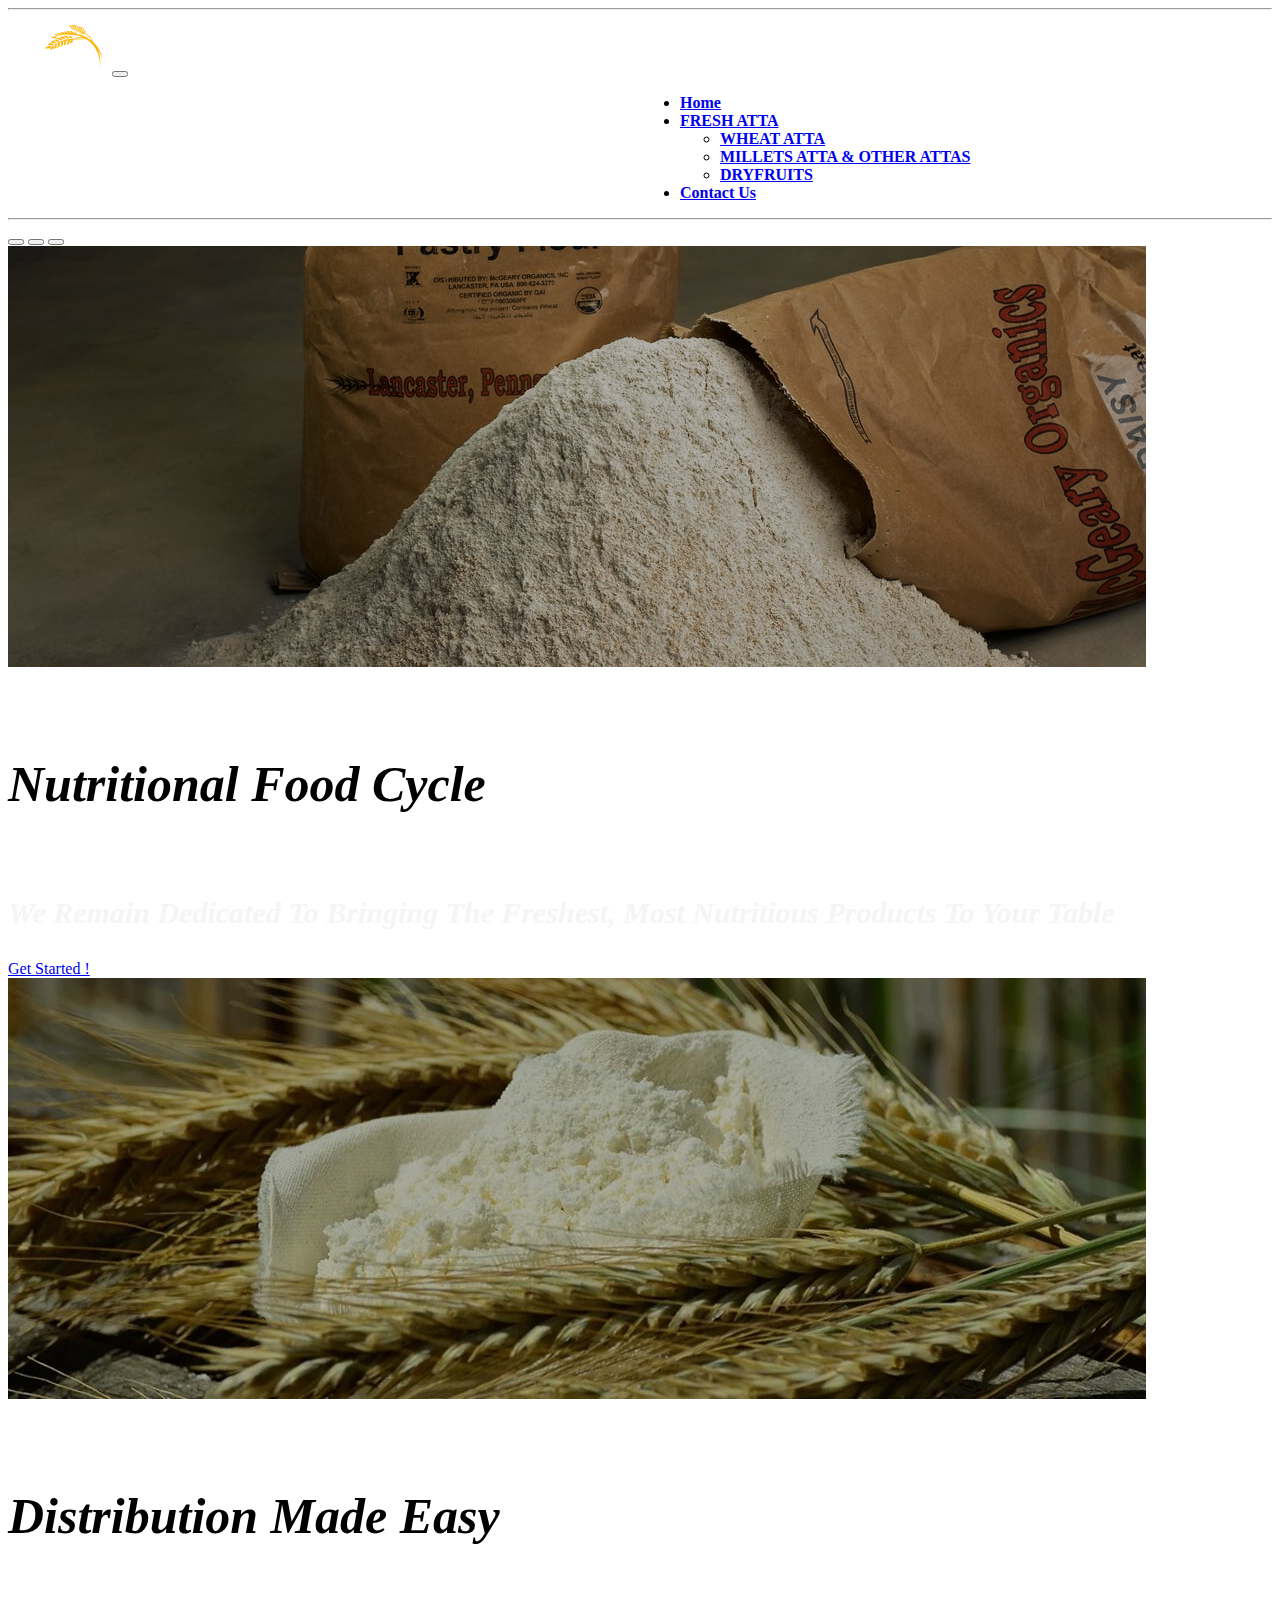
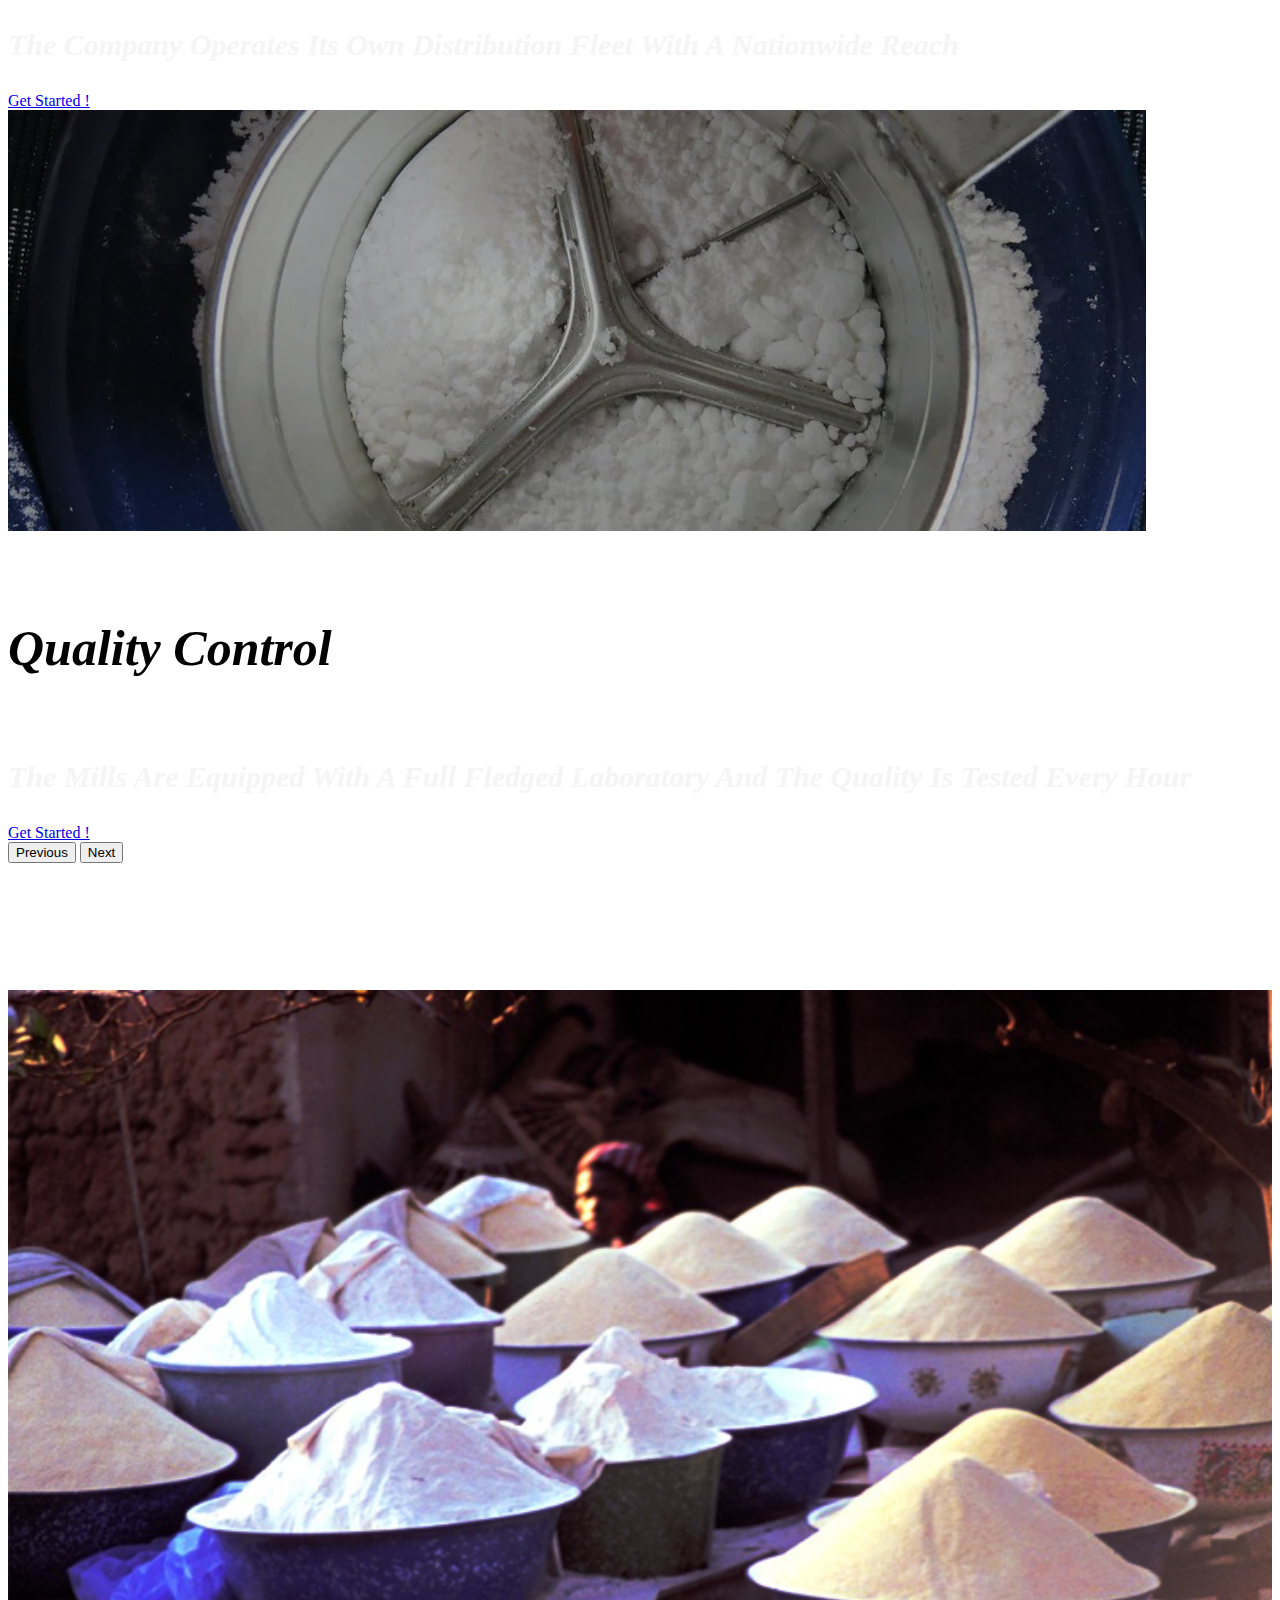
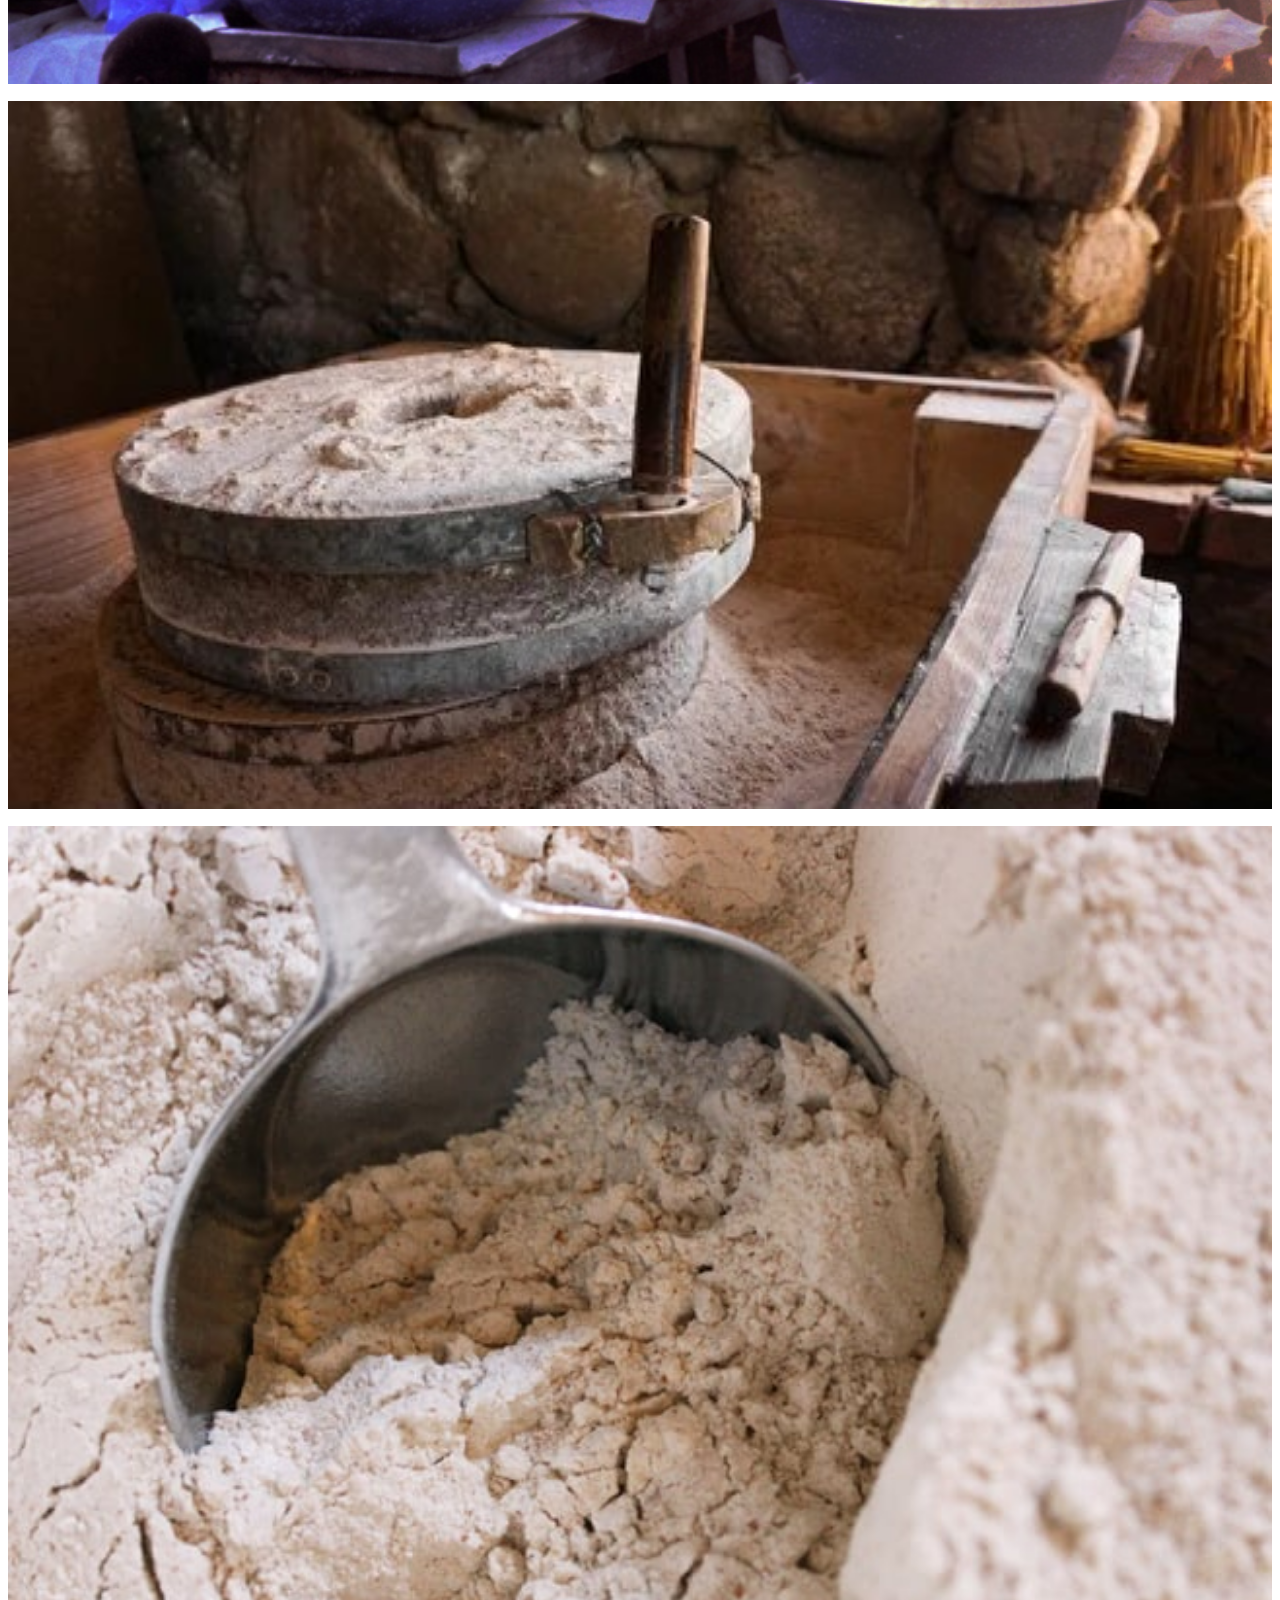
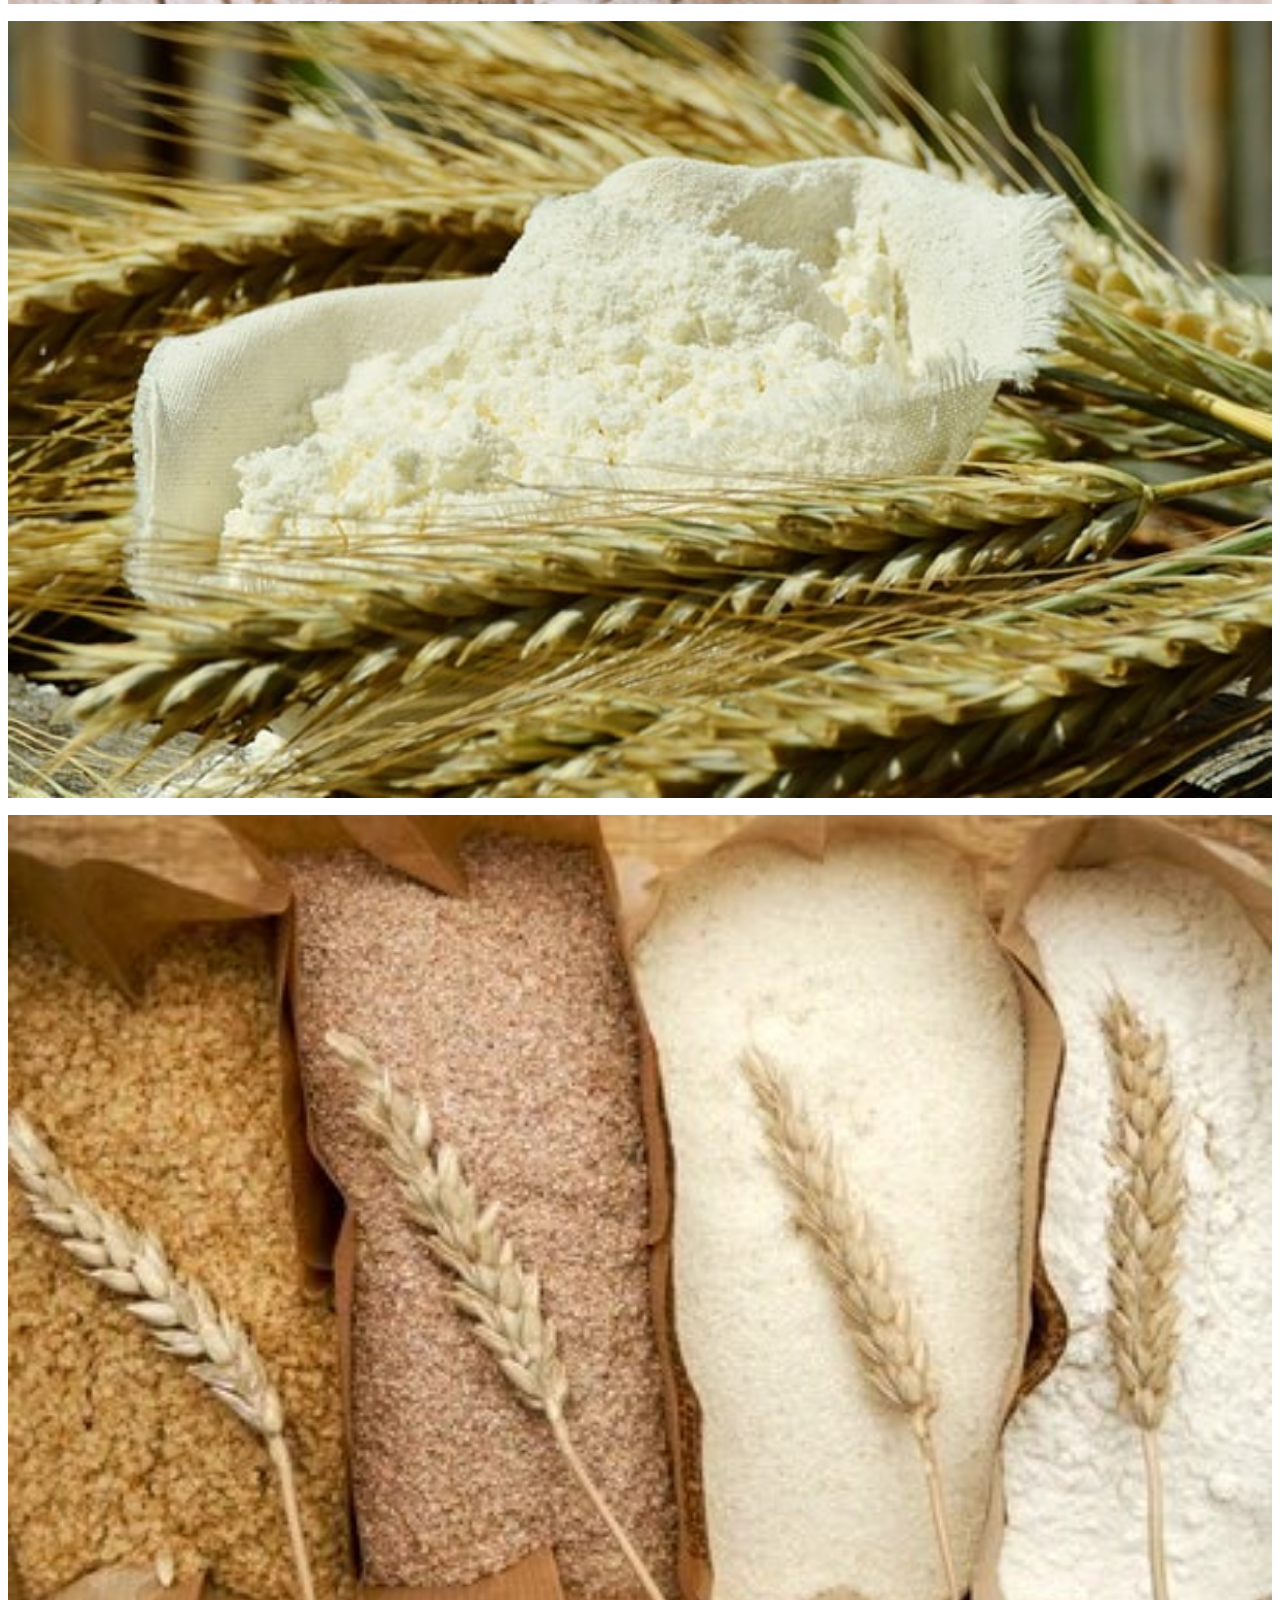
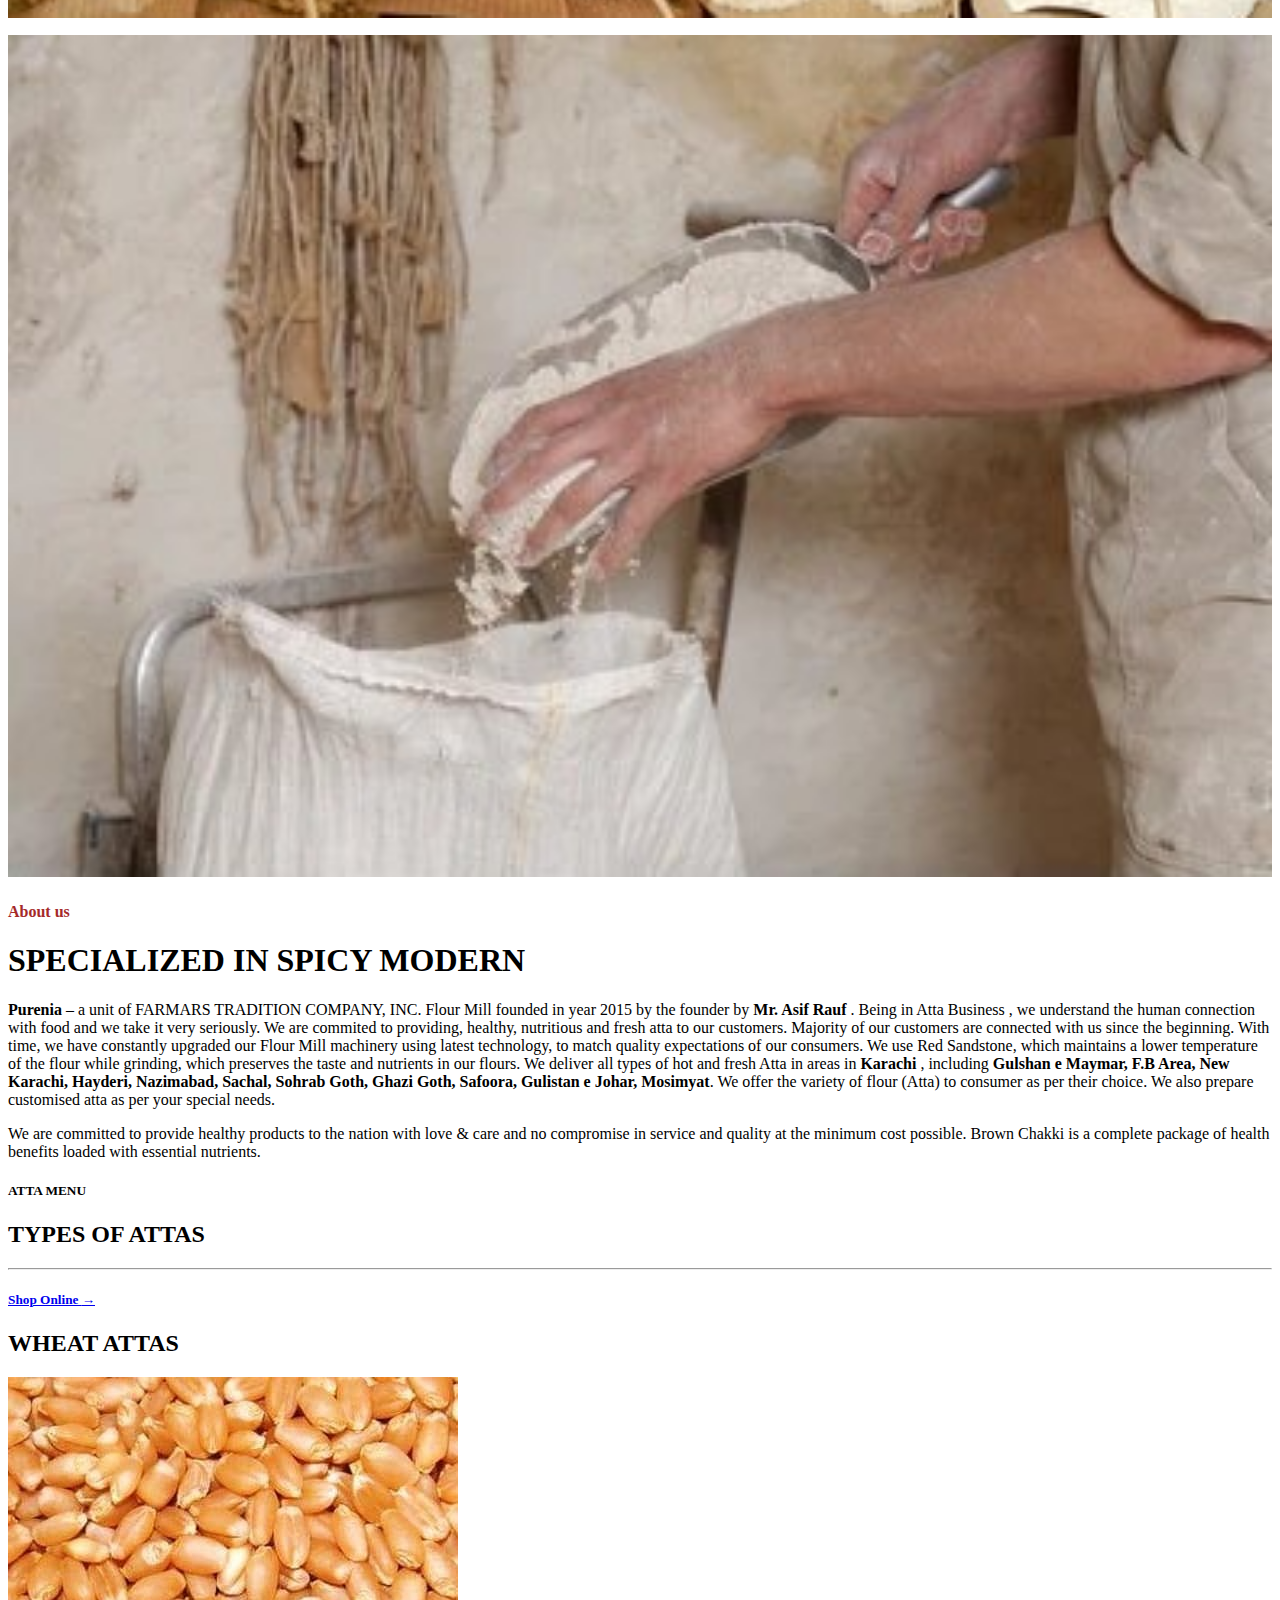
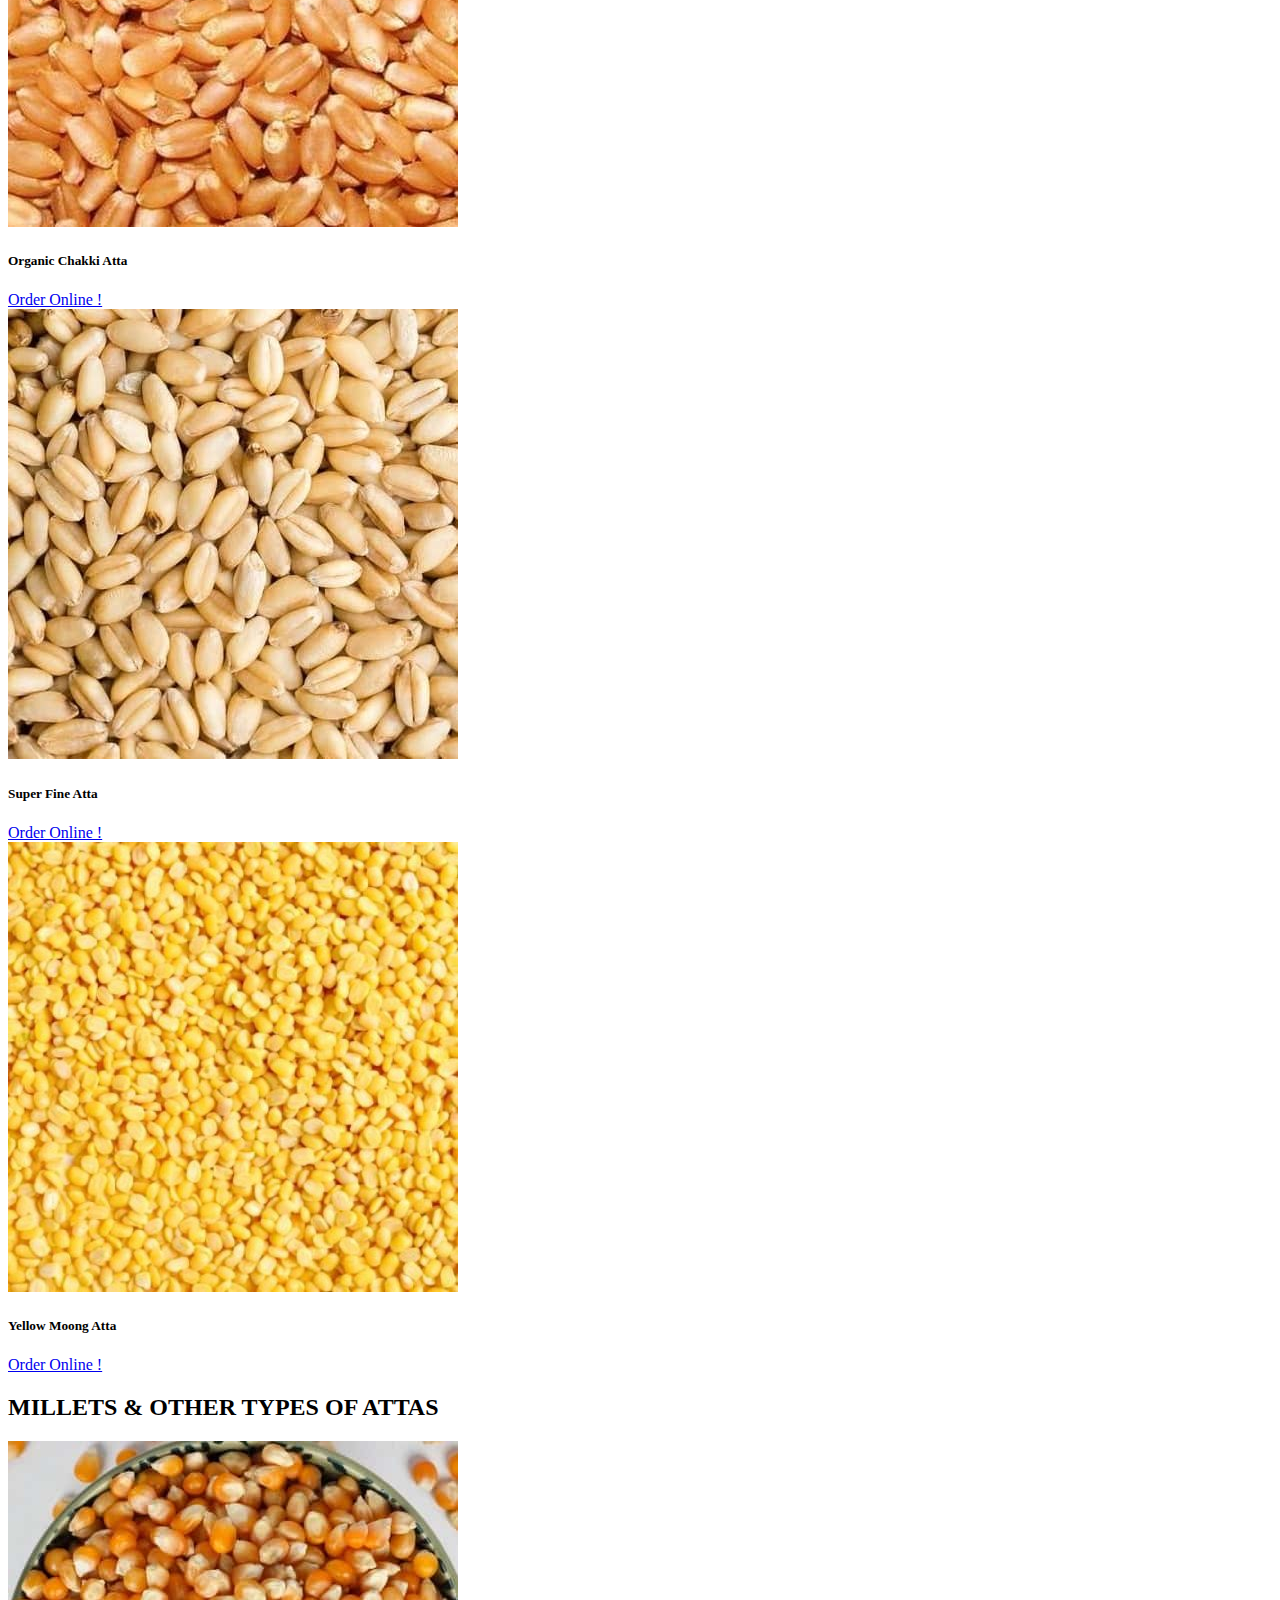
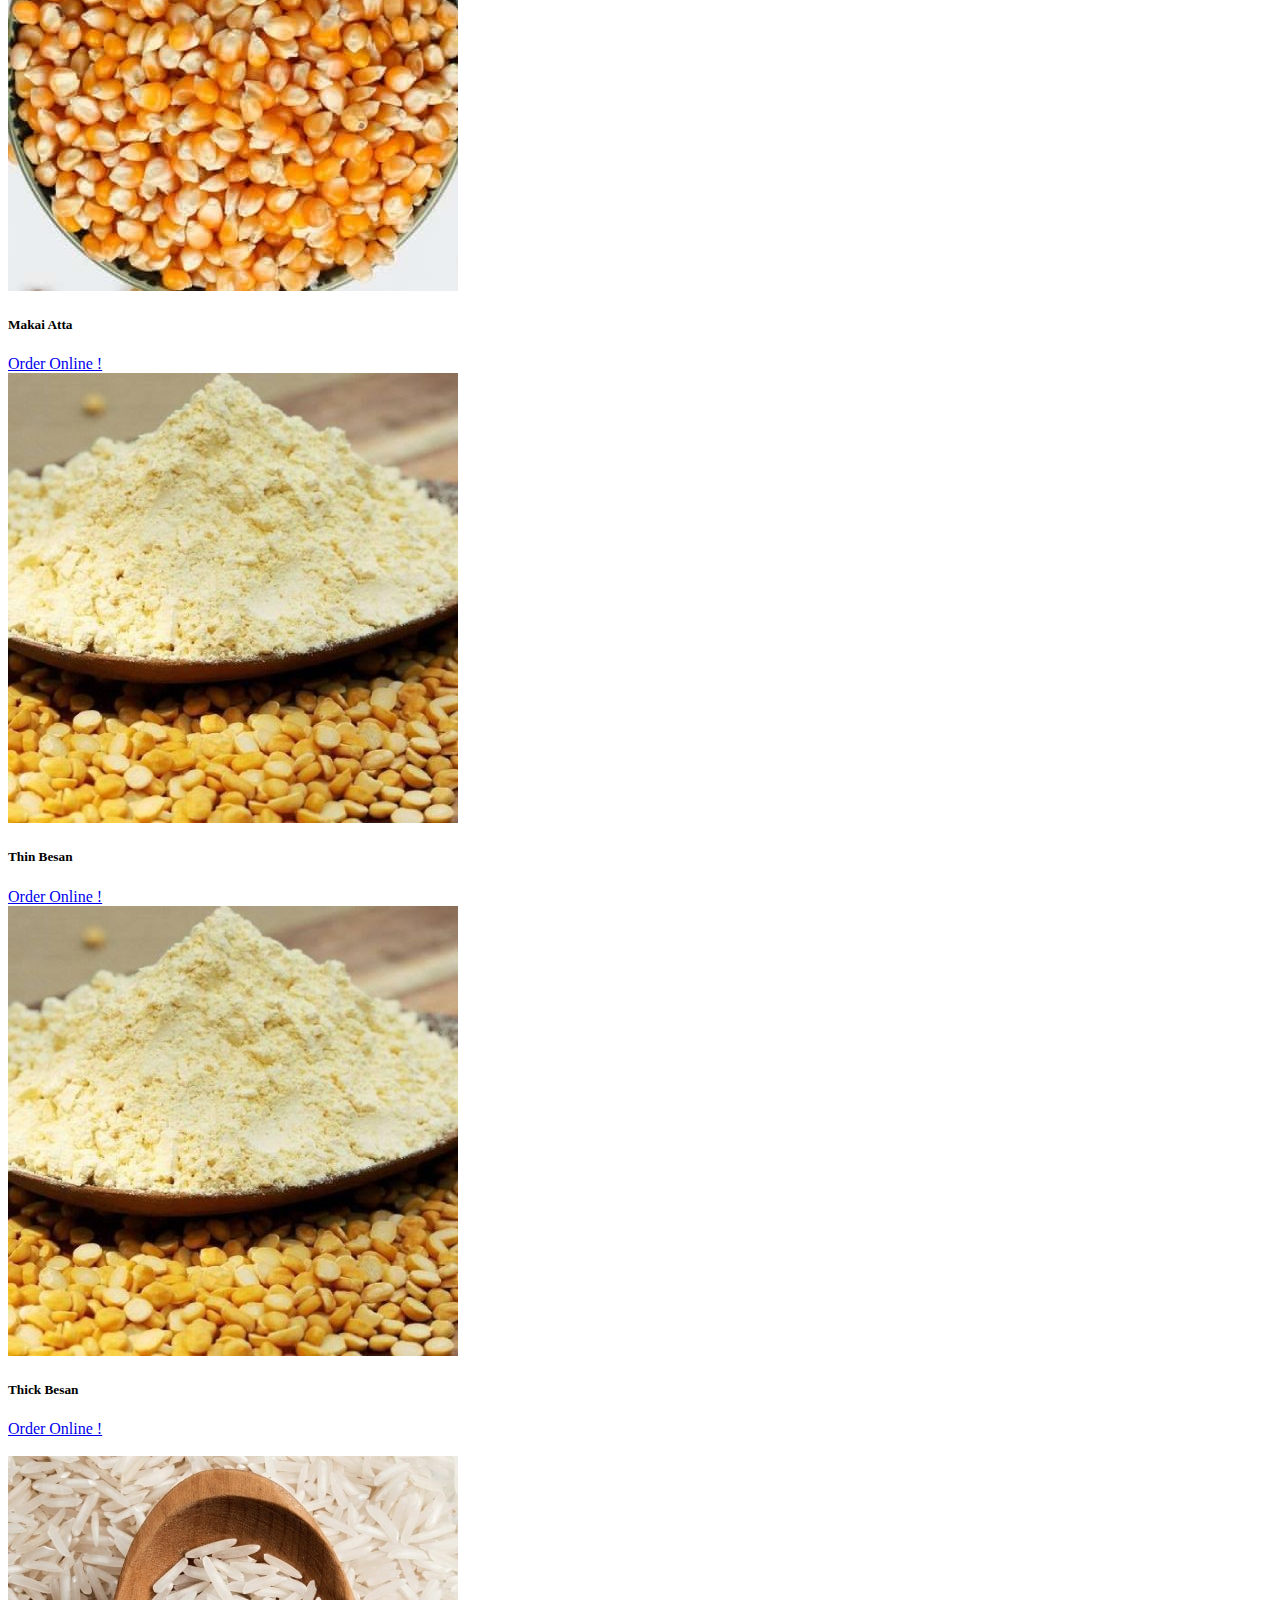
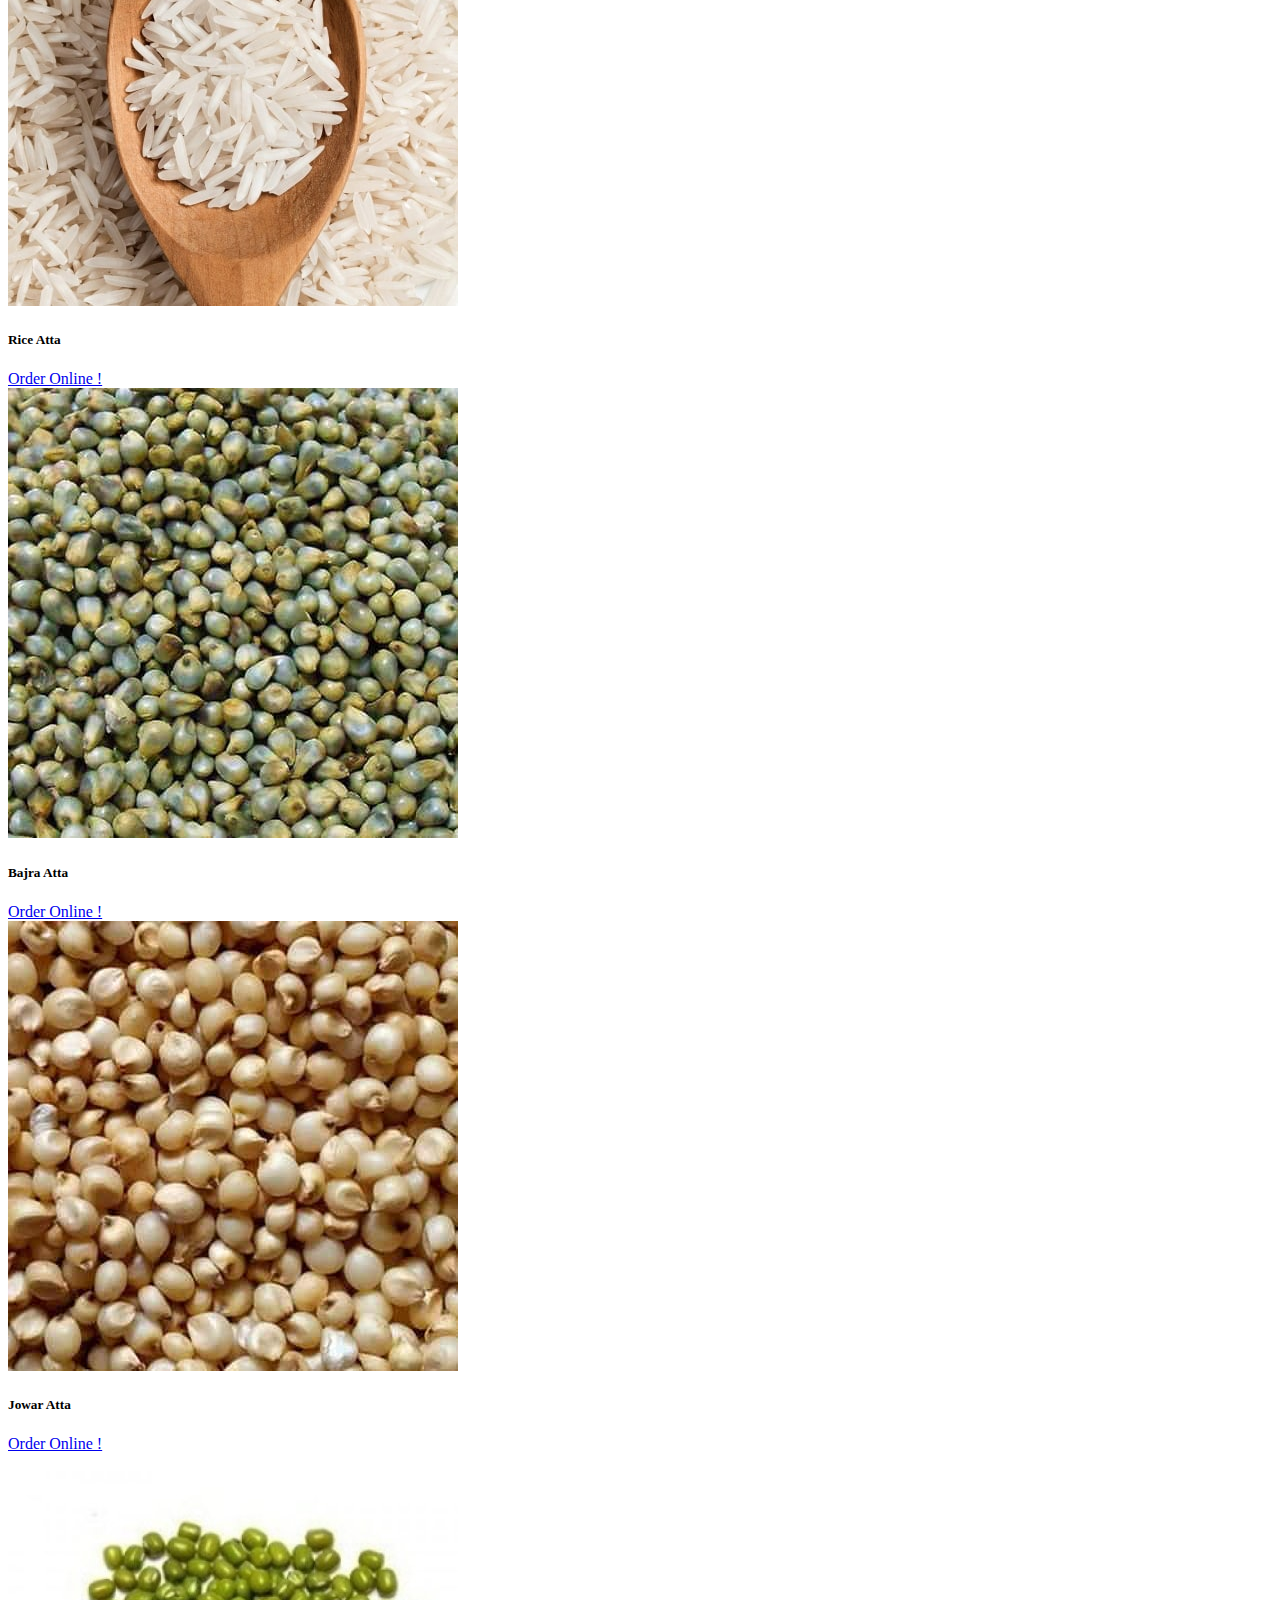
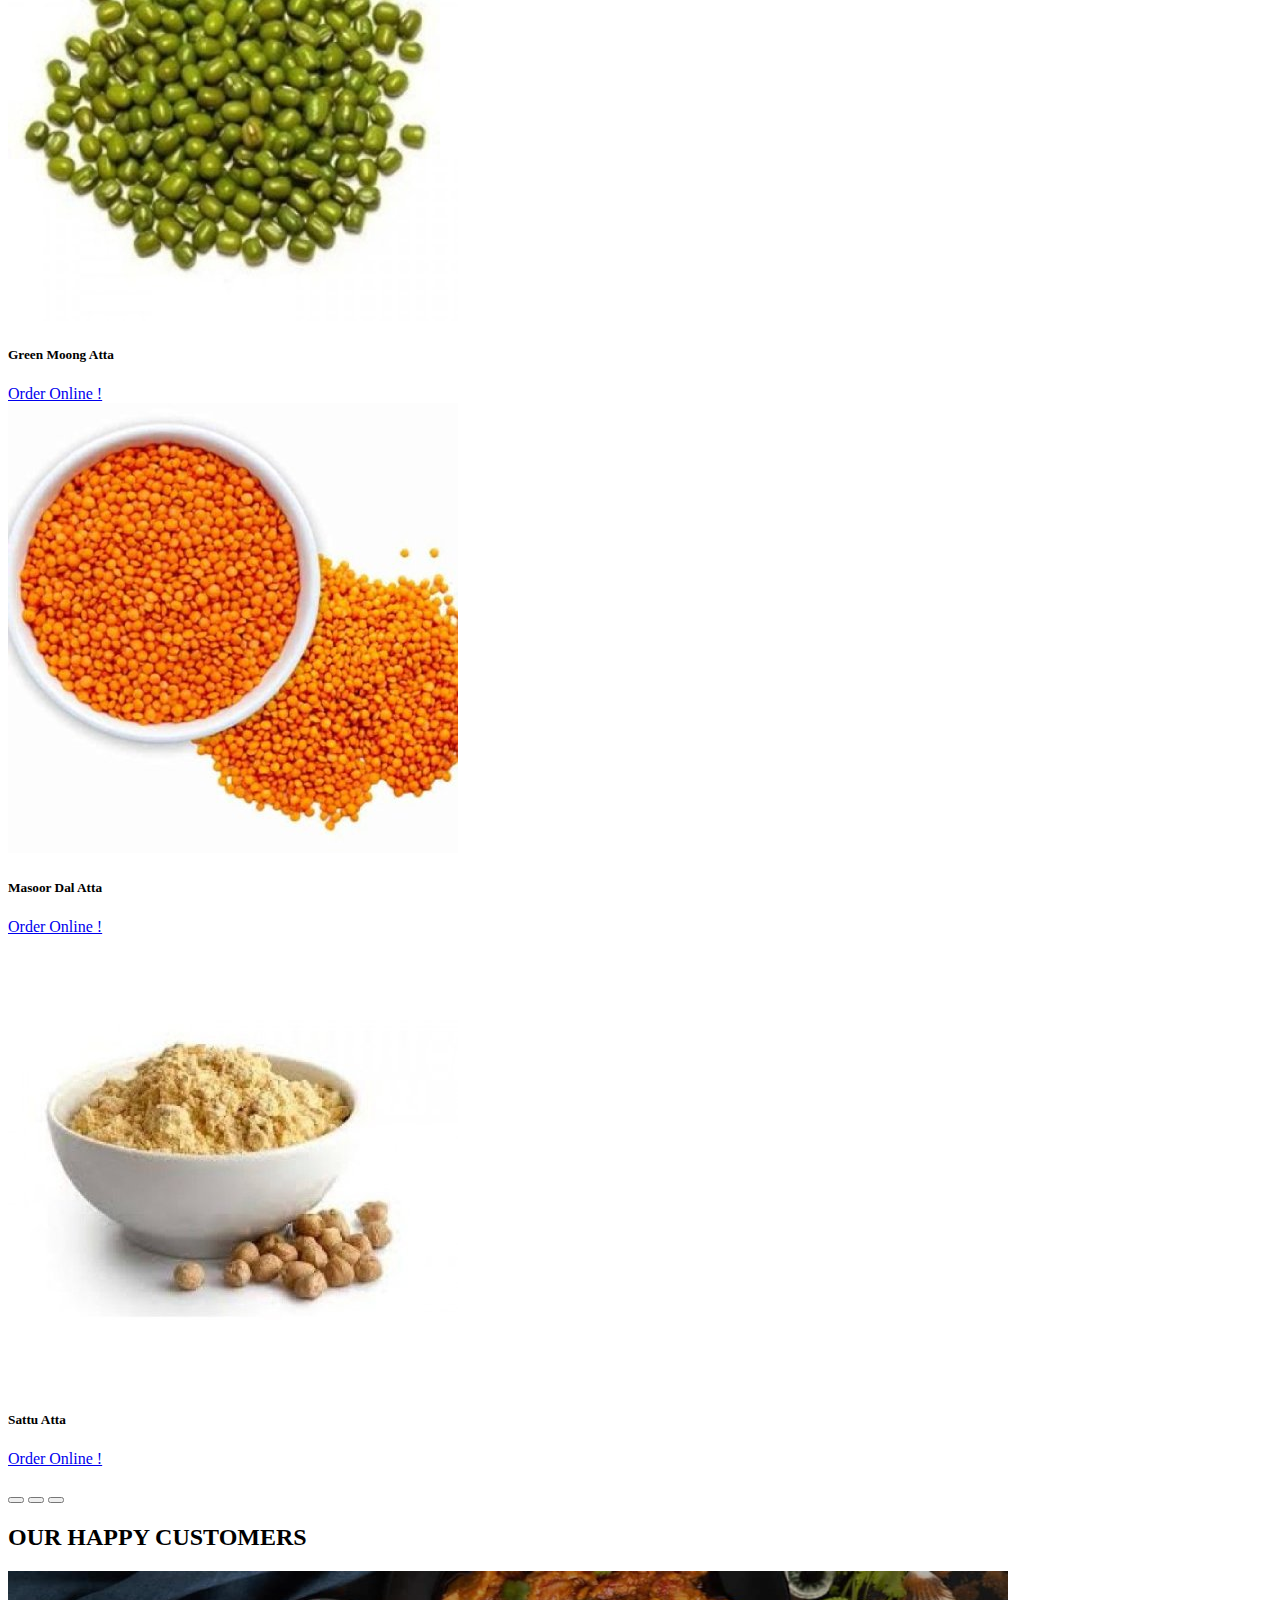
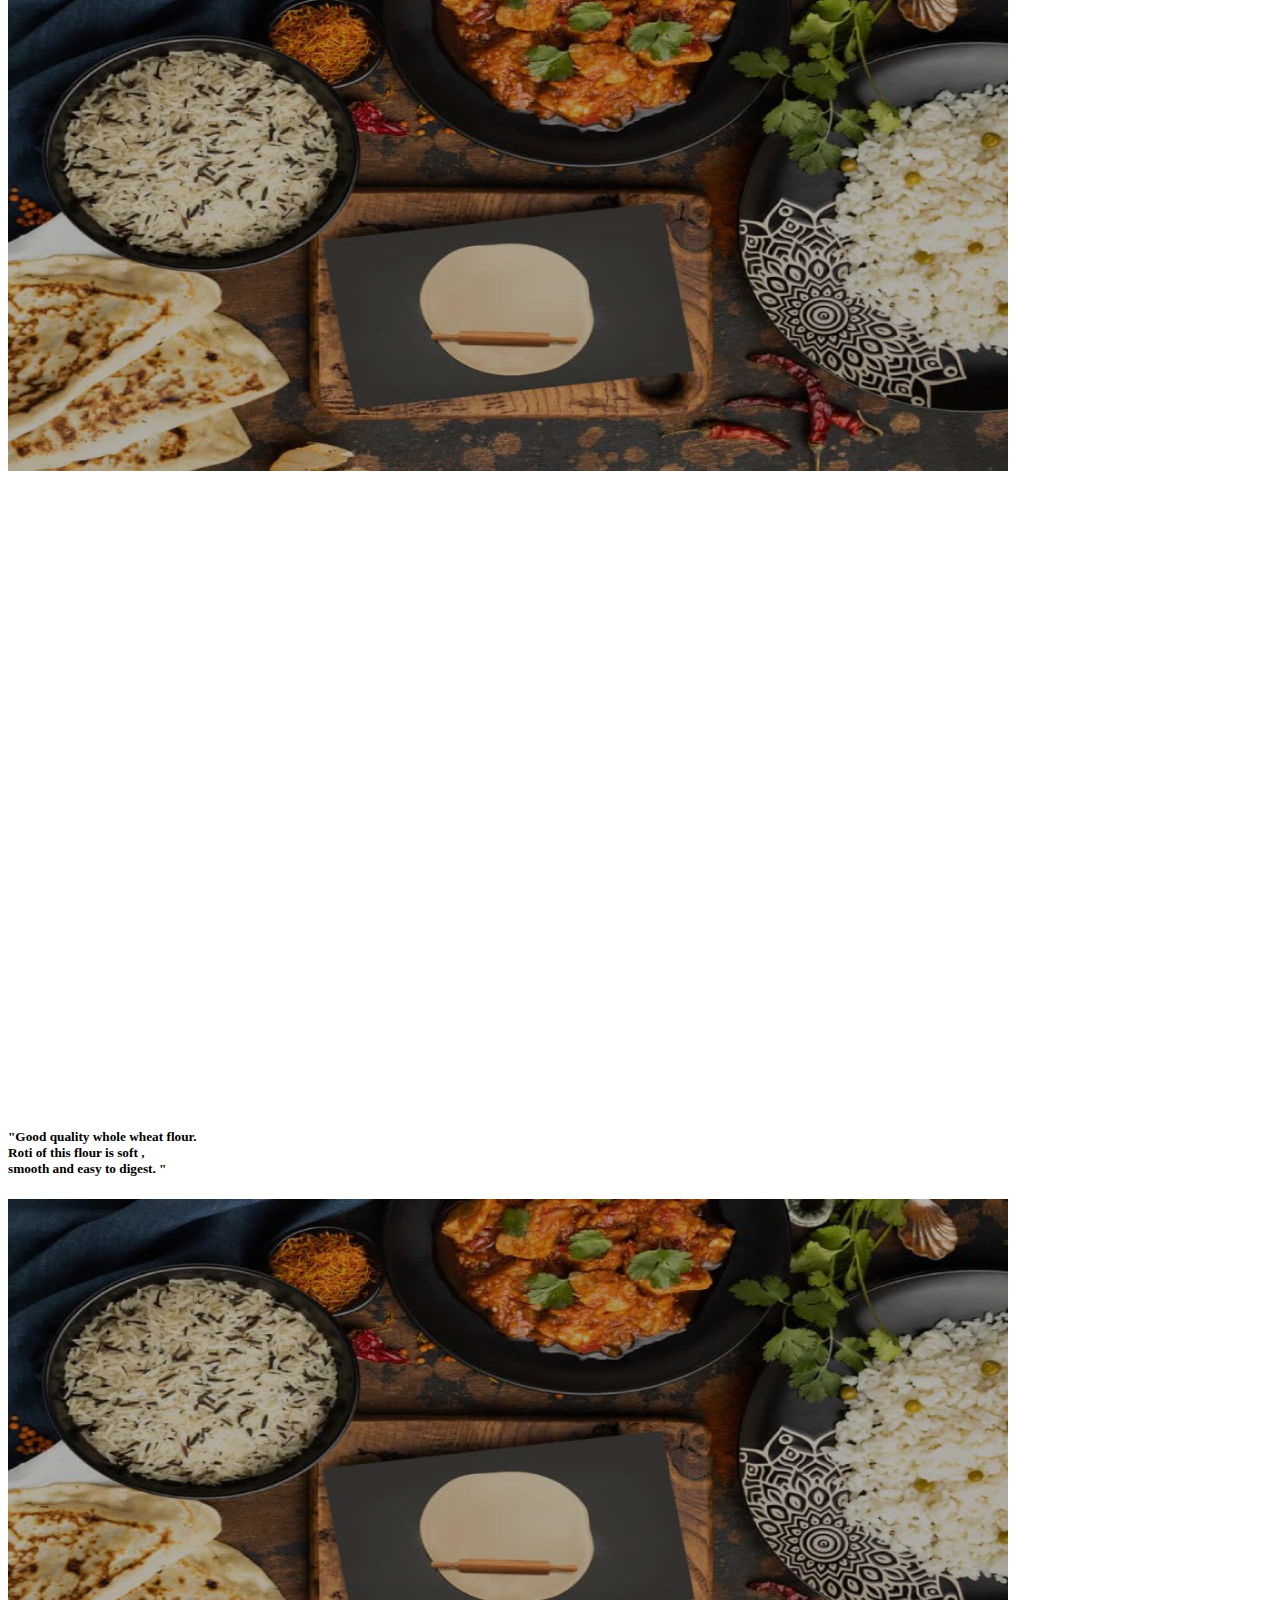
<file: index.html>
<!doctype html>
<html lang="en">
  <head>
    <!-- Required meta tags -->
    <meta charset="utf-8">
    <meta name="viewport" content="width=device-width, initial-scale=1">

    <!-- Bootstrap CSS -->
    <link href="https://cdn.jsdelivr.net/npm/bootstrap@5.0.2/dist/css/bootstrap.min.css" rel="stylesheet" integrity="sha384-EVSTQN3/azprG1Anm3QDgpJLIm9Nao0Yz1ztcQTwFspd3yD65VohhpuuCOmLASjC" crossorigin="anonymous">
<link rel="stylesheet" href="style.css">
    <title>KlbAtta</title>
  </head>
  <body class="bg-">
    <!-- <nav>
      <a href="./home.html">Home</a>
      <a href="./WheatAtta.html">WheatAtta</a>
      <a href="./DRYFRUITS.html">DRYFRUITS</a>
      <a href="./otherAtta.html">otherAtta</a>
      <a href="./PROTEINRICHATTA.html">PROTEINRICHATTA</a>
      <a href="./RICE, DALS, PULSES & OILS.html">RICE, DALS, PULSES & OILS</a>
      <a href="./SPICES (MASALA).html">SPICES (MASALA)</a>
      
    </nav> -->

      <nav class="navbar navbar-expand-lg navbar-light bg-secondary ">
        <div class="container-fluid "> <hr>
          <a class="navbar-brand px-5 mx-5" href="home.html" ><img width="100em" src="./Images/PR_logo-removebg-preview.png" alt=""></a>
          <button class="navbar-toggler" type="button" data-bs-toggle="collapse" data-bs-target="#navbarNavDropdown" aria-controls="navbarNavDropdown" aria-expanded="false" aria-label="Toggle navigation">
            <span class="navbar-toggler-icon"></span>
          </button>
          <div class="collapse navbar-collapse  " style="padding-left: 50%;" id="navbarNavDropdown">
            <ul class="navbar-nav  ">
              <li class="nav-item ">
                <a class="nav-link active text-warning " aria-current="page" href="home.html"> <b> Home</b></a>
              </li>
              
              <li class="nav-item dropdown">
                <a class="nav-link dropdown-toggle text-warning " href="#" id="navbarDropdownMenuLink" role="button" data-bs-toggle="dropdown" aria-expanded="false">                 
                   <b> FRESH ATTA </b>
                </a>
                <ul class="dropdown-menu bg-secondary" aria-labelledby="navbarDropdownMenuLink">
                  <li><a class="dropdown-item text-warning" href="WheatAtta.html"><b> WHEAT ATTA </b></a></li>
                  <li><a class="dropdown-item text-warning" href="otherAtta.html"><b> MILLETS ATTA & OTHER ATTAS </b></a></li>
                  <li><a class="dropdown-item text-warning" href="DRYFRUITS.html"><b> DRYFRUITS </b></a></li>
                </ul>
              </li>
              <li class="nav-item">
                <a class="nav-link active text-warning " aria-current="page" href="Contact.html"> <b> Contact Us </b></a>
              </li>
            </ul>
          </div>
        </div>
      </nav><hr>

      <!-- navbar-ends -->

      <div id="carouselExamplelight" class=" carousel carousel-light slide" data-bs-ride="carousel">
        <div class="carousel-indicators">
          <button type="button" data-bs-target="#carouselExamplelight" data-bs-slide-to="0" class="active" aria-current="true" aria-label="Slide 1"></button>
          <button type="button" data-bs-target="#carouselExamplelight" data-bs-slide-to="1" aria-label="Slide 2"></button>
          <button type="button" data-bs-target="#carouselExamplelight" data-bs-slide-to="2" aria-label="Slide 3"></button>
        </div>
        <div class="carousel-inner">
          <div class="carousel-item active" data-bs-interval="10000">
            <img src="./Images/Sider1.jpg" style="filter: brightness(70%);" class="carouselitem5 d-block w-100" alt="...">
            <div class="carousel-caption d-none d-md-block">
              <h5 style="font-size: 50px;font-style: italic;">Nutritional Food Cycle</h5>
              <p style="font-size: 30px; color: whitesmoke; font-style: italic; font-weight: bolder;">We Remain Dedicated To Bringing The Freshest, Most Nutritious Products To Your Table</p>
              <a type="button" class="btn btn-success"style="display: 5px 3px; border: 3px auto;" href="https://wa.me/8197413284">Get Started !</a>
            </div>
          </div>
          <div class="carousel-item" data-bs-interval="2000">
            <img src="./Images/Sider2.jpg" style="filter: brightness(70%);" class="carouselitem5 d-block w-100" alt="...">
            <div class="carousel-caption d-none d-md-block">
              <h5  style="font-size: 50px;font-style: italic; ">Distribution Made Easy</h5>
              <p style="font-size: 30px; color: whitesmoke; font-style: italic; font-weight: bolder;">The Company Operates Its Own Distribution Fleet With A Nationwide Reach</p>
              <a type="button" class="btn btn-success"style="display: 5px 3px; border: 3px auto;" href="https://wa.me/8197413284">Get Started !</a>
            </div>
          </div>
          <div class="carousel-item">
            <img src="./Images/Sider3.jpg" style="filter: brightness(70%);" class="carouselitem5 d-block w-100" alt="...">
            <div class="carousel-caption d-none d-md-block">
              <h5  style="font-size: 50px;font-style: italic; ">Quality Control</h5>
              <p style="font-size: 30px; color: whitesmoke; font-style: italic; font-weight: bolder;">The Mills Are Equipped With A Full Fledged Laboratory And The Quality Is Tested Every Hour</p>
              <a type="button" class="btn btn-success"style="display: 5px 3px; border: 3px auto;" href="https://wa.me/8197413284">Get Started !</a>
            </div>
          </div>
        </div>
        <button class="carousel-control-prev" type="button" data-bs-target="#carouselExamplelight" data-bs-slide="prev">
          <span class="carousel-control-prev-icon" aria-hidden="true"></span>
          <span class="visually-hidden" >Previous</span>
        </button>
        <button class="carousel-control-next" type="button" data-bs-target="#carouselExamplelight" data-bs-slide="next">
          <span class="carousel-control-next-icon" aria-hidden="true"></span>
          <span class="visually-hidden">Next</span>
        </button>
      </div>

      <!-- slider-ends -->



      <!-- ABOUT-US START -->

      <div class="container">
        <div class="row">
            <div class="col-md-3 my-5">
              <img src="./Images/about1.jpg"style="width: 100%; padding-top: 10%;" alt="">  
              <img src="./Images/about2.jpg" style="width: 100%; padding-top: 1%;" alt="">
              <img src="./Images/about3.jpg" style="width: 100%; padding-top: 1%;" alt="">
    
              
            </div>
            <div class="col-md-3 py-5 my-5">
                <img src="./Images/about4.jpg" style="width: 100%; padding-top: 1%;" class="nmn " alt="">
                <img src="./Images/about5.jpg" style="width: 100%; padding-top: 1%;" alt="">
                <img src="./Images/about6.jpg" style="width: 100%; padding-top: 1%;" alt="">
            </div>
            <div class="col-md-6 text-white py-5  my-5 align-items-center">
                <h4 class="my-3" style="color: brown;" >About us</h4>
                <h1 class="text-dark">SPECIALIZED IN SPICY MODERN</h1>
                <p class="text-dark"><strong> Purenia </strong> – a unit of FARMARS TRADITION COMPANY, INC. Flour Mill founded in year 2015 by the founder by<strong> Mr. Asif Rauf </strong>. Being in Atta Business , we understand the human connection with food and we take it very seriously. We are commited to providing, healthy, nutritious and fresh atta to our customers. Majority of our customers are connected with us since the beginning.
    
                  With time, we have constantly upgraded our Flour Mill machinery using latest technology, to match quality expectations of our consumers. We use Red Sandstone, which maintains a lower temperature of the flour while grinding, which preserves the taste and nutrients in our flours.
                  
                  We deliver all types of hot and fresh Atta in areas in <strong> Karachi </strong>, including <strong> Gulshan e Maymar, F.B Area, New Karachi, Hayderi, Nazimabad, Sachal, Sohrab Goth, Ghazi Goth, Safoora, Gulistan e Johar, Mosimyat</strong>. We offer the variety of flour (Atta) to consumer as per their choice. We also prepare customised atta as per your special needs.</p>
                
                  <p class="text-dark">We are committed to provide healthy products to the nation with love & care and no compromise in service and quality at the minimum cost possible. Brown Chakki is a complete package of health benefits loaded with essential nutrients.</p>
            </div>
        </div>
    </div>
    <!-- ABOUT-US ENDS -->

      <div class=" px-5 mx-5">
      <h5 class="attamenu">ATTA MENU</h5>
      <h2 class="typesofatttas px-3 py-3">TYPES OF ATTAS</h2>
      <hr>
      <a href="#" class="shoponline"><h5> Shop Online <span>&#8594;</span></h5></a>
    </div>
    <!-- CARDS-START -->

   <div>
        <h2 class="py-5 text-center">WHEAT ATTAS</h2>
        
    <div class="card-group ">
        <div class="card align-items-center">
          <img src="./Images/card1.jpg" class="card1 card-img-top  " style=" width: 50vh;" alt="Card image cap">
          <div class="card-body">
            <h5 class="card101 card-title">Organic Chakki Atta</h5>
            </div>
          <div class="card-footer">
            <a type="button" class="card101 btn btn-success"  href="https://wa.me/8197413284"> Order Online !</a>
        </div>
        </div>
        <div class="card align-items-center">
          <img src="./Images/card2.jpg" class="card2 card-img-top "style=" width: 50vh;" alt="Card image cap">
          <div class="card-body">
            <h5 class="card201 card-title">Super Fine Atta</h5>
            </div>
          <div class="card-footer">
            <a type="button" class="card201 btn btn-success"  href="https://wa.me/8197413284"> Order Online !</a>
        </div>
        </div>
        <div class="card align-items-center">
          <img src="./Images/card3.jpg" class="card3 card-img-top "style=" width: 50vh;" alt="Card image cap">
          <div class="card-body">
            <h5 class="card301 card-title">Yellow Moong Atta</h5>
            </div>
          <div class="card-footer">
            <a type="button" class="card301 btn btn-success"  href="https://wa.me/8197413284"> Order Online !</a>
        </div>
        </div>
      </div>
    </div>

    <div>
        <h2 class="py-5 text-center">MILLETS & OTHER TYPES OF ATTAS</h2>
    <div class="card-group">
        <div class="card align-items-center">
          <img src="./Images/card4.jpg" style=" width: 50vh;" class=" card-img-top "style=" width: 50vh;" alt="Card image cap">
          <div class="card-body">
            <h5 class="card401 card-title">Makai Atta</h5>
            </div>
          <div class="card-footer">
            <a type="button" class="card102 btn btn-success"  href="https://wa.me/8197413284"> Order Online !</a>
        </div>
        </div>
        <div class="card align-items-center">
          <img src="./Images/card5.jpeg" style=" width: 50vh;" class=" card-img-top " alt="Card image cap">
          <div class="card-body">
            <h5 class="card501 card-title">Thin Besan</h5>
            </div>
          <div class="card-footer">
            <a type="button" class="card202 btn btn-success"  href="https://wa.me/8197413284"> Order Online !</a>
        </div>
        </div>
        <div class="card align-items-center">
          <img src="./Images/card6.jpeg" style=" width: 50vh;" class=" card-img-top " alt="Card image cap">
          <div class="card-body">
            <h5 class="card601 card-title"> Thick Besan</h5>
            </div>
          <div class="card-footer">
            <a type="button" class="card302 btn btn-success"  href="https://wa.me/8197413284"> Order Online !</a>
        </div>
        </div>
      </div> <br>
      <div class="card-group">
        <div class="card align-items-center">
          <img src="./Images/card7.jpg" style=" width: 50vh;" class=" card-img-top " alt="Card image cap">
          <div class="card-body">
            <h5 class="card401 card-title">Rice Atta</h5>
            </div>
          <div class="card-footer">
            <a type="button" class="card102 btn btn-success"  href="https://wa.me/8197413284"> Order Online !</a>
        </div>
        </div>
        <div class="card align-items-center">
          <img src="./Images/card8.jpg" style=" width: 50vh;" class=" card-img-top " alt="Card image cap">
          <div class="card-body">
            <h5 class="card501 card-title">Bajra Atta</h5>
            </div>
          <div class="card-footer">
            <a type="button" class="card102 btn btn-success"  href="https://wa.me/8197413284"> Order Online !</a>
        </div>
        </div>
        <div class="card align-items-center">
          <img src="./Images/card9.jpg" style=" width: 50vh;" class=" card-img-top " alt="Card image cap">
          <div class="card-body">
            <h5 class="card601 card-title">Jowar Atta</h5>
            </div>
          <div class="card-footer">
            <a type="button" class="card302 btn btn-success"  href="https://wa.me/8197413284"> Order Online !</a>
        </div>
        </div>
      </div>
    </div>
</div> <br>
<div class="card-group">
  <div class="card align-items-center">
    <img src="./Images/card10.jpeg" style=" width: 50vh;" class=" card-img-top" alt="Card image cap">
    <div class="card-body">
      <h5 class="card401 card-title">Green Moong Atta</h5>
      </div>
    <div class="card-footer">
      <a type="button" class="card102 btn btn-success"  href="https://wa.me/8197413284"> Order Online !</a>
  </div>
  </div>
  <div class="card align-items-center">
    <img src="./Images/card11.jpeg" style=" width: 50vh;" class=" card-img-top" alt="Card image cap">
    <div class="card-body">
      <h5 class="card501 card-title">Masoor Dal Atta</h5>
      </div>
    <div class="card-footer">
      <a type="button" class="card202 btn btn-success"  href="https://wa.me/8197413284"> Order Online !</a>
  </div>
  </div>
  <div class="card align-items-center">
    <img src="./Images/card12.jpeg" style=" width: 50vh;" class=" card-img-top" alt="Card image cap">
    <div class="card-body">
      <h5 class="card601 card-title">Sattu Atta</h5>
      </div>
    <div class="card-footer">
      <a type="button" class="card302 btn btn-success"  href="https://wa.me/8197413284"> Order Online !</a>
  </div>
  </div>
</div>
</div><br>
<!-- CARDS-ENDS -->


<div id="carouselExampleCaptions" class="carousel slide" data-bs-ride="false">
  <div class="carousel-indicators">
    <button type="button" data-bs-target="#carouselExampleCaptions" data-bs-slide-to="0" class="active" aria-current="true" aria-label="Slide 1"></button>
    <button type="button" data-bs-target="#carouselExampleCaptions" data-bs-slide-to="1" aria-label="Slide 2"></button>
    <button type="button" data-bs-target="#carouselExampleCaptions" data-bs-slide-to="2" aria-label="Slide 3"></button>
  </div>
  <h2 class="typesofatttas px-3 py-3 text-center text-dark">OUR HAPPY CUSTOMERS</h2>
  <div class=" carousel-inner">
    <div class=" carousel-item active">
      <img src="./Images/custslider1.jpg" style="filter: brightness(70%);" class="carouselitem1 d-block w-100" alt="...">
      <div class="carousel-caption d-none d-md-block">
        <h5 class="carousel-content" style="padding-top: 50%;">"Good quality whole wheat flour. <br> Roti of this flour is soft , <br> smooth and easy to digest. "</h5>
      </div>
    </div>
    <div class="carousel-item">
      <img src="./Images/custslider1.jpg" style="filter: brightness(70%);"class="carouselitem1 d-block w-100" alt="...">
      <div class="carousel-caption d-none d-md-block">
        <h5 class="carousel-content2" style="padding-top: 50%;">"So glad to have found this Purenia chakki atta. <br> Makes really nice rotis and parathas and doesn’t <br> go bad  too soon when kept in fridge after <br> kneading, unlike a few others I had tried which would start getting black spots."</h5>
      </div>
    </div>
    <div class="carousel-item">
      <img src="./Images/custslider1.jpg" style="filter: brightness(70%);"class="carouselitem1 d-block w-100" alt="...">
      <div class="carousel-caption d-none d-md-block">
        <h5 class="carousel-content3" style="padding-top: 50%;">"Found it better than most of leading brands. Tastes like real chakki Atta only. <br> I hope they maintain the standard. I am fully satisfied with the quality of Atta."</h5>
      </div>
    </div>
  </div>
  <button class="carousel-control-prev" type="button" data-bs-target="#carouselExampleCaptions" data-bs-slide="prev">
    <span class="carousel-control-prev-icon" aria-hidden="true"></span>
    <span class="visually-hidden">Previous</span>
  </button>
  <button class="carousel-control-next" type="button" data-bs-target="#carouselExampleCaptions" data-bs-slide="next">
    <span class="carousel-control-next-icon" aria-hidden="true"></span>
    <span class="visually-hidden">Next</span>
  </button>
</div>


<!-- FOOTER-STRART -->

<div class="container my-5">

  <footer class="text-white text-center text-lg-start bg-dark">
    <!-- Grid container -->
    <div class="container p-4">
      <!--Grid row-->
      <div class="row mt-4">
        <!--Grid column-->
        <div class="col-lg-4 col-md-12 mb-4 mb-md-0">
          <h5 class="text-uppercase mb-4 text-center">Address <hr></h5>
          <p>
           Plot # A-168/A Super Highway Industrial Area, Site-II, Karachi.
          </p>

          

          <div class="mt-4">
            <!-- Facebook -->
            <a type="button" class="Order btn btn-floating  btn-lg btn-success" href="https://wa.me/8197413284"> Order Online !</a>
           
          </div>
        </div>
        <!--Grid column-->

        <!--Grid column-->
        <div class="col-lg-4 col-md-6 mb-4 mb-md-0">
          <h5 class="text-uppercase mb-4 pb-1 text-center ">For Queries <hr></h5>

          <ul class="fa-ul" style="margin-left: 1.65em;">
            
            <li class="mb-3">
              <span class="fa-li"><i class="bi bi-envelope"></i><svg xmlns="http://www.w3.org/2000/svg" width="16" height="16" fill="currentColor" class="bi bi-envelope" viewBox="0 0 16 16">
                <path d="M0 4a2 2 0 0 1 2-2h12a2 2 0 0 1 2 2v8a2 2 0 0 1-2 2H2a2 2 0 0 1-2-2V4Zm2-1a1 1 0 0 0-1 1v.217l7 4.2 7-4.2V4a1 1 0 0 0-1-1H2Zm13 2.383-4.708 2.825L15 11.105V5.383Zm-.034 6.876-5.64-3.471L8 9.583l-1.326-.795-5.64 3.47A1 1 0 0 0 2 13h12a1 1 0 0 0 .966-.741ZM1 11.105l4.708-2.897L1 5.383v5.722Z"/>
              </svg></span><span class="ms-2">wagmodenitin@gmail.com</span>
            </li>
            <li class="mb-3">
              <span class="fa-li"><i class="bi bi-telephone-forward-fill"></i><svg xmlns="http://www.w3.org/2000/svg" width="16" height="16" fill="currentColor" class="bi bi-telephone-forward-fill" viewBox="0 0 16 16">
                <path fill-rule="evenodd" d="M1.885.511a1.745 1.745 0 0 1 2.61.163L6.29 2.98c.329.423.445.974.315 1.494l-.547 2.19a.678.678 0 0 0 .178.643l2.457 2.457a.678.678 0 0 0 .644.178l2.189-.547a1.745 1.745 0 0 1 1.494.315l2.306 1.794c.829.645.905 1.87.163 2.611l-1.034 1.034c-.74.74-1.846 1.065-2.877.702a18.634 18.634 0 0 1-7.01-4.42 18.634 18.634 0 0 1-4.42-7.009c-.362-1.03-.037-2.137.703-2.877L1.885.511zm10.761.135a.5.5 0 0 1 .708 0l2.5 2.5a.5.5 0 0 1 0 .708l-2.5 2.5a.5.5 0 0 1-.708-.708L14.293 4H9.5a.5.5 0 0 1 0-1h4.793l-1.647-1.646a.5.5 0 0 1 0-.708z"/>
              </svg></span><span class="ms-2">8197413284</span>
            </li>
          </ul>
        </div>
        <!--Grid column-->

        <!--Grid column-->
        <div class="col-lg-4 col-md-6 mb-4 mb-md-0">
          <h5 class="text-uppercase mb-4 text-center">Opening Hours <hr></h5>

          <table class="table text-center text-white">
            <tbody class="fw-normal">
              <tr>
                <td>Mon - Thu:</td>
                <td>8am - 6pm</td>
              </tr>
              <tr>
                <td>Fri - Sat:</td>
                <td>8am - 6pm</td>
              </tr>

            </tbody>
          </table>
        </div>
        <!--Grid column-->
      </div>
      <!--Grid row-->
    </div>
    <!-- Grid container -->

    <!-- Copyright -->
    <div class="text-center p-3" style="background-color: rgba(0, 0, 0, 0.2);">
      © 2020 Copyright:
      <a class="text-white" href="#">KlbAtta.com</a>
    </div>
    <!-- Copyright -->
  </footer>

</div>

<!-- practice -->



 
    <script src="https://cdn.jsdelivr.net/npm/bootstrap@5.0.2/dist/js/bootstrap.bundle.min.js" integrity="sha384-MrcW6ZMFYlzcLA8Nl+NtUVF0sA7MsXsP1UyJoMp4YLEuNSfAP+JcXn/tWtIaxVXM" crossorigin="anonymous"></script>

    
  </body>
</html>
</file>
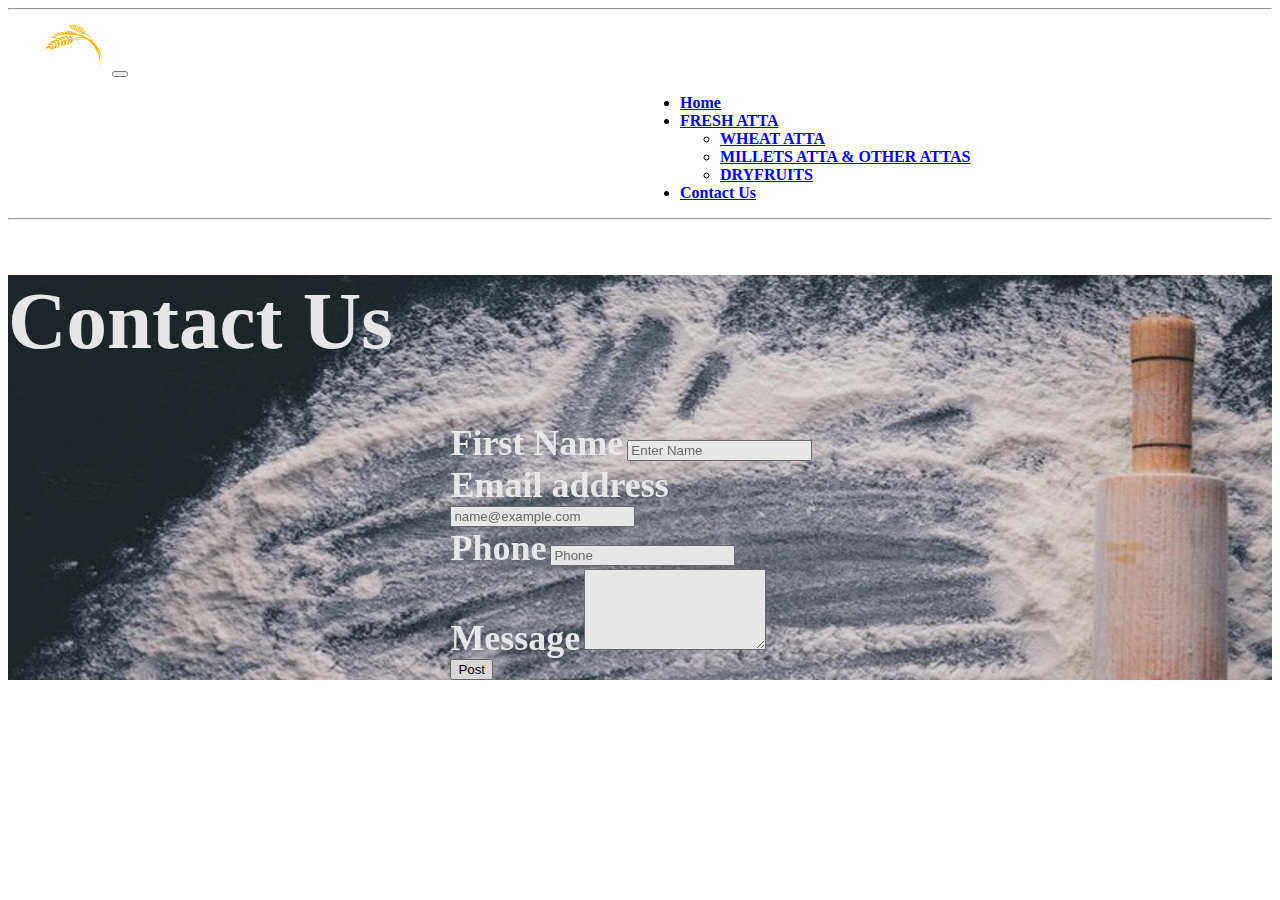
<file: Contact.html>
<!doctype html>
<html lang="en">
  <head>
    <!-- Required meta tags -->
    <meta charset="utf-8">
    <meta name="viewport" content="width=device-width, initial-scale=1">

    <!-- Bootstrap CSS -->
    <link href="https://cdn.jsdelivr.net/npm/bootstrap@5.0.2/dist/css/bootstrap.min.css" rel="stylesheet" integrity="sha384-EVSTQN3/azprG1Anm3QDgpJLIm9Nao0Yz1ztcQTwFspd3yD65VohhpuuCOmLASjC" crossorigin="anonymous">
<link rel="stylesheet" href="style.css">
<title> F M P! </title>
  </head>
  <body>

    
  <nav class="navbar navbar-expand-lg navbar-light bg-secondary ">
    <div class="container-fluid "> <hr>
      <a class="navbar-brand px-5 mx-5" href="home.html" ><img width="100em" src="./Images/PR_logo-removebg-preview.png" alt=""></a>
      <button class="navbar-toggler" type="button" data-bs-toggle="collapse" data-bs-target="#navbarNavDropdown" aria-controls="navbarNavDropdown" aria-expanded="false" aria-label="Toggle navigation">
        <span class="navbar-toggler-icon"></span>
      </button>
      <div class="collapse navbar-collapse  " style="padding-left: 50%;" id="navbarNavDropdown">
        <ul class="navbar-nav  ">
          <li class="nav-item ">
            <a class="nav-link active text-warning " aria-current="page" href="home.html"> <b> Home</b></a>
          </li>
          
          <li class="nav-item dropdown">
            <a class="nav-link dropdown-toggle text-warning " href="#" id="navbarDropdownMenuLink" role="button" data-bs-toggle="dropdown" aria-expanded="false">                 
               <b> FRESH ATTA </b>
            </a>
            <ul class="dropdown-menu bg-secondary" aria-labelledby="navbarDropdownMenuLink">
              <li><a class="dropdown-item text-warning" href="WheatAtta.html"><b> WHEAT ATTA </b></a></li>
              <li><a class="dropdown-item text-warning" href="otherAtta.html"><b> MILLETS ATTA & OTHER ATTAS </b></a></li>
              <li><a class="dropdown-item text-warning" href="DRYFRUITS.html"><b> DRYFRUITS </b></a></li>
            </ul>
          </li>
          <li class="nav-item">
            <a class="nav-link active text-warning " aria-current="page" href="Contact.html"> <b> Contact Us </b></a>
          </li>
        </ul>
      </div>
    </div>
  </nav><hr>

<div class="contactimage">
    <h1 class="text-center py-5" style="font-size: 9vh; font-weight: bolder; color: white;">Contact Us</h1>

    <form id="contact_form" name="contact_form " method="post" style="width: 30%; margin-left: 35%;" class=" text-center">
    <div class="mb-5 row" >
        <div class="col" >
            <label class="text-center "style="font-size: 4vh; font-weight: bolder; color: white;" id="firstname"> First Name</label>
            <input type="text" required maxlength="50" class="form-control text-center" id="first_name" name="first_name" placeholder="Enter Name">
        </div>
        
    </div>
    <div class="mb-5 row"><div class="col">
      <label for="email_addr" class="text-center"style="font-size: 4vh; font-weight: bolder; color: white;"id="firstname">Email address</label>
      <input type="email" required maxlength="50" class="form-control text-center" id="email_addr" name="email"
          placeholder="name@example.com">
  </div>
</div>
    <div class="mb-5 row">        
        <div class="col">
            <label for="phone_input" class="text-center" style="font-size: 4vh; font-weight: bolder; color: white;" id="firstname">Phone</label>
            <input type="tel" required maxlength="50" class="form-control text-center" id="phone_input" name="Phone"
                placeholder="Phone">
        </div>
    </div>
    <div class="mb-4">
        <label for="message" class="text-center" style="font-size: 4vh; font-weight: bolder; color: white;"id="firstname">Message</label>
        <textarea class="form-control text-center" id="message" name="message" rows="5"></textarea>
    </div>
    <button type="submit" class="btn btn-success px-5 btn-lg">Post</button>
</form>
</div>

    <!-- Optional JavaScript; choose one of the two! -->

    <!-- Option 1: Bootstrap Bundle with Popper -->
    <script src="https://cdn.jsdelivr.net/npm/bootstrap@5.0.2/dist/js/bootstrap.bundle.min.js" integrity="sha384-MrcW6ZMFYlzcLA8Nl+NtUVF0sA7MsXsP1UyJoMp4YLEuNSfAP+JcXn/tWtIaxVXM" crossorigin="anonymous"></script>

    <!-- Option 2: Separate Popper and Bootstrap JS -->
    <!--
    <script src="https://cdn.jsdelivr.net/npm/@popperjs/core@2.9.2/dist/umd/popper.min.js" integrity="sha384-IQsoLXl5PILFhosVNubq5LC7Qb9DXgDA9i+tQ8Zj3iwWAwPtgFTxbJ8NT4GN1R8p" crossorigin="anonymous"></script>
    <script src="https://cdn.jsdelivr.net/npm/bootstrap@5.0.2/dist/js/bootstrap.min.js" integrity="sha384-cVKIPhGWiC2Al4u+LWgxfKTRIcfu0JTxR+EQDz/bgldoEyl4H0zUF0QKbrJ0EcQF" crossorigin="anonymous"></script>
    -->
  </body>
</html>
</file>
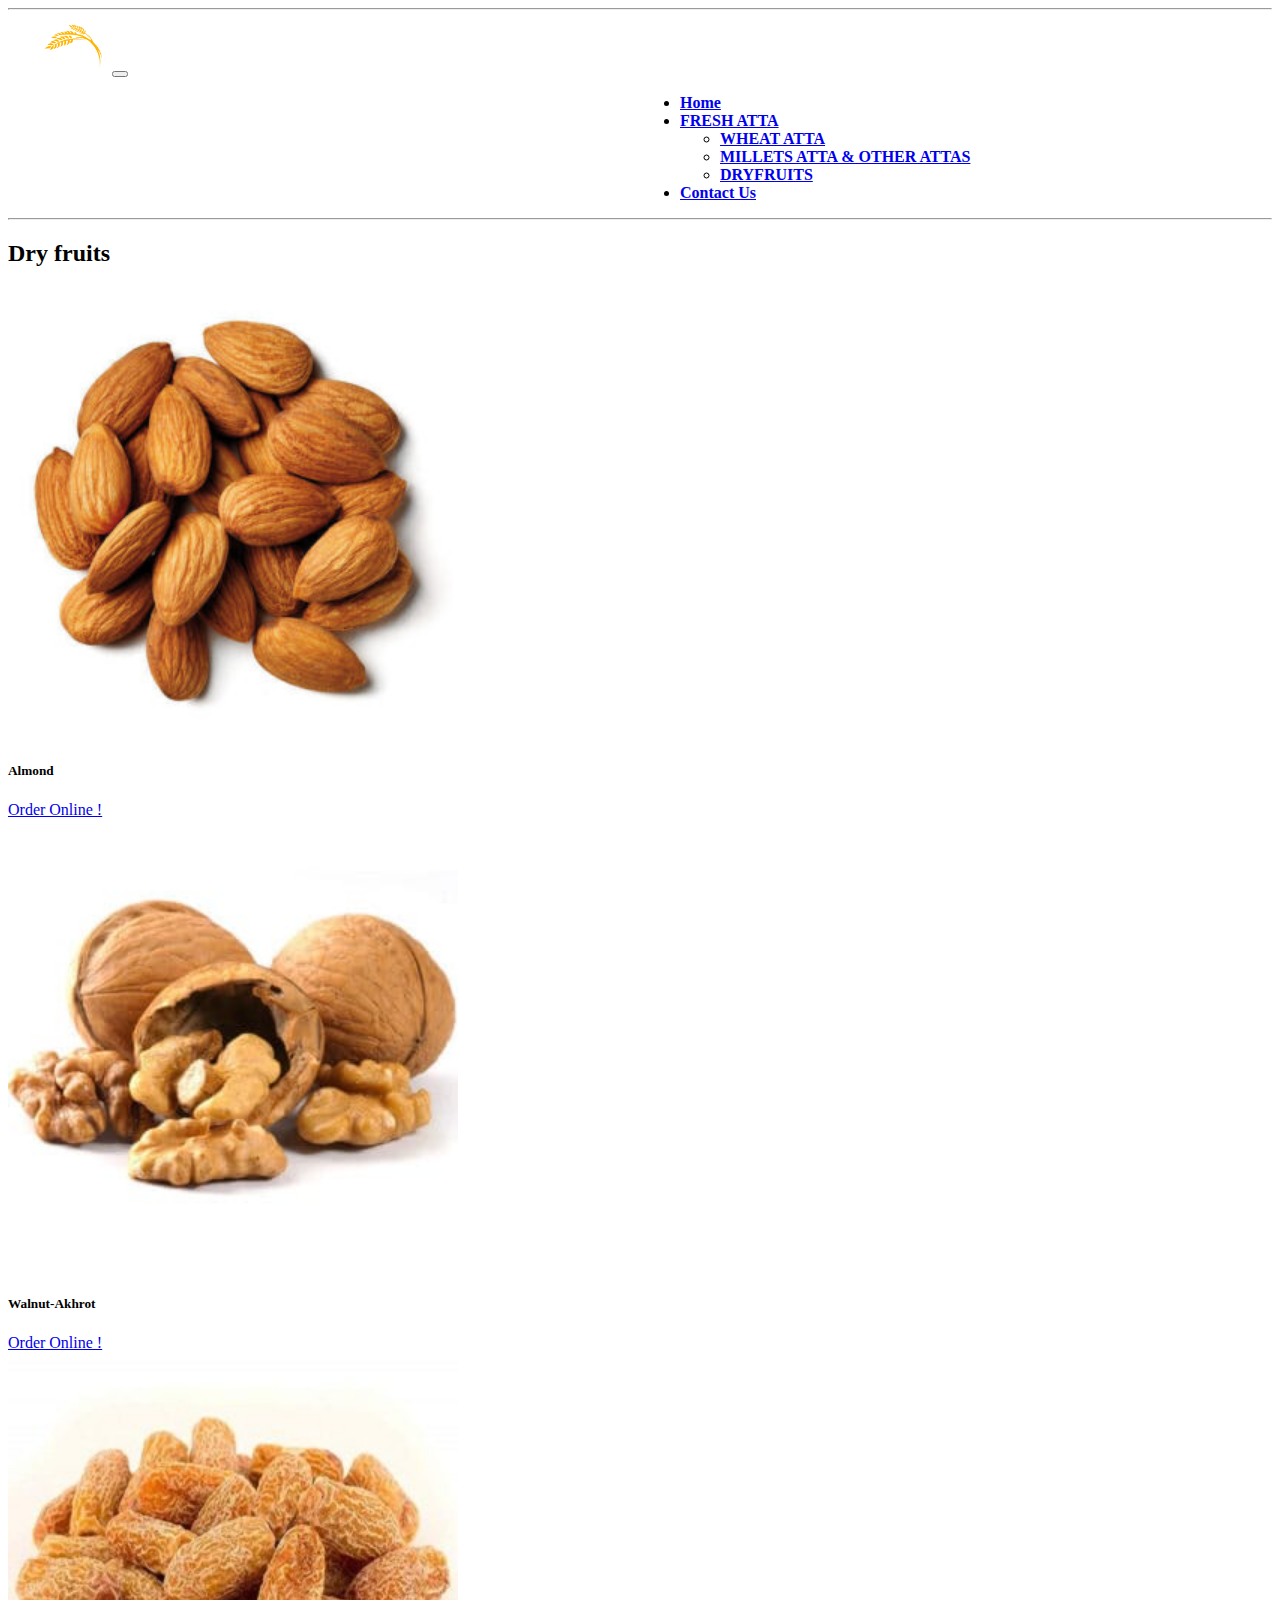
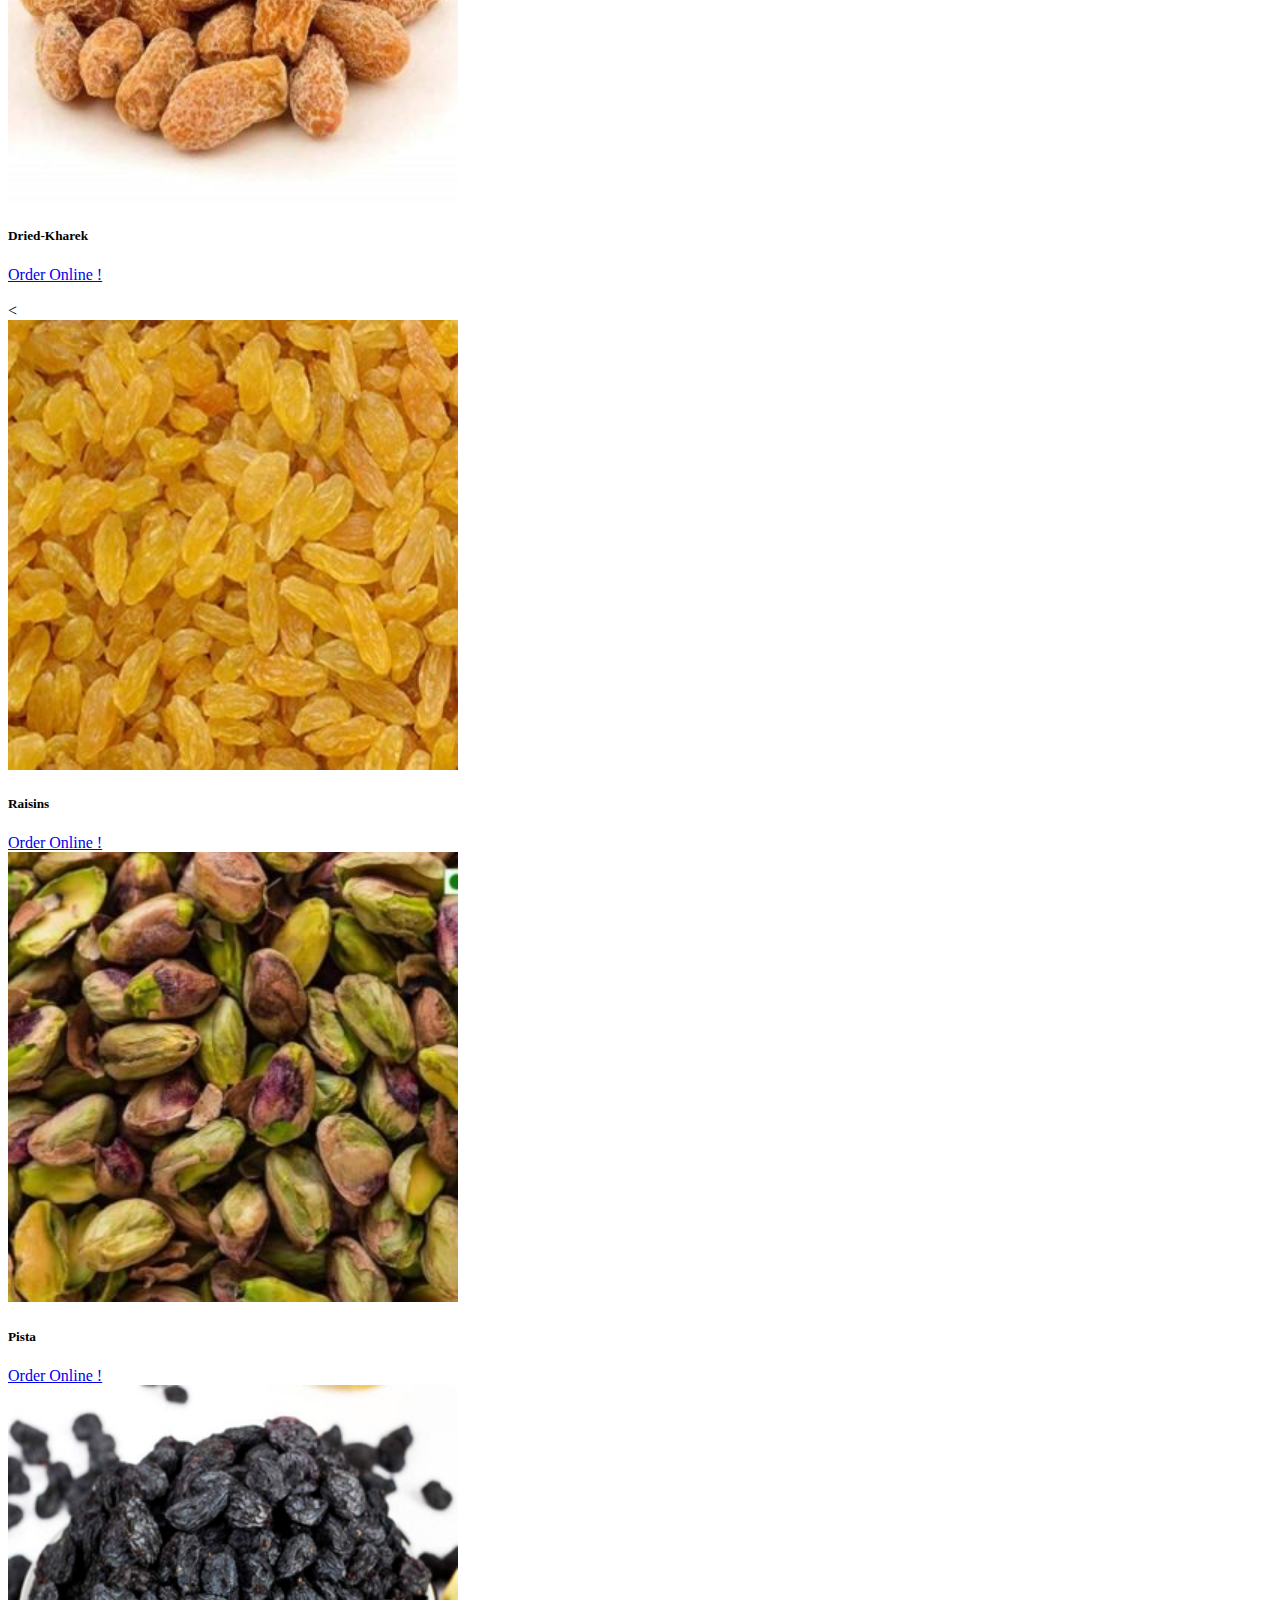
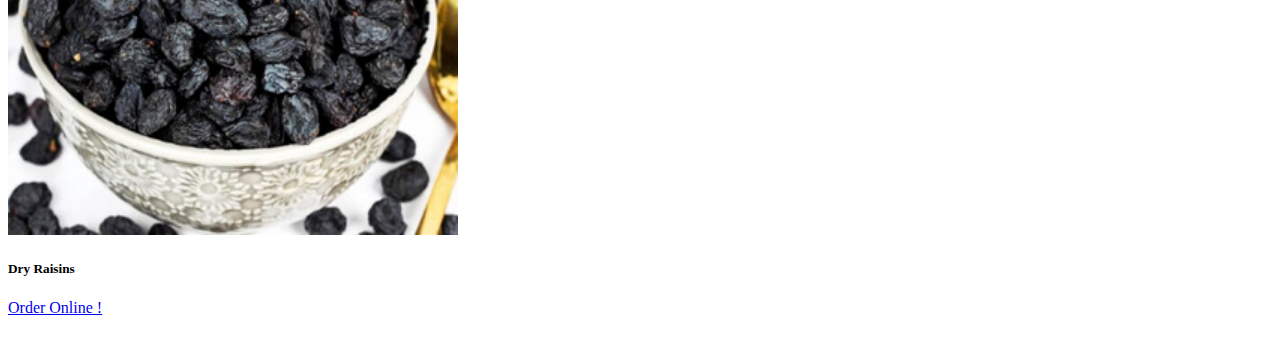
<file: DRYFRUITS.html>
<!doctype html>
<html lang="en">
  <head>
    <!-- Required meta tags -->
    <meta charset="utf-8">
    <meta name="viewport" content="width=device-width, initial-scale=1">

    <!-- Bootstrap CSS -->
    <link href="https://cdn.jsdelivr.net/npm/bootstrap@5.0.2/dist/css/bootstrap.min.css" rel="stylesheet" integrity="sha384-EVSTQN3/azprG1Anm3QDgpJLIm9Nao0Yz1ztcQTwFspd3yD65VohhpuuCOmLASjC" crossorigin="anonymous">
    <title> F M P! </title>
    
  </head>
  <body>
         
   

  <nav class="navbar navbar-expand-lg navbar-light bg-secondary ">
    <div class="container-fluid "> <hr>
      <a class="navbar-brand px-5 mx-5" href="home.html" ><img width="100em" src="./Images/PR_logo-removebg-preview.png" alt=""></a>
      <button class="navbar-toggler" type="button" data-bs-toggle="collapse" data-bs-target="#navbarNavDropdown" aria-controls="navbarNavDropdown" aria-expanded="false" aria-label="Toggle navigation">
        <span class="navbar-toggler-icon"></span>
      </button>
      <div class="collapse navbar-collapse  " style="padding-left: 50%;" id="navbarNavDropdown">
        <ul class="navbar-nav  ">
          <li class="nav-item ">
            <a class="nav-link active text-warning " aria-current="page" href="home.html"> <b> Home</b></a>
          </li>
          
          <li class="nav-item dropdown">
            <a class="nav-link dropdown-toggle text-warning " href="#" id="navbarDropdownMenuLink" role="button" data-bs-toggle="dropdown" aria-expanded="false">                 
               <b> FRESH ATTA </b>
            </a>
            <ul class="dropdown-menu bg-secondary" aria-labelledby="navbarDropdownMenuLink">
              <li><a class="dropdown-item text-warning" href="WheatAtta.html"><b> WHEAT ATTA </b></a></li>
              <li><a class="dropdown-item text-warning" href="otherAtta.html"><b> MILLETS ATTA & OTHER ATTAS </b></a></li>
              <li><a class="dropdown-item text-warning" href="DRYFRUITS.html"><b> DRYFRUITS </b></a></li>
            </ul>
          </li>
          <li class="nav-item">
            <a class="nav-link active text-warning " aria-current="page" href="Contact.html"> <b> Contact Us </b></a>
          </li>
        </ul>
      </div>
    </div>
  </nav><hr>

  <!-- navbar-ends -->

    <div>
      <h2 class="py-5 text-center">Dry fruits</h2>
  <div class="card-group">
    <div class="card align-items-center">
        <img src="./Images/Almond.jpeg" style=" width: 50vh;" class=" card-img-top py-2" alt="...">
        <div class="card-body text-center">
          <h5 class="card401 card-title">Almond</h5>
          </div>
        <div class="card-footer text-center">
          <a type="button" class="card102 btn btn-success"  href="https://wa.me/923223594745"> Order Online !</a>
      </div>
      </div>
      <div class="card align-items-center">
        <img src="./Images/Walnut-Akhrot-300x300.jpeg" style=" width: 50vh;" class=" card-img-top py-2" alt="...">
        <div class="card-body text-center">
          <h5 class="card501 card-title">Walnut-Akhrot</h5>
          </div>
        <div class="card-footer text-center">
          <a type="button" class="card202 btn btn-success"  href="https://wa.me/923223594745"> Order Online !</a>
      </div>
      </div>
      <div class="card align-items-center">
        <img src="./Images/Dried-Kharek-300x300.jpeg" style=" width: 50vh;" class=" card-img-top py-2" alt="...">
        <div class="card-body text-center">
          <h5 class="card601 card-title"> Dried-Kharek</h5>
          </div>
        <div class="card-footer text-center">
          <a type="button" class="card302 btn btn-success"  href="https://wa.me/923223594745"> Order Online !</a>
      </div>
      </div>
    </div> <br>
    <div class="card-group">
      <<div class="card align-items-center">
        <img src="./Images/Raisins-300x300.jpeg" style=" width: 50vh;" class=" card-img-top py-2" alt="...">
        <div class="card-body text-center">
          <h5 class="card401 card-title">Raisins</h5>
          </div>
        <div class="card-footer text-center">
          <a type="button" class="card102 btn btn-success"  href="https://wa.me/923223594745"> Order Online !</a>
      </div>
      </div>
      <div class="card align-items-center">
        <img src="./Images/Pista-300x300.jpeg" style=" width: 50vh;" class=" card-img-top py-2" alt="...">
        <div class="card-body text-center">
          <h5 class="card501 card-title">Pista</h5>
          </div>
        <div class="card-footer text-center">
          <a type="button" class="card202 btn btn-success"  href="https://wa.me/923223594745"> Order Online !</a>
      </div>
      </div>
      
<div class="card align-items-center">
  <img src="./Images/black-raisin-300x300.png" style=" width: 50vh;" class=" card-img-top" alt="...">
  <div class="card-body text-center">
    <h5 class="card601 card-title">Dry Raisins</h5>
    </div>
  <div class="card-footer text-center">
    <a type="button" class="card302 btn btn-success"  href="https://wa.me/923223594745"> Order Online !</a>
</div>     
    </div>
  </div>
</div> 
</div>
</div><br>

    <!-- Optional JavaScript; choose one of the two! -->

    <!-- Option 1: Bootstrap Bundle with Popper -->
    <script src="https://cdn.jsdelivr.net/npm/bootstrap@5.0.2/dist/js/bootstrap.bundle.min.js" integrity="sha384-MrcW6ZMFYlzcLA8Nl+NtUVF0sA7MsXsP1UyJoMp4YLEuNSfAP+JcXn/tWtIaxVXM" crossorigin="anonymous"></script>

    <!-- Option 2: Separate Popper and Bootstrap JS -->
    <!--
    <script src="https://cdn.jsdelivr.net/npm/@popperjs/core@2.9.2/dist/umd/popper.min.js" integrity="sha384-IQsoLXl5PILFhosVNubq5LC7Qb9DXgDA9i+tQ8Zj3iwWAwPtgFTxbJ8NT4GN1R8p" crossorigin="anonymous"></script>
    <script src="https://cdn.jsdelivr.net/npm/bootstrap@5.0.2/dist/js/bootstrap.min.js" integrity="sha384-cVKIPhGWiC2Al4u+LWgxfKTRIcfu0JTxR+EQDz/bgldoEyl4H0zUF0QKbrJ0EcQF" crossorigin="anonymous"></script>
    -->
  </body>
</html>
</file>
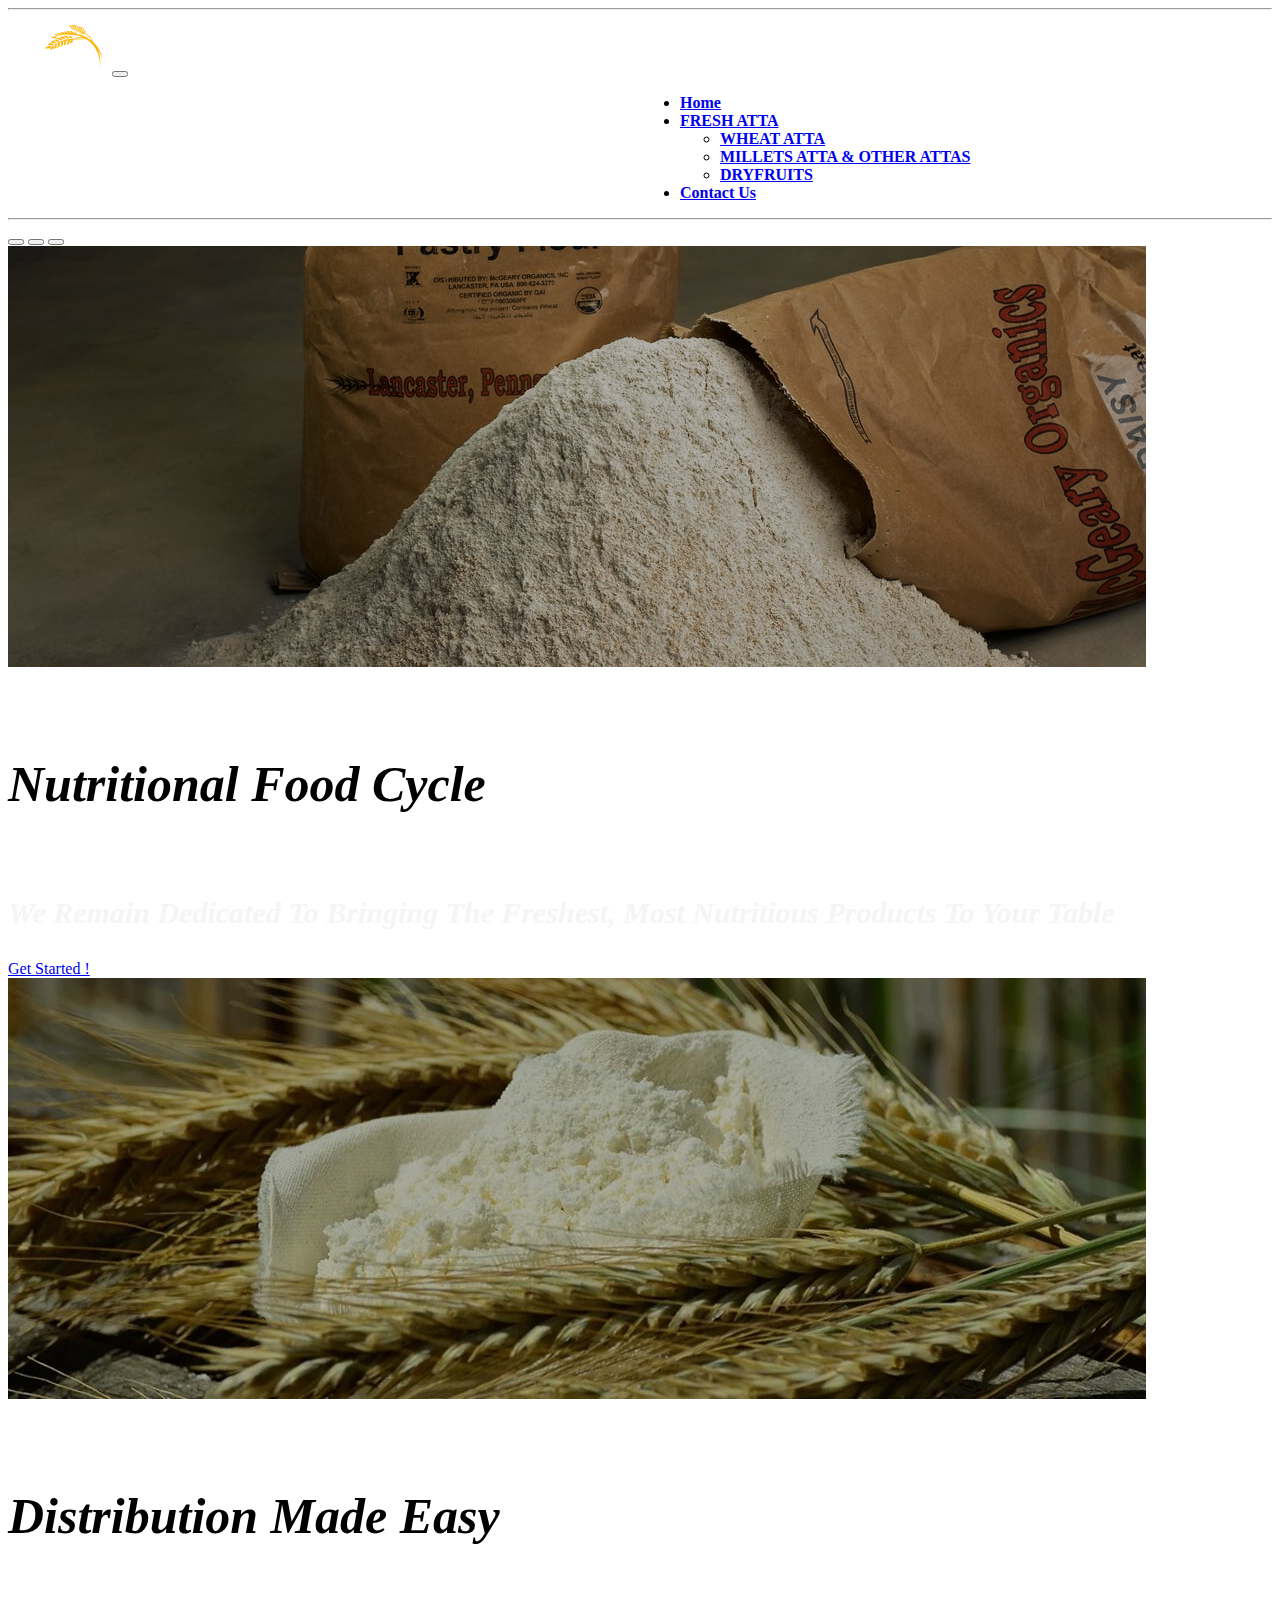
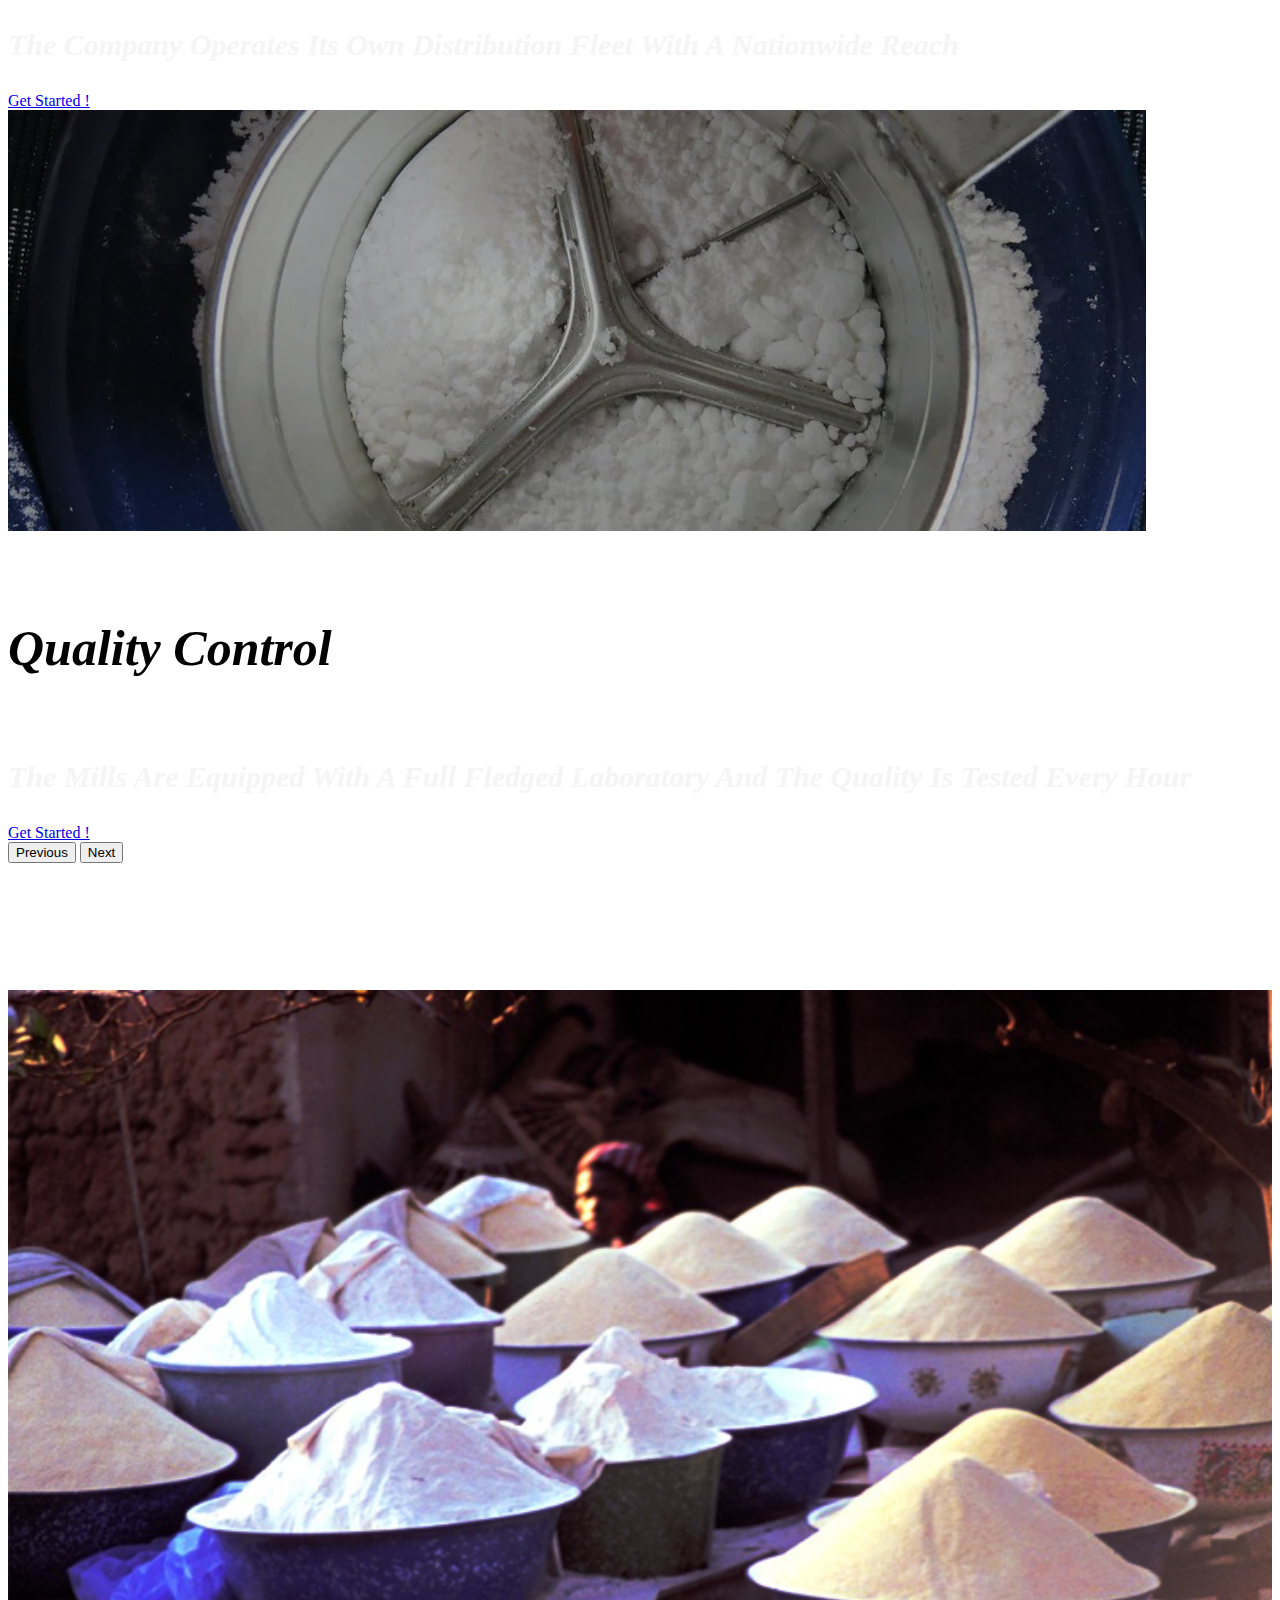
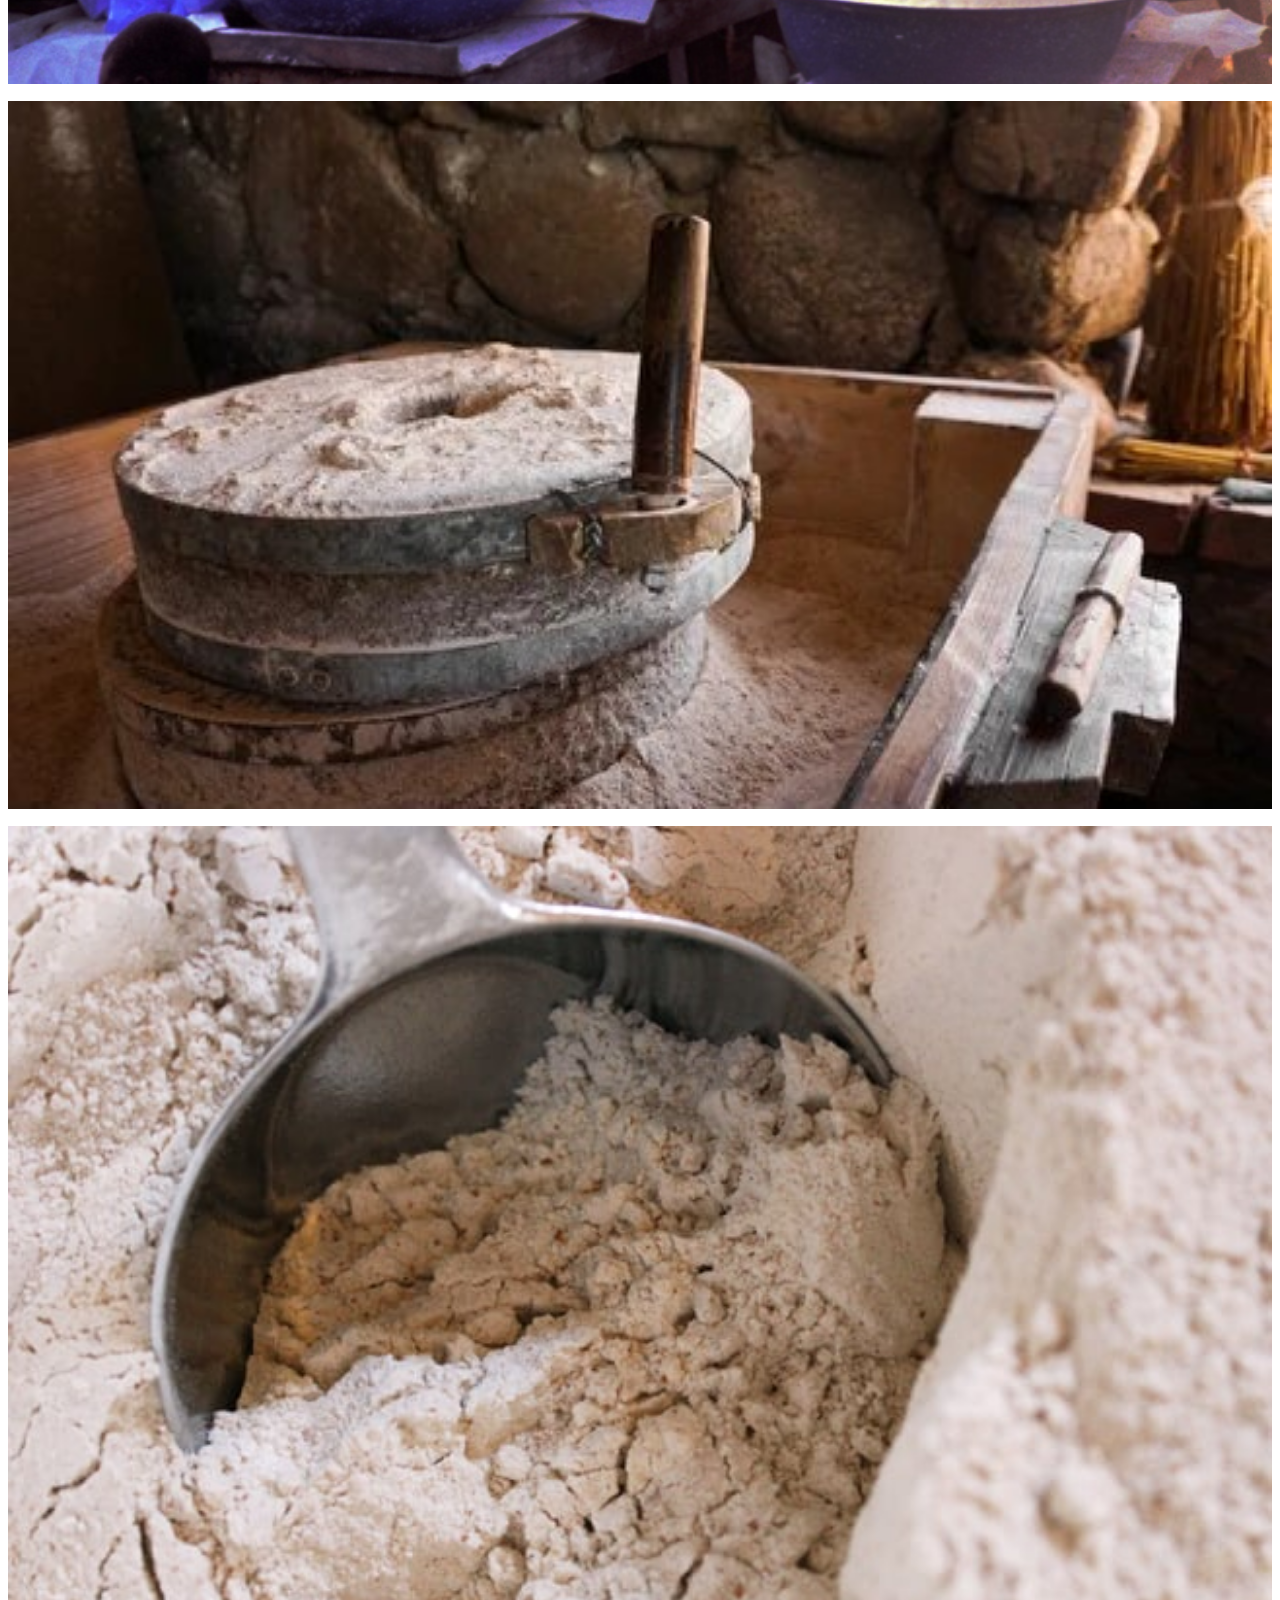
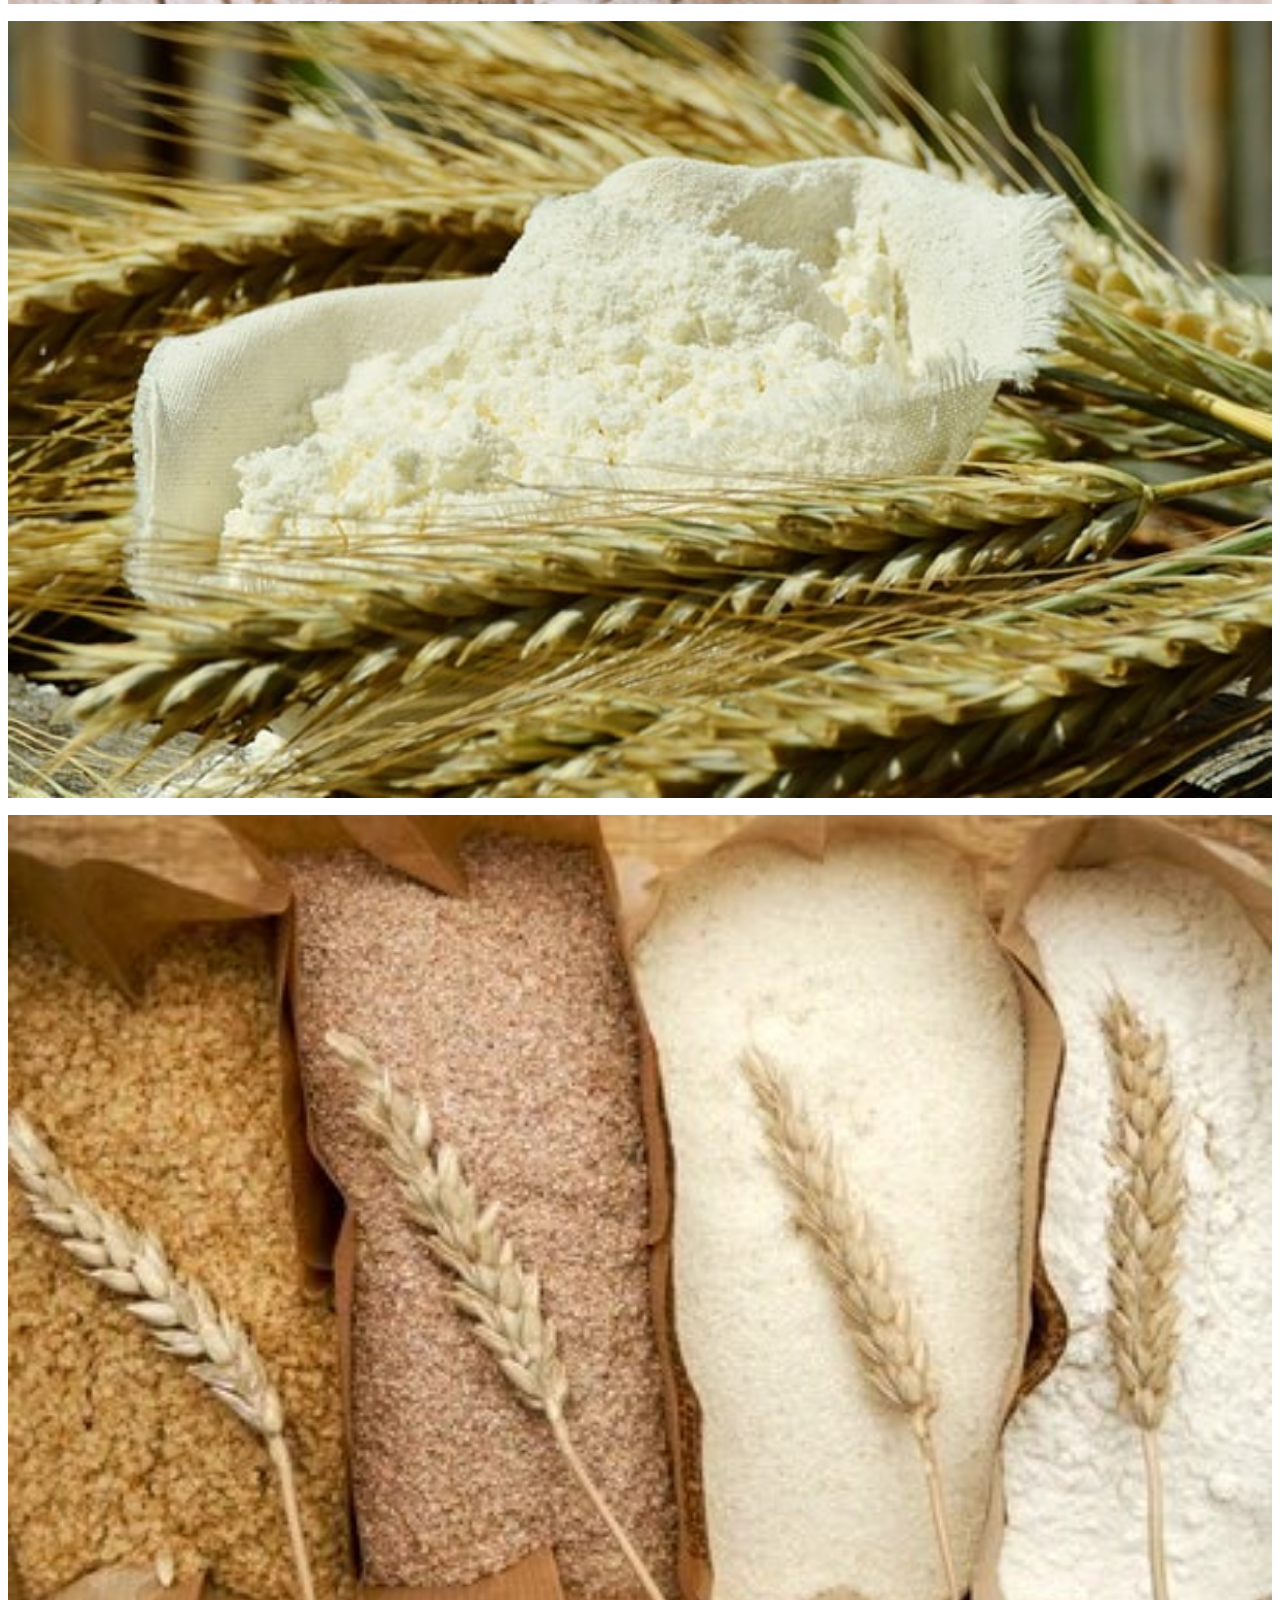
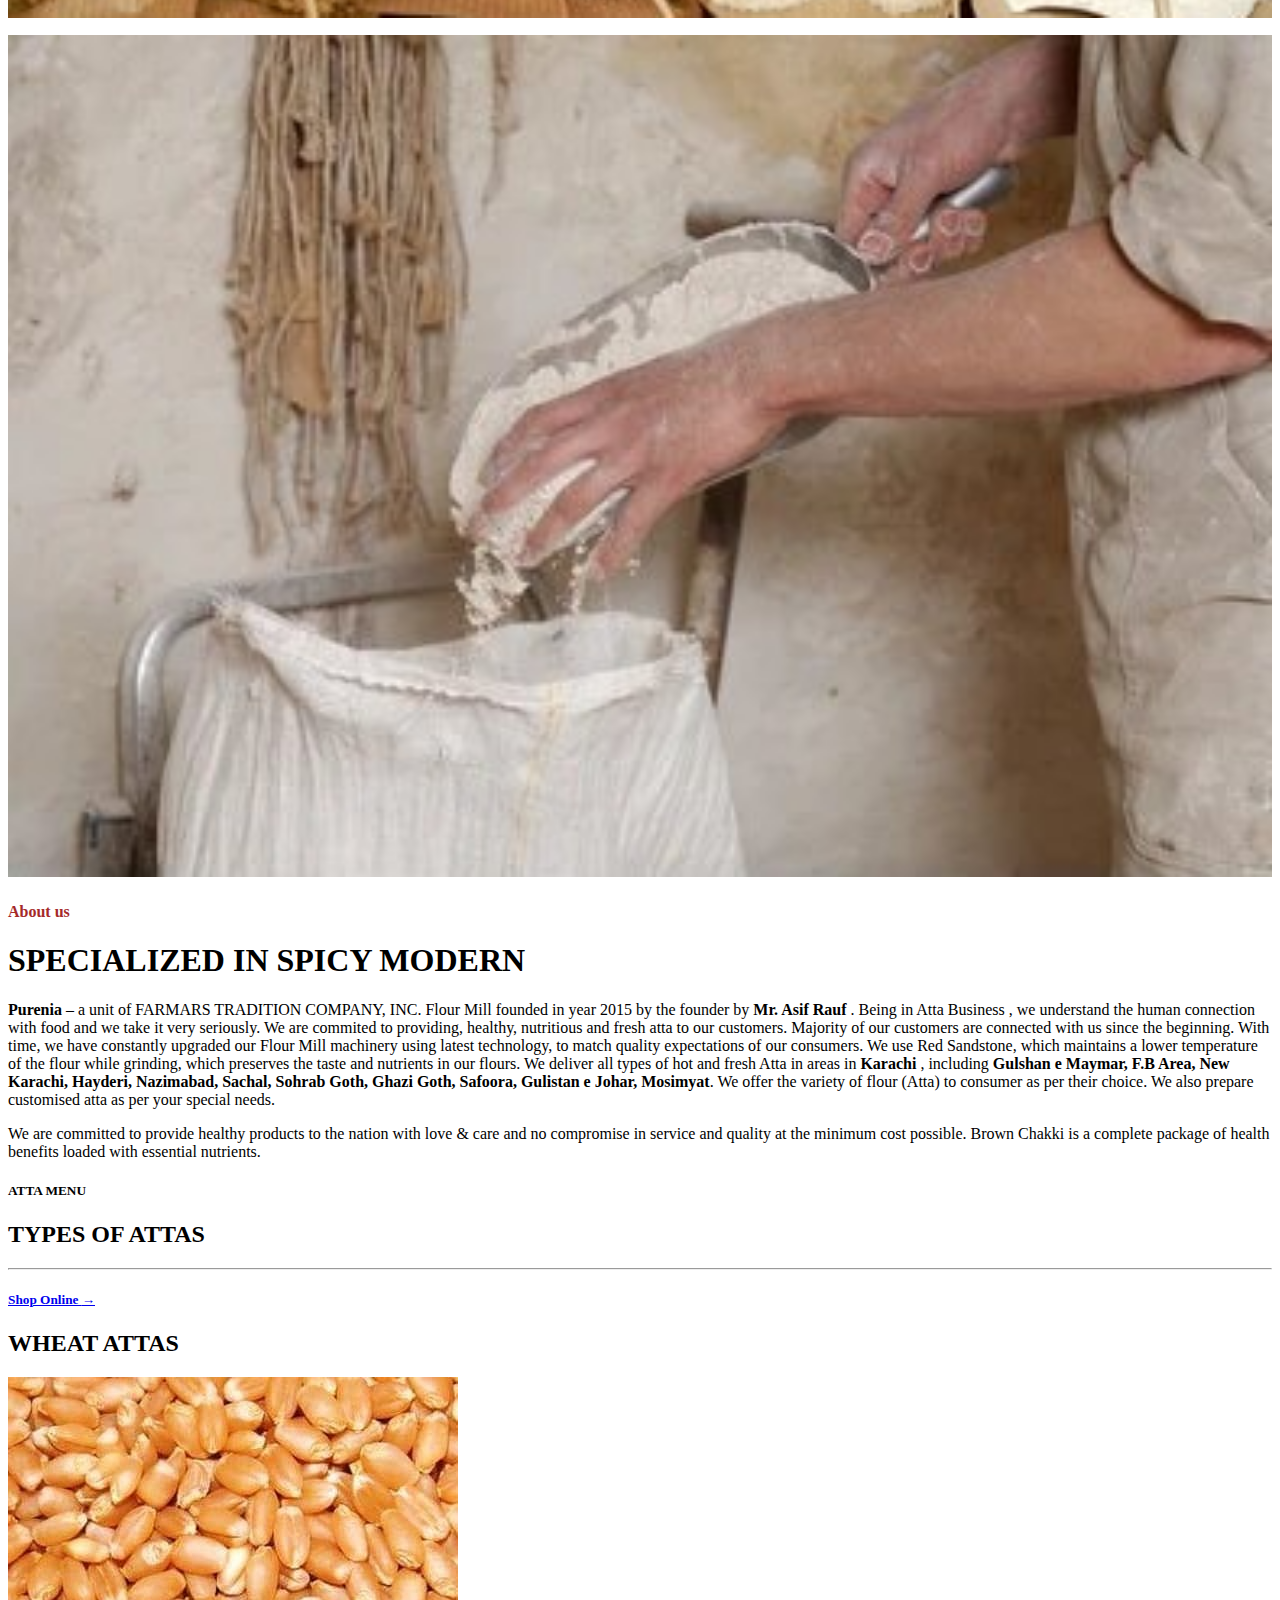
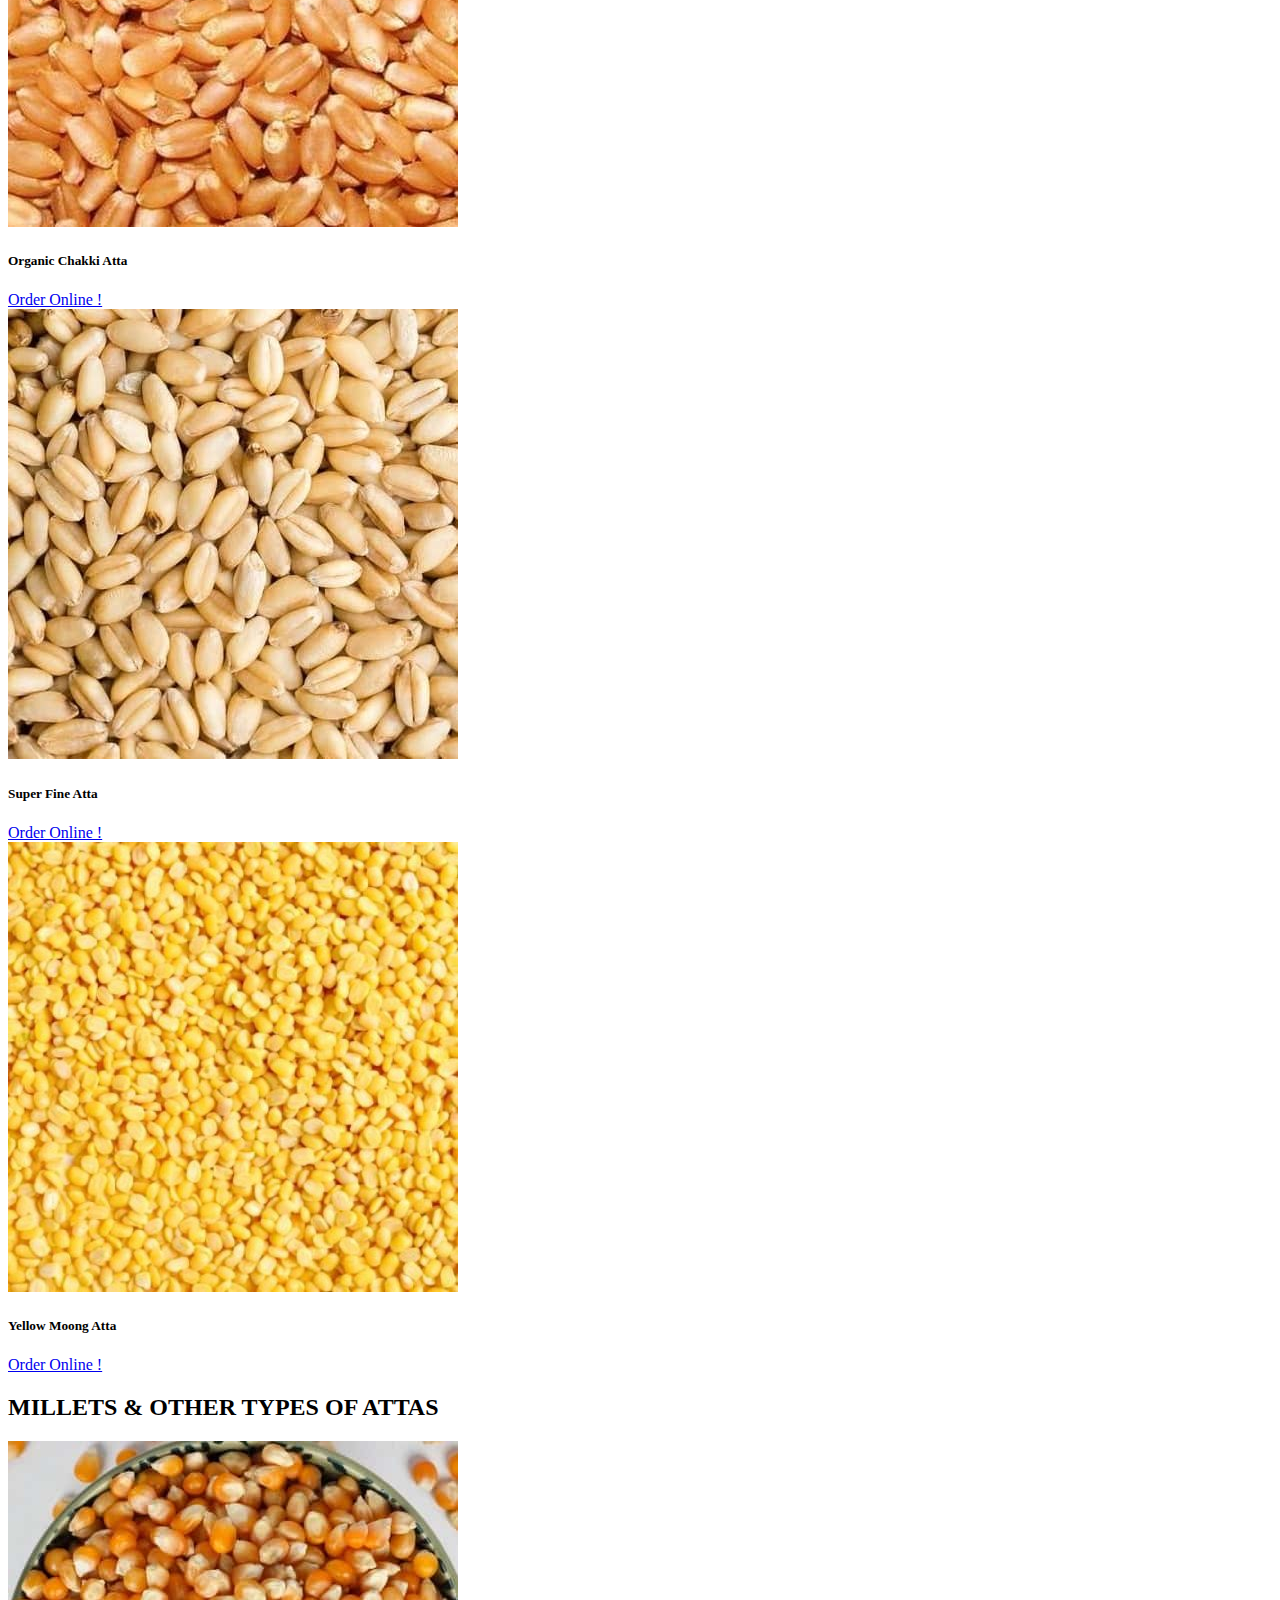
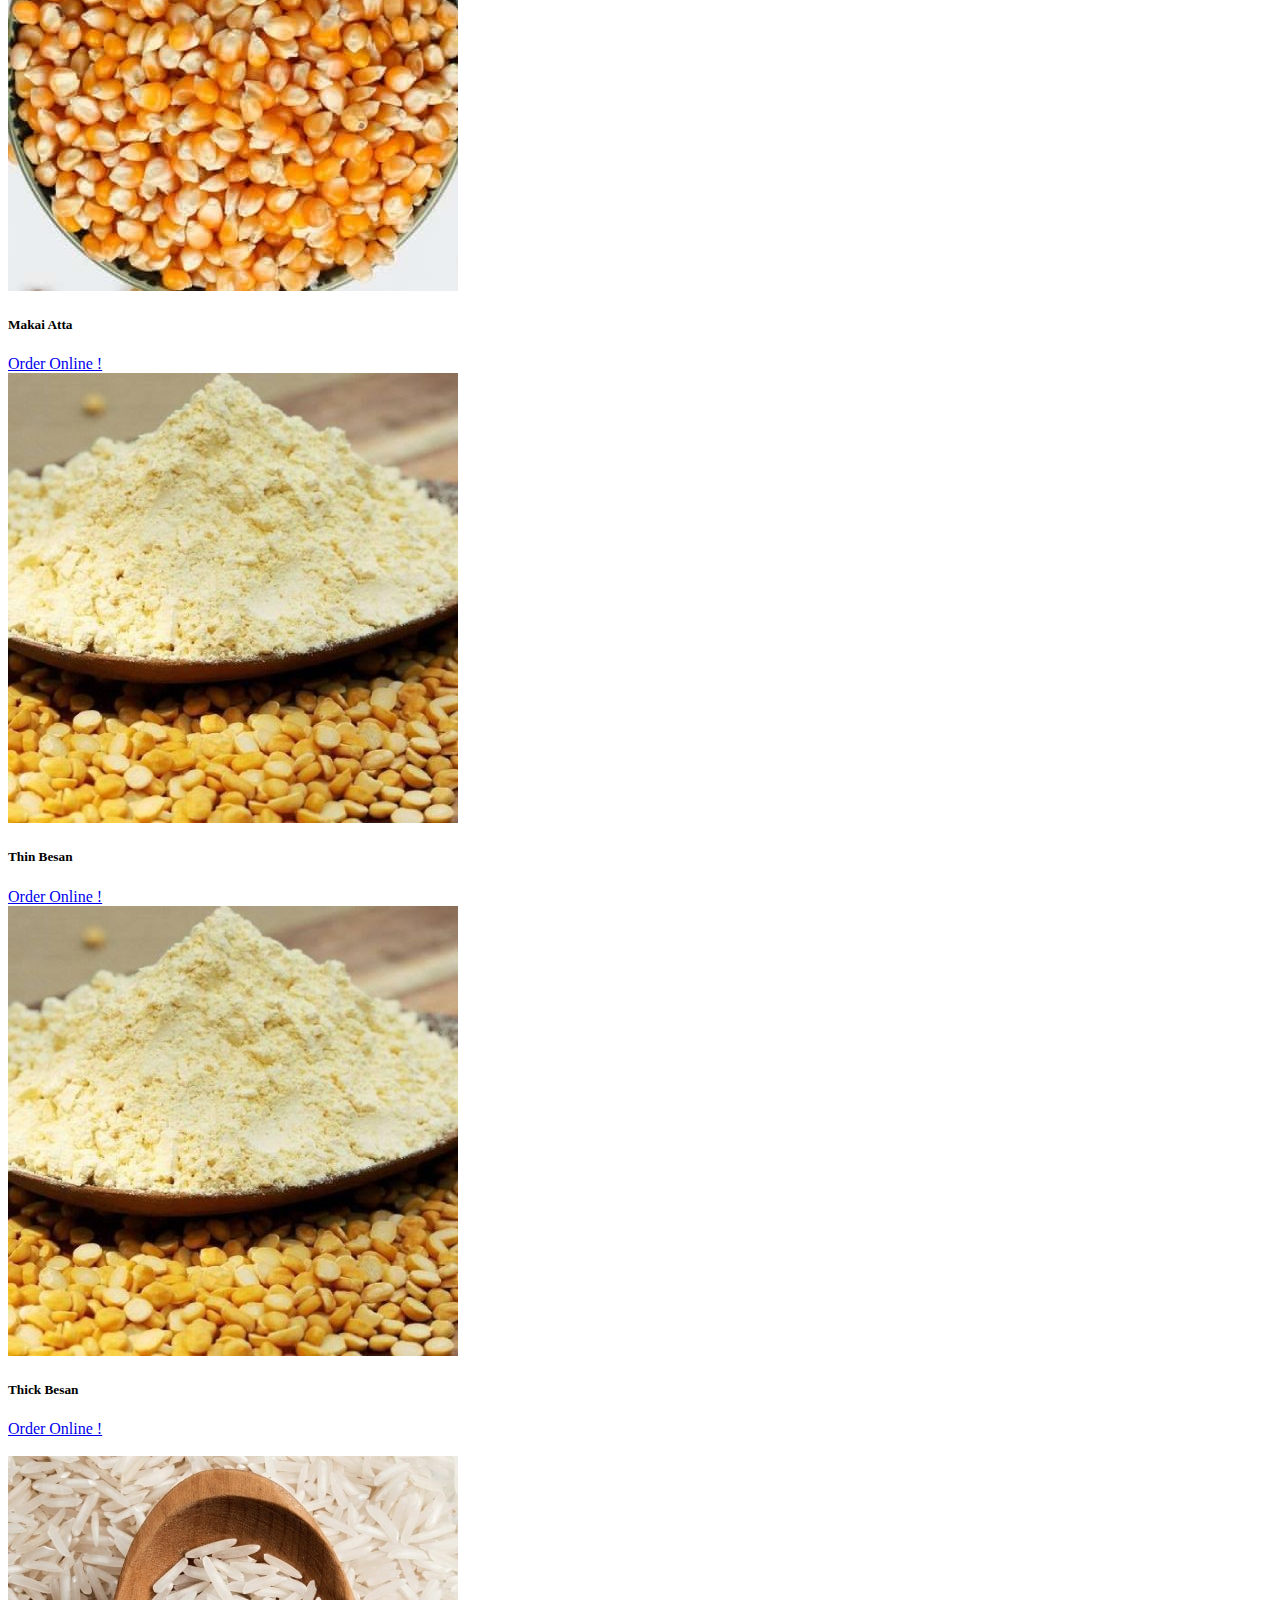
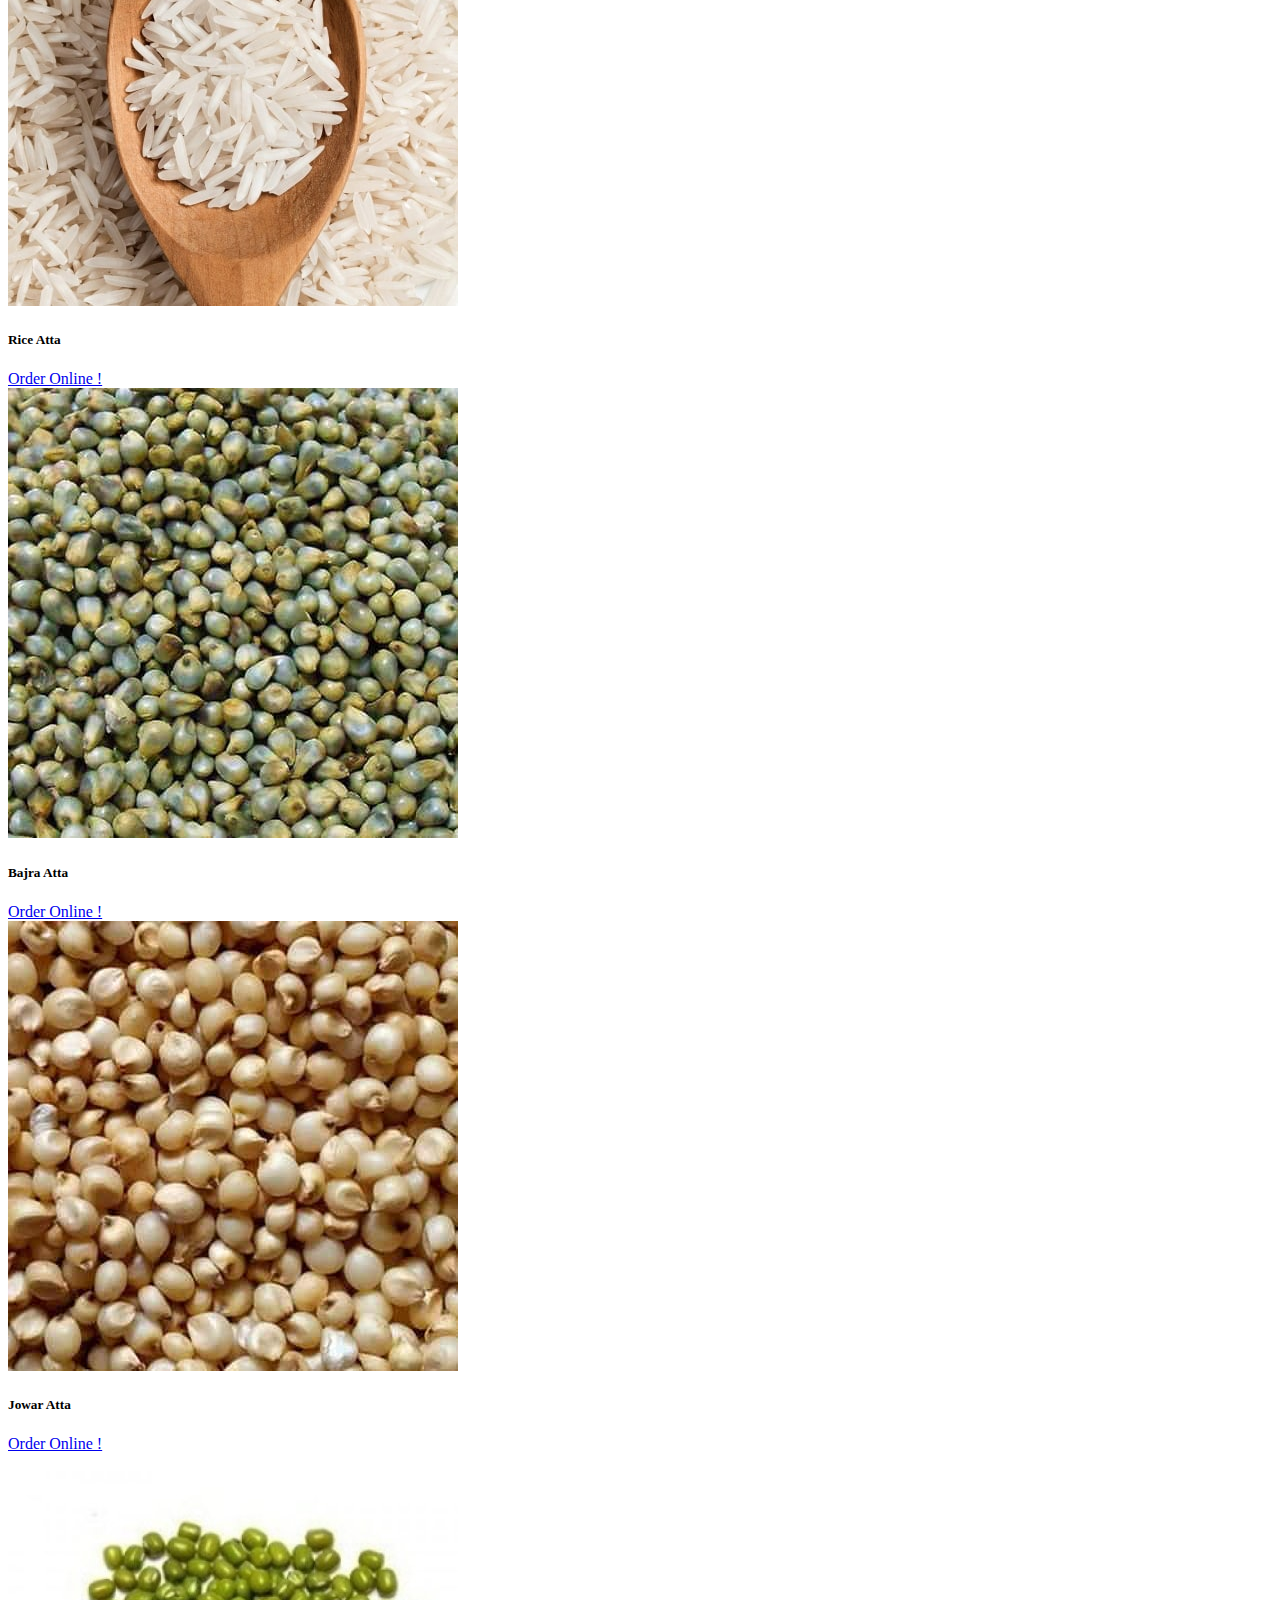
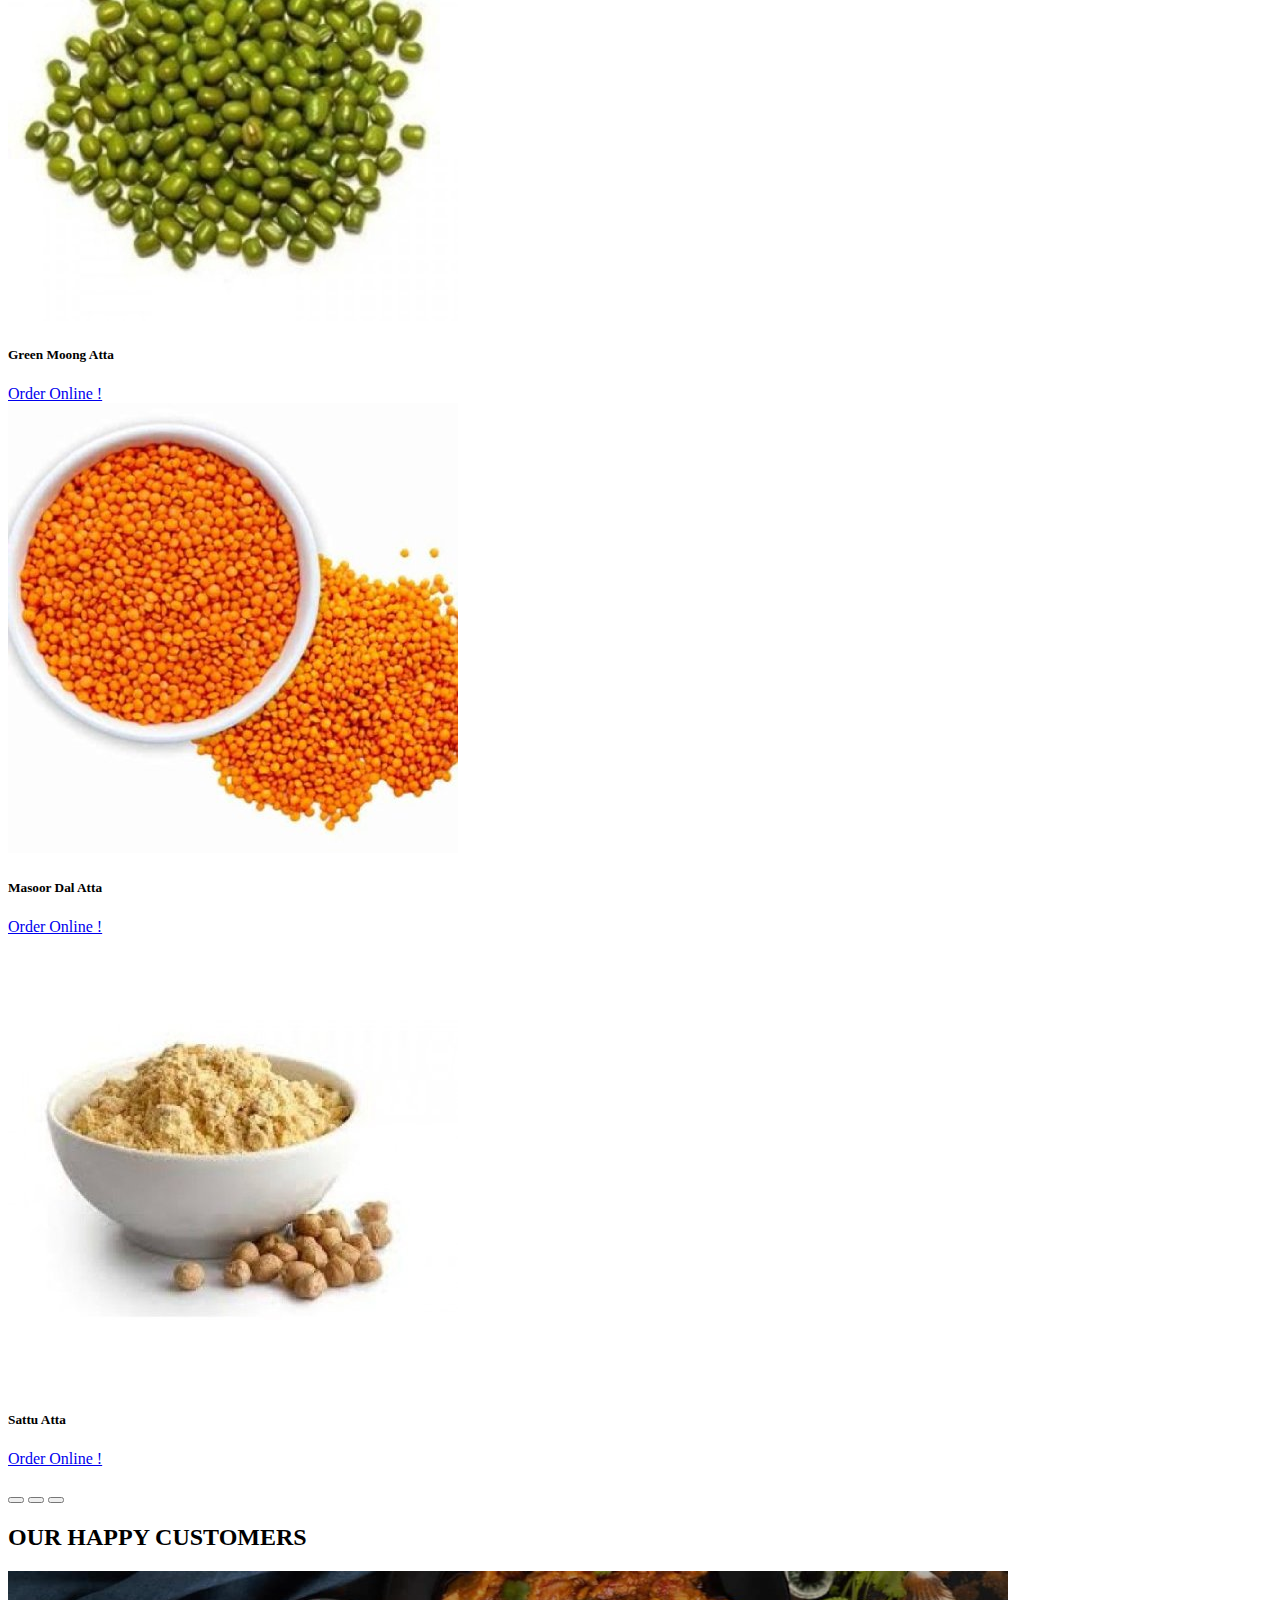
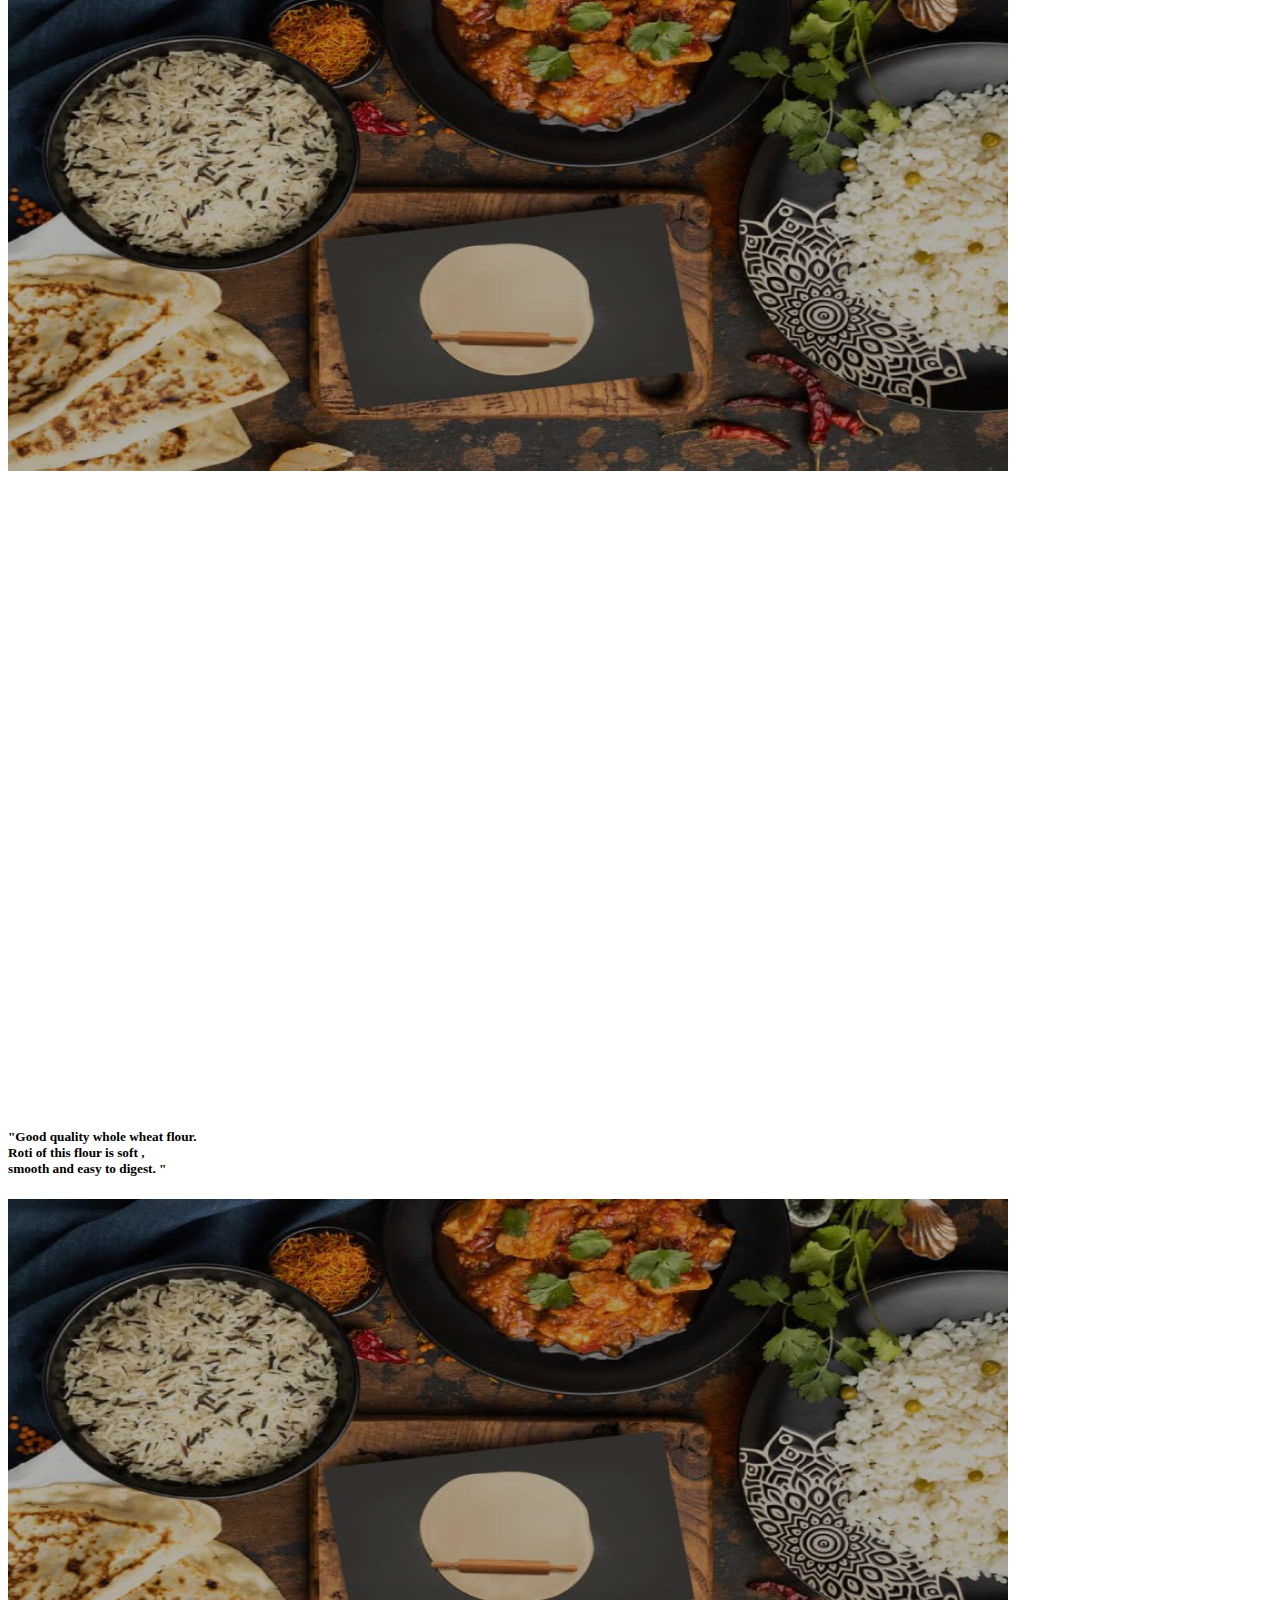
<file: home.html>
<!doctype html>
<html lang="en">
  <head>
    <!-- Required meta tags -->
    <meta charset="utf-8">
    <meta name="viewport" content="width=device-width, initial-scale=1">

    <!-- Bootstrap CSS -->
    <link href="https://cdn.jsdelivr.net/npm/bootstrap@5.0.2/dist/css/bootstrap.min.css" rel="stylesheet" integrity="sha384-EVSTQN3/azprG1Anm3QDgpJLIm9Nao0Yz1ztcQTwFspd3yD65VohhpuuCOmLASjC" crossorigin="anonymous">
<link rel="stylesheet" href="style.css">
    <title> F M P! </title>
  </head>
  <body class="bg-">
    <!-- <nav>
      <a href="./home.html">Home</a>
      <a href="./WheatAtta.html">WheatAtta</a>
      <a href="./DRYFRUITS.html">DRYFRUITS</a>
      <a href="./otherAtta.html">otherAtta</a>
      <a href="./PROTEINRICHATTA.html">PROTEINRICHATTA</a>
      <a href="./RICE, DALS, PULSES & OILS.html">RICE, DALS, PULSES & OILS</a>
      <a href="./SPICES (MASALA).html">SPICES (MASALA)</a>
      
    </nav> -->

      <nav class="navbar navbar-expand-lg navbar-light bg-secondary ">
        <div class="container-fluid "> <hr>
          <a class="navbar-brand px-5 mx-5" href="home.html" ><img width="100em" src="./Images/PR_logo-removebg-preview.png" alt=""></a>
          <button class="navbar-toggler" type="button" data-bs-toggle="collapse" data-bs-target="#navbarNavDropdown" aria-controls="navbarNavDropdown" aria-expanded="false" aria-label="Toggle navigation">
            <span class="navbar-toggler-icon"></span>
          </button>
          <div class="collapse navbar-collapse  " style="padding-left: 50%;" id="navbarNavDropdown">
            <ul class="navbar-nav  ">
              <li class="nav-item ">
                <a class="nav-link active text-warning " aria-current="page" href="home.html"> <b> Home</b></a>
              </li>
              
              <li class="nav-item dropdown">
                <a class="nav-link dropdown-toggle text-warning " href="#" id="navbarDropdownMenuLink" role="button" data-bs-toggle="dropdown" aria-expanded="false">                 
                   <b> FRESH ATTA </b>
                </a>
                <ul class="dropdown-menu bg-secondary" aria-labelledby="navbarDropdownMenuLink">
                  <li><a class="dropdown-item text-warning" href="WheatAtta.html"><b> WHEAT ATTA </b></a></li>
                  <li><a class="dropdown-item text-warning" href="otherAtta.html"><b> MILLETS ATTA & OTHER ATTAS </b></a></li>
                  <li><a class="dropdown-item text-warning" href="DRYFRUITS.html"><b> DRYFRUITS </b></a></li>
                </ul>
              </li>
              <li class="nav-item">
                <a class="nav-link active text-warning " aria-current="page" href="Contact.html"> <b> Contact Us </b></a>
              </li>
            </ul>
          </div>
        </div>
      </nav><hr>

      <!-- navbar-ends -->

      <div id="carouselExamplelight" class=" carousel carousel-light slide" data-bs-ride="carousel">
        <div class="carousel-indicators">
          <button type="button" data-bs-target="#carouselExamplelight" data-bs-slide-to="0" class="active" aria-current="true" aria-label="Slide 1"></button>
          <button type="button" data-bs-target="#carouselExamplelight" data-bs-slide-to="1" aria-label="Slide 2"></button>
          <button type="button" data-bs-target="#carouselExamplelight" data-bs-slide-to="2" aria-label="Slide 3"></button>
        </div>
        <div class="carousel-inner">
          <div class="carousel-item active" data-bs-interval="10000">
            <img src="./Images/Sider1.jpg" style="filter: brightness(70%);" class="carouselitem5 d-block w-100" alt="...">
            <div class="carousel-caption d-none d-md-block">
              <h5 style="font-size: 50px;font-style: italic;">Nutritional Food Cycle</h5>
              <p style="font-size: 30px; color: whitesmoke; font-style: italic; font-weight: bolder;">We Remain Dedicated To Bringing The Freshest, Most Nutritious Products To Your Table</p>
              <a type="button" class="btn btn-success"style="display: 5px 3px; border: 3px auto;" href="https://wa.me/923223594745">Get Started !</a>
            </div>
          </div>
          <div class="carousel-item" data-bs-interval="2000">
            <img src="./Images/Sider2.jpg" style="filter: brightness(70%);" class="carouselitem5 d-block w-100" alt="...">
            <div class="carousel-caption d-none d-md-block">
              <h5  style="font-size: 50px;font-style: italic; ">Distribution Made Easy</h5>
              <p style="font-size: 30px; color: whitesmoke; font-style: italic; font-weight: bolder;">The Company Operates Its Own Distribution Fleet With A Nationwide Reach</p>
              <a type="button" class="btn btn-success"style="display: 5px 3px; border: 3px auto;" href="https://wa.me/923223594745">Get Started !</a>
            </div>
          </div>
          <div class="carousel-item">
            <img src="./Images/Sider3.jpg" style="filter: brightness(70%);" class="carouselitem5 d-block w-100" alt="...">
            <div class="carousel-caption d-none d-md-block">
              <h5  style="font-size: 50px;font-style: italic; ">Quality Control</h5>
              <p style="font-size: 30px; color: whitesmoke; font-style: italic; font-weight: bolder;">The Mills Are Equipped With A Full Fledged Laboratory And The Quality Is Tested Every Hour</p>
              <a type="button" class="btn btn-success"style="display: 5px 3px; border: 3px auto;" href="https://wa.me/923223594745">Get Started !</a>
            </div>
          </div>
        </div>
        <button class="carousel-control-prev" type="button" data-bs-target="#carouselExamplelight" data-bs-slide="prev">
          <span class="carousel-control-prev-icon" aria-hidden="true"></span>
          <span class="visually-hidden" >Previous</span>
        </button>
        <button class="carousel-control-next" type="button" data-bs-target="#carouselExamplelight" data-bs-slide="next">
          <span class="carousel-control-next-icon" aria-hidden="true"></span>
          <span class="visually-hidden">Next</span>
        </button>
      </div>

      <!-- slider-ends -->



      <!-- ABOUT-US START -->

      <div class="container">
        <div class="row">
            <div class="col-md-3 my-5">
              <img src="./Images/about1.jpg"style="width: 100%; padding-top: 10%;" alt="">  
              <img src="./Images/about2.jpg" style="width: 100%; padding-top: 1%;" alt="">
              <img src="./Images/about3.jpg" style="width: 100%; padding-top: 1%;" alt="">
    
              
            </div>
            <div class="col-md-3 py-5 my-5">
                <img src="./Images/about4.jpg" style="width: 100%; padding-top: 1%;" class="nmn " alt="">
                <img src="./Images/about5.jpg" style="width: 100%; padding-top: 1%;" alt="">
                <img src="./Images/about6.jpg" style="width: 100%; padding-top: 1%;" alt="">
            </div>
            <div class="col-md-6 text-white py-5  my-5 align-items-center">
                <h4 class="my-3" style="color: brown;" >About us</h4>
                <h1 class="text-dark">SPECIALIZED IN SPICY MODERN</h1>
                <p class="text-dark"><strong> Purenia </strong> – a unit of FARMARS TRADITION COMPANY, INC. Flour Mill founded in year 2015 by the founder by<strong> Mr. Asif Rauf </strong>. Being in Atta Business , we understand the human connection with food and we take it very seriously. We are commited to providing, healthy, nutritious and fresh atta to our customers. Majority of our customers are connected with us since the beginning.
    
                  With time, we have constantly upgraded our Flour Mill machinery using latest technology, to match quality expectations of our consumers. We use Red Sandstone, which maintains a lower temperature of the flour while grinding, which preserves the taste and nutrients in our flours.
                  
                  We deliver all types of hot and fresh Atta in areas in <strong> Karachi </strong>, including <strong> Gulshan e Maymar, F.B Area, New Karachi, Hayderi, Nazimabad, Sachal, Sohrab Goth, Ghazi Goth, Safoora, Gulistan e Johar, Mosimyat</strong>. We offer the variety of flour (Atta) to consumer as per their choice. We also prepare customised atta as per your special needs.</p>
                
                  <p class="text-dark">We are committed to provide healthy products to the nation with love & care and no compromise in service and quality at the minimum cost possible. Brown Chakki is a complete package of health benefits loaded with essential nutrients.</p>
            </div>
        </div>
    </div>
    <!-- ABOUT-US ENDS -->

      <div class=" px-5 mx-5">
      <h5 class="attamenu">ATTA MENU</h5>
      <h2 class="typesofatttas px-3 py-3">TYPES OF ATTAS</h2>
      <hr>
      <a href="#" class="shoponline"><h5> Shop Online <span>&#8594;</span></h5></a>
    </div>
    <!-- CARDS-START -->

   <div>
        <h2 class="py-5 text-center">WHEAT ATTAS</h2>
        
    <div class="card-group ">
        <div class="card align-items-center">
          <img src="./Images/card1.jpg" class="card1 card-img-top  " style=" width: 50vh;" alt="Card image cap">
          <div class="card-body">
            <h5 class="card101 card-title">Organic Chakki Atta</h5>
            </div>
          <div class="card-footer">
            <a type="button" class="card101 btn btn-success"  href="https://wa.me/923223594745"> Order Online !</a>
        </div>
        </div>
        <div class="card align-items-center">
          <img src="./Images/card2.jpg" class="card2 card-img-top "style=" width: 50vh;" alt="Card image cap">
          <div class="card-body">
            <h5 class="card201 card-title">Super Fine Atta</h5>
            </div>
          <div class="card-footer">
            <a type="button" class="card201 btn btn-success"  href="https://wa.me/923223594745"> Order Online !</a>
        </div>
        </div>
        <div class="card align-items-center">
          <img src="./Images/card3.jpg" class="card3 card-img-top "style=" width: 50vh;" alt="Card image cap">
          <div class="card-body">
            <h5 class="card301 card-title">Yellow Moong Atta</h5>
            </div>
          <div class="card-footer">
            <a type="button" class="card301 btn btn-success"  href="https://wa.me/923223594745"> Order Online !</a>
        </div>
        </div>
      </div>
    </div>

    <div>
        <h2 class="py-5 text-center">MILLETS & OTHER TYPES OF ATTAS</h2>
    <div class="card-group">
        <div class="card align-items-center">
          <img src="./Images/card4.jpg" style=" width: 50vh;" class=" card-img-top "style=" width: 50vh;" alt="Card image cap">
          <div class="card-body">
            <h5 class="card401 card-title">Makai Atta</h5>
            </div>
          <div class="card-footer">
            <a type="button" class="card102 btn btn-success"  href="https://wa.me/923223594745"> Order Online !</a>
        </div>
        </div>
        <div class="card align-items-center">
          <img src="./Images/card5.jpeg" style=" width: 50vh;" class=" card-img-top " alt="Card image cap">
          <div class="card-body">
            <h5 class="card501 card-title">Thin Besan</h5>
            </div>
          <div class="card-footer">
            <a type="button" class="card202 btn btn-success"  href="https://wa.me/923223594745"> Order Online !</a>
        </div>
        </div>
        <div class="card align-items-center">
          <img src="./Images/card6.jpeg" style=" width: 50vh;" class=" card-img-top " alt="Card image cap">
          <div class="card-body">
            <h5 class="card601 card-title"> Thick Besan</h5>
            </div>
          <div class="card-footer">
            <a type="button" class="card302 btn btn-success"  href="https://wa.me/923223594745"> Order Online !</a>
        </div>
        </div>
      </div> <br>
      <div class="card-group">
        <div class="card align-items-center">
          <img src="./Images/card7.jpg" style=" width: 50vh;" class=" card-img-top " alt="Card image cap">
          <div class="card-body">
            <h5 class="card401 card-title">Rice Atta</h5>
            </div>
          <div class="card-footer">
            <a type="button" class="card102 btn btn-success"  href="https://wa.me/923223594745"> Order Online !</a>
        </div>
        </div>
        <div class="card align-items-center">
          <img src="./Images/card8.jpg" style=" width: 50vh;" class=" card-img-top " alt="Card image cap">
          <div class="card-body">
            <h5 class="card501 card-title">Bajra Atta</h5>
            </div>
          <div class="card-footer">
            <a type="button" class="card102 btn btn-success"  href="https://wa.me/923223594745"> Order Online !</a>
        </div>
        </div>
        <div class="card align-items-center">
          <img src="./Images/card9.jpg" style=" width: 50vh;" class=" card-img-top " alt="Card image cap">
          <div class="card-body">
            <h5 class="card601 card-title">Jowar Atta</h5>
            </div>
          <div class="card-footer">
            <a type="button" class="card302 btn btn-success"  href="https://wa.me/923223594745"> Order Online !</a>
        </div>
        </div>
      </div>
    </div>
</div> <br>
<div class="card-group">
  <div class="card align-items-center">
    <img src="./Images/card10.jpeg" style=" width: 50vh;" class=" card-img-top" alt="Card image cap">
    <div class="card-body">
      <h5 class="card401 card-title">Green Moong Atta</h5>
      </div>
    <div class="card-footer">
      <a type="button" class="card102 btn btn-success"  href="https://wa.me/923223594745"> Order Online !</a>
  </div>
  </div>
  <div class="card align-items-center">
    <img src="./Images/card11.jpeg" style=" width: 50vh;" class=" card-img-top" alt="Card image cap">
    <div class="card-body">
      <h5 class="card501 card-title">Masoor Dal Atta</h5>
      </div>
    <div class="card-footer">
      <a type="button" class="card202 btn btn-success"  href="https://wa.me/923223594745"> Order Online !</a>
  </div>
  </div>
  <div class="card align-items-center">
    <img src="./Images/card12.jpeg" style=" width: 50vh;" class=" card-img-top" alt="Card image cap">
    <div class="card-body">
      <h5 class="card601 card-title">Sattu Atta</h5>
      </div>
    <div class="card-footer">
      <a type="button" class="card302 btn btn-success"  href="https://wa.me/923223594745"> Order Online !</a>
  </div>
  </div>
</div>
</div><br>
<!-- CARDS-ENDS -->


<div id="carouselExampleCaptions" class="carousel slide" data-bs-ride="false">
  <div class="carousel-indicators">
    <button type="button" data-bs-target="#carouselExampleCaptions" data-bs-slide-to="0" class="active" aria-current="true" aria-label="Slide 1"></button>
    <button type="button" data-bs-target="#carouselExampleCaptions" data-bs-slide-to="1" aria-label="Slide 2"></button>
    <button type="button" data-bs-target="#carouselExampleCaptions" data-bs-slide-to="2" aria-label="Slide 3"></button>
  </div>
  <h2 class="typesofatttas px-3 py-3 text-center text-dark">OUR HAPPY CUSTOMERS</h2>
  <div class=" carousel-inner">
    <div class=" carousel-item active">
      <img src="./Images/custslider1.jpg" style="filter: brightness(70%);" class="carouselitem1 d-block w-100" alt="...">
      <div class="carousel-caption d-none d-md-block">
        <h5 class="carousel-content" style="padding-top: 50%;">"Good quality whole wheat flour. <br> Roti of this flour is soft , <br> smooth and easy to digest. "</h5>
      </div>
    </div>
    <div class="carousel-item">
      <img src="./Images/custslider1.jpg" style="filter: brightness(70%);"class="carouselitem1 d-block w-100" alt="...">
      <div class="carousel-caption d-none d-md-block">
        <h5 class="carousel-content2" style="padding-top: 50%;">"So glad to have found this Purenia chakki atta. <br> Makes really nice rotis and parathas and doesn’t <br> go bad  too soon when kept in fridge after <br> kneading, unlike a few others I had tried which would start getting black spots."</h5>
      </div>
    </div>
    <div class="carousel-item">
      <img src="./Images/custslider1.jpg" style="filter: brightness(70%);"class="carouselitem1 d-block w-100" alt="...">
      <div class="carousel-caption d-none d-md-block">
        <h5 class="carousel-content3" style="padding-top: 50%;">"Found it better than most of leading brands. Tastes like real chakki Atta only. <br> I hope they maintain the standard. I am fully satisfied with the quality of Atta."</h5>
      </div>
    </div>
  </div>
  <button class="carousel-control-prev" type="button" data-bs-target="#carouselExampleCaptions" data-bs-slide="prev">
    <span class="carousel-control-prev-icon" aria-hidden="true"></span>
    <span class="visually-hidden">Previous</span>
  </button>
  <button class="carousel-control-next" type="button" data-bs-target="#carouselExampleCaptions" data-bs-slide="next">
    <span class="carousel-control-next-icon" aria-hidden="true"></span>
    <span class="visually-hidden">Next</span>
  </button>
</div>


<!-- FOOTER-STRART -->

<div class="container my-5">

  <footer class="text-white text-center text-lg-start bg-dark">
    <!-- Grid container -->
    <div class="container p-4">
      <!--Grid row-->
      <div class="row mt-4">
        <!--Grid column-->
        <div class="col-lg-4 col-md-12 mb-4 mb-md-0">
          <h5 class="text-uppercase mb-4 text-center">Address <hr></h5>
          <p>
           Plot # A-168/A Super Highway Industrial Area, Site-II, Karachi.
          </p>

          

          <div class="mt-4">
            <!-- Facebook -->
            <a type="button" class="Order btn btn-floating  btn-lg btn-success" href="https://wa.me/923223594745"> Order Online !</a>
           
          </div>
        </div>
        <!--Grid column-->

        <!--Grid column-->
        <div class="col-lg-4 col-md-6 mb-4 mb-md-0">
          <h5 class="text-uppercase mb-4 pb-1 text-center ">For Queries <hr></h5>

          <ul class="fa-ul" style="margin-left: 1.65em;">
            
            <li class="mb-3">
              <span class="fa-li"><i class="bi bi-envelope"></i><svg xmlns="http://www.w3.org/2000/svg" width="16" height="16" fill="currentColor" class="bi bi-envelope" viewBox="0 0 16 16">
                <path d="M0 4a2 2 0 0 1 2-2h12a2 2 0 0 1 2 2v8a2 2 0 0 1-2 2H2a2 2 0 0 1-2-2V4Zm2-1a1 1 0 0 0-1 1v.217l7 4.2 7-4.2V4a1 1 0 0 0-1-1H2Zm13 2.383-4.708 2.825L15 11.105V5.383Zm-.034 6.876-5.64-3.471L8 9.583l-1.326-.795-5.64 3.47A1 1 0 0 0 2 13h12a1 1 0 0 0 .966-.741ZM1 11.105l4.708-2.897L1 5.383v5.722Z"/>
              </svg></span><span class="ms-2">farmerstradition@gmail.com</span>
            </li>
            <li class="mb-3">
              <span class="fa-li"><i class="bi bi-telephone-forward-fill"></i><svg xmlns="http://www.w3.org/2000/svg" width="16" height="16" fill="currentColor" class="bi bi-telephone-forward-fill" viewBox="0 0 16 16">
                <path fill-rule="evenodd" d="M1.885.511a1.745 1.745 0 0 1 2.61.163L6.29 2.98c.329.423.445.974.315 1.494l-.547 2.19a.678.678 0 0 0 .178.643l2.457 2.457a.678.678 0 0 0 .644.178l2.189-.547a1.745 1.745 0 0 1 1.494.315l2.306 1.794c.829.645.905 1.87.163 2.611l-1.034 1.034c-.74.74-1.846 1.065-2.877.702a18.634 18.634 0 0 1-7.01-4.42 18.634 18.634 0 0 1-4.42-7.009c-.362-1.03-.037-2.137.703-2.877L1.885.511zm10.761.135a.5.5 0 0 1 .708 0l2.5 2.5a.5.5 0 0 1 0 .708l-2.5 2.5a.5.5 0 0 1-.708-.708L14.293 4H9.5a.5.5 0 0 1 0-1h4.793l-1.647-1.646a.5.5 0 0 1 0-.708z"/>
              </svg></span><span class="ms-2">+92-324-3347727</span>
            </li>
          </ul>
        </div>
        <!--Grid column-->

        <!--Grid column-->
        <div class="col-lg-4 col-md-6 mb-4 mb-md-0">
          <h5 class="text-uppercase mb-4 text-center">Opening Hours <hr></h5>

          <table class="table text-center text-white">
            <tbody class="fw-normal">
              <tr>
                <td>Mon - Thu:</td>
                <td>8am - 6pm</td>
              </tr>
              <tr>
                <td>Fri - Sat:</td>
                <td>8am - 6pm</td>
              </tr>

            </tbody>
          </table>
        </div>
        <!--Grid column-->
      </div>
      <!--Grid row-->
    </div>
    <!-- Grid container -->

    <!-- Copyright -->
    <div class="text-center p-3" style="background-color: rgba(0, 0, 0, 0.2);">
      © 2020 Copyright:
      <a class="text-white" href="#">Purenia.com</a>
    </div>
    <!-- Copyright -->
  </footer>

</div>

<!-- practice -->



 
    <script src="https://cdn.jsdelivr.net/npm/bootstrap@5.0.2/dist/js/bootstrap.bundle.min.js" integrity="sha384-MrcW6ZMFYlzcLA8Nl+NtUVF0sA7MsXsP1UyJoMp4YLEuNSfAP+JcXn/tWtIaxVXM" crossorigin="anonymous"></script>

    
  </body>
</html>
</file>
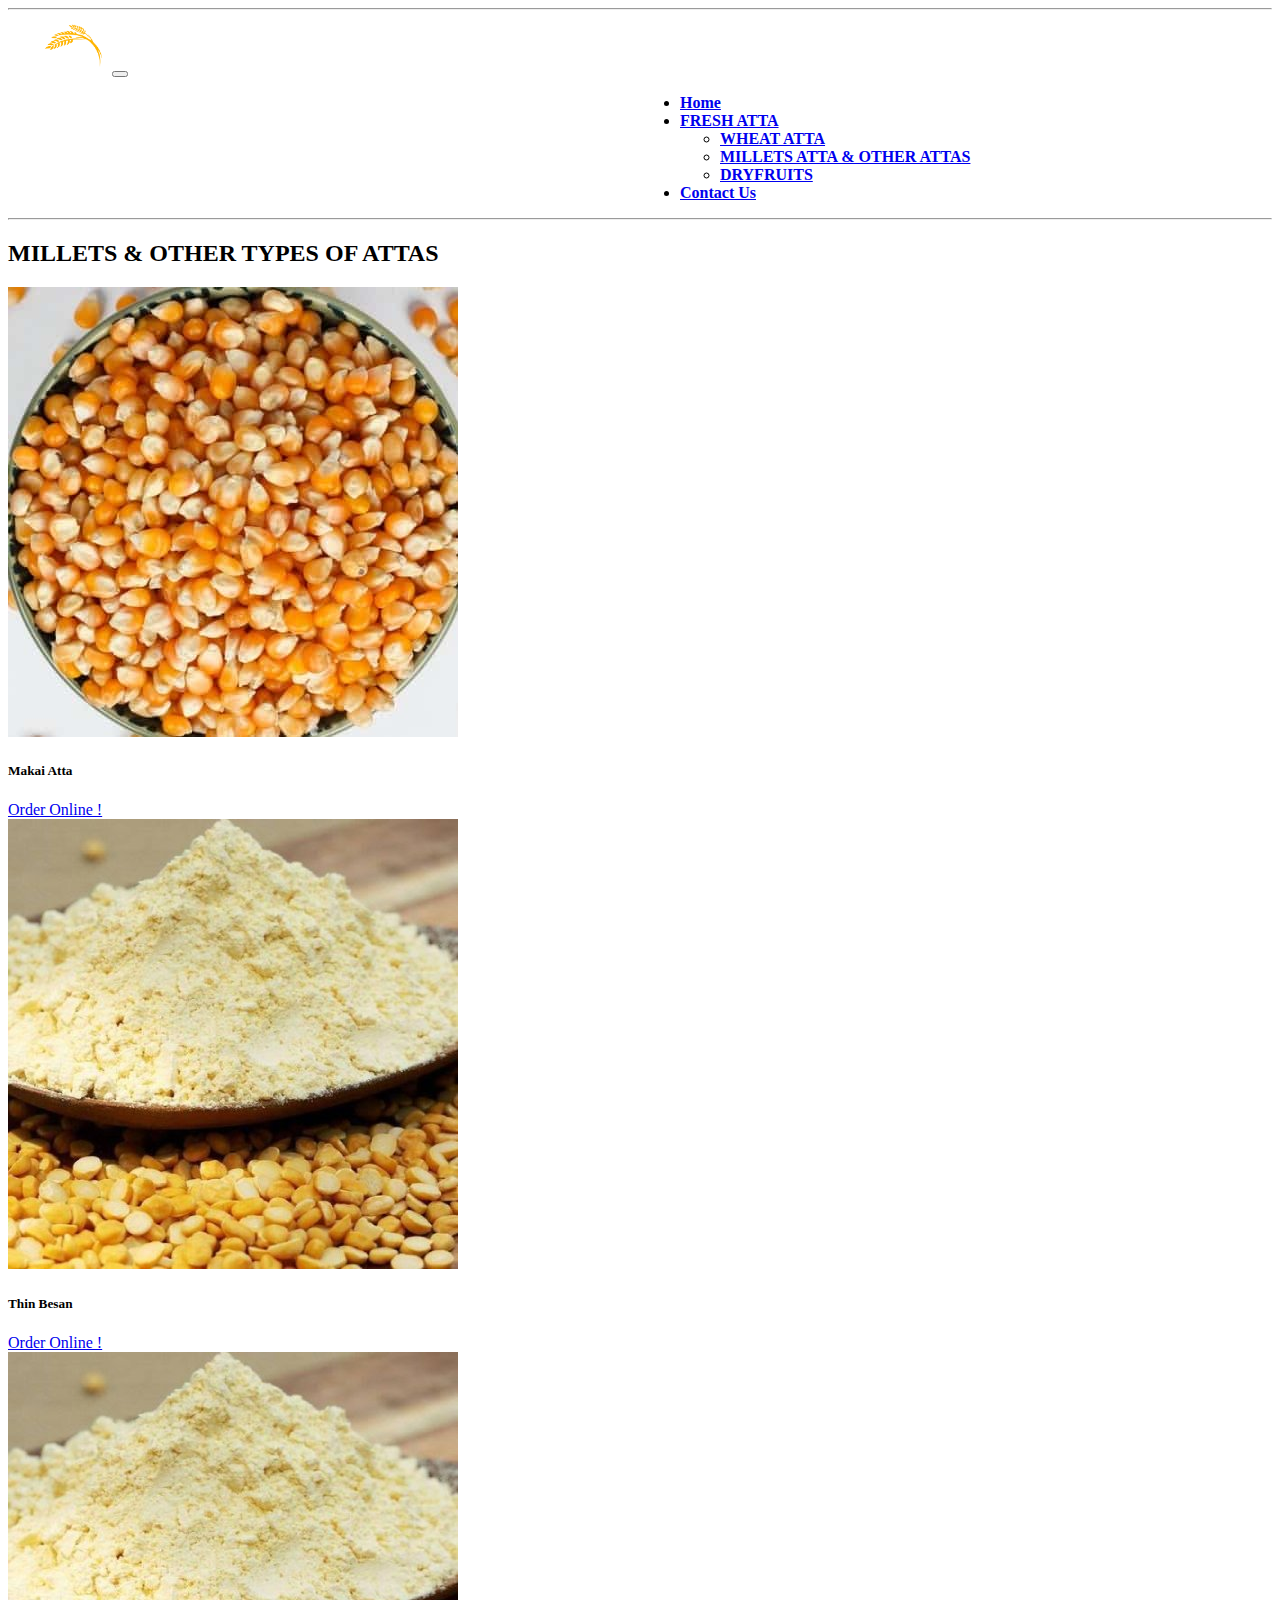
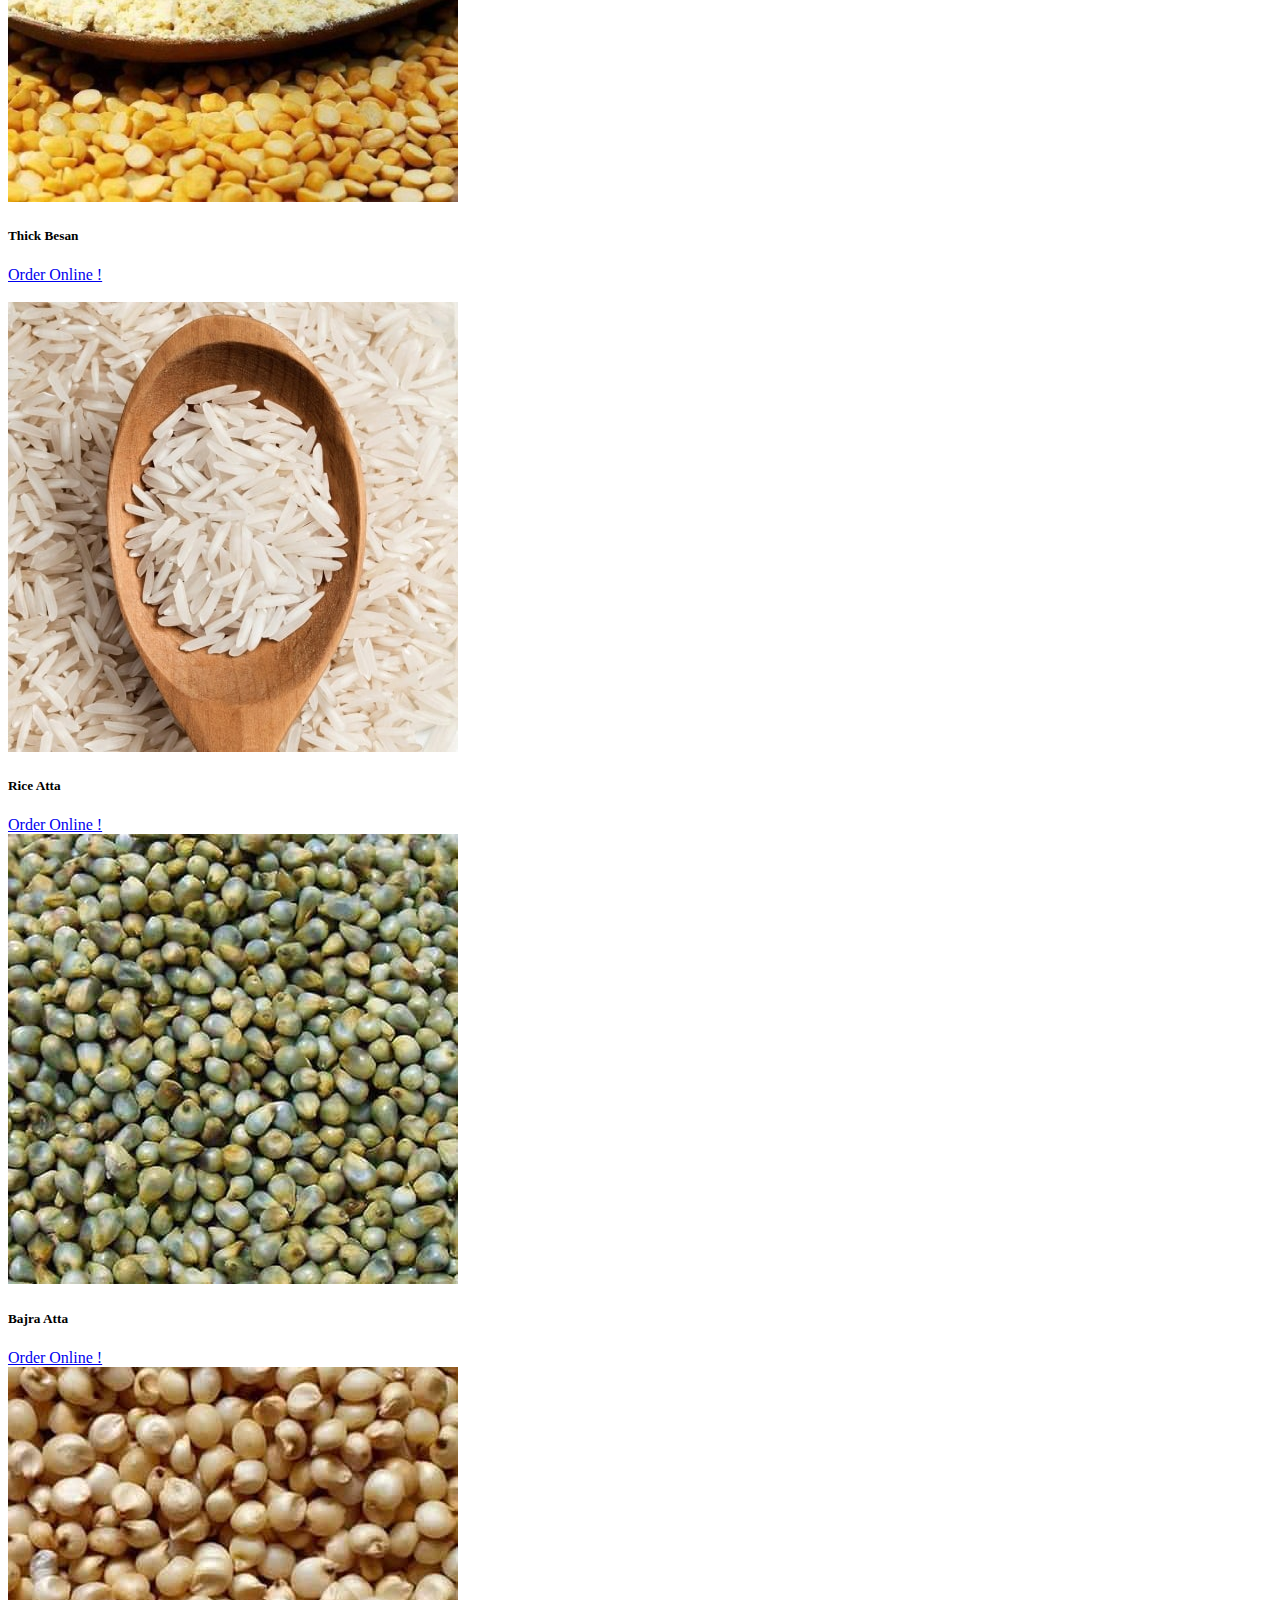
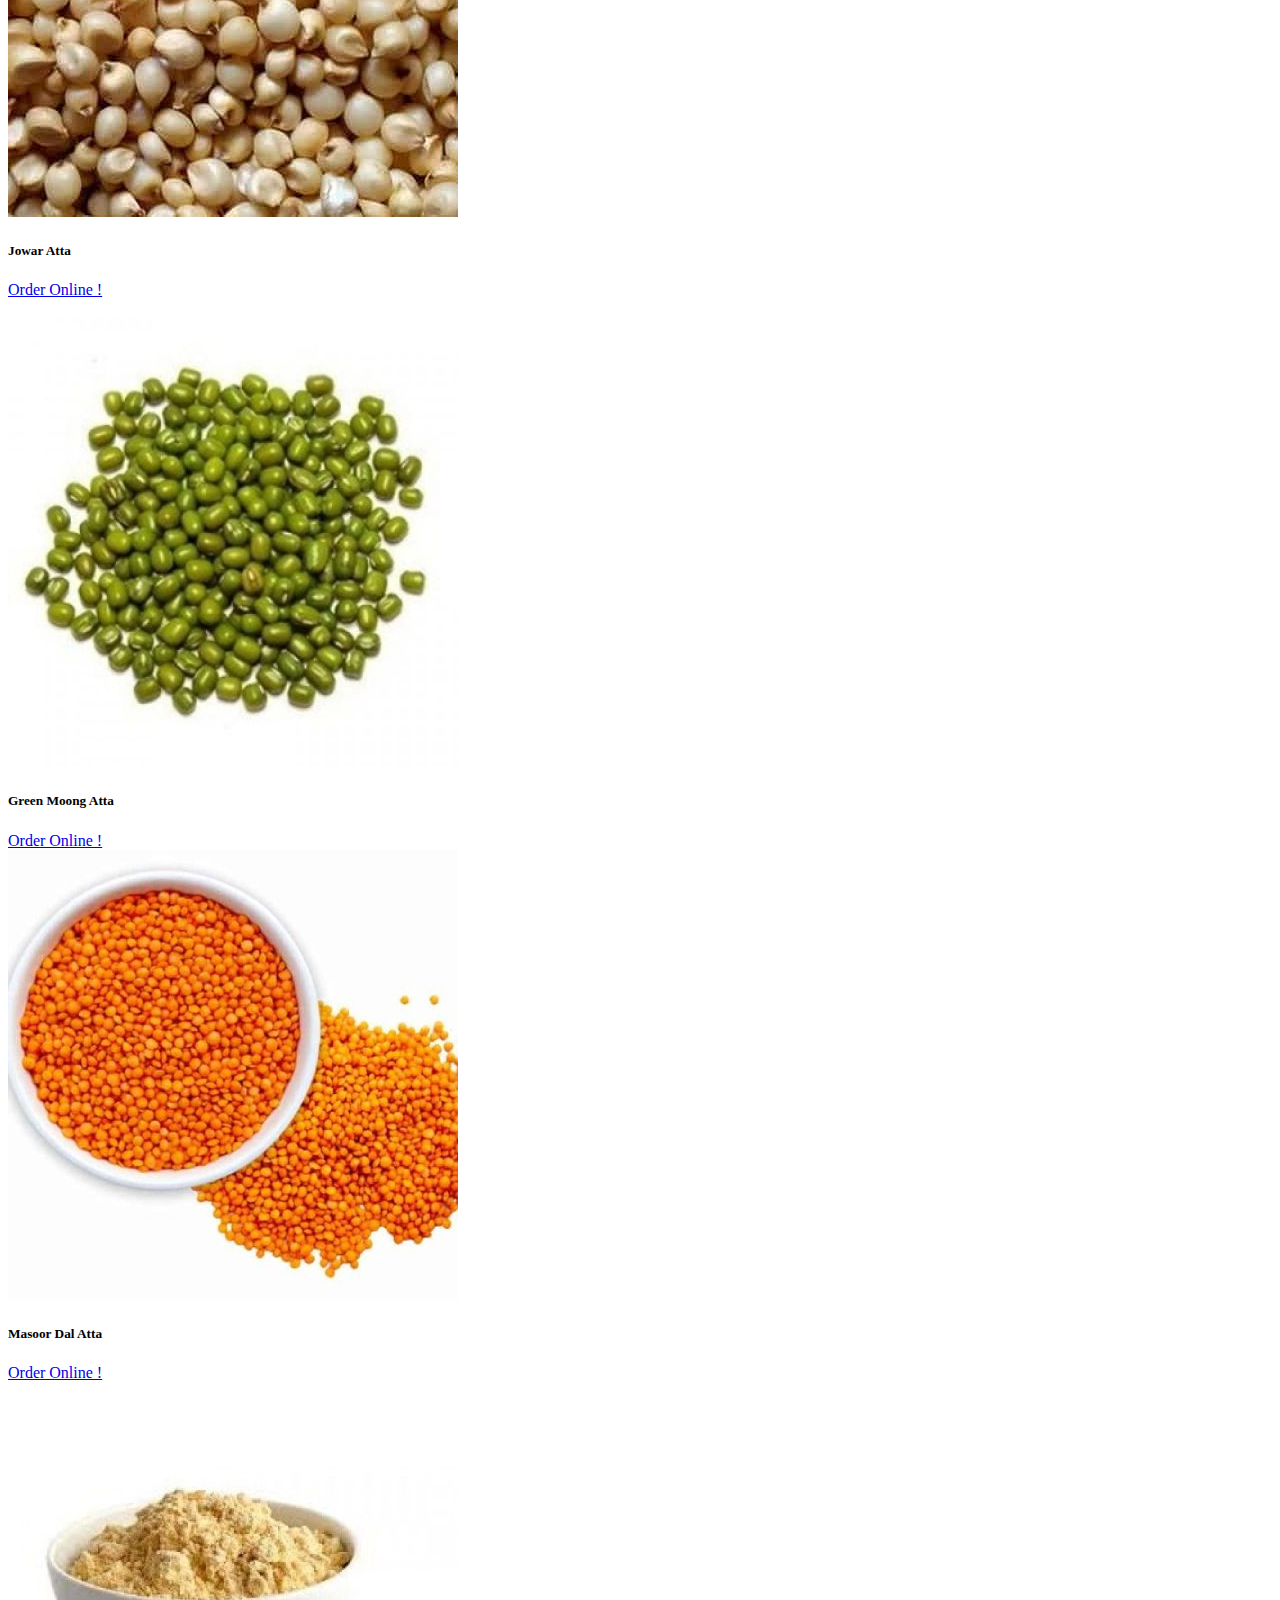
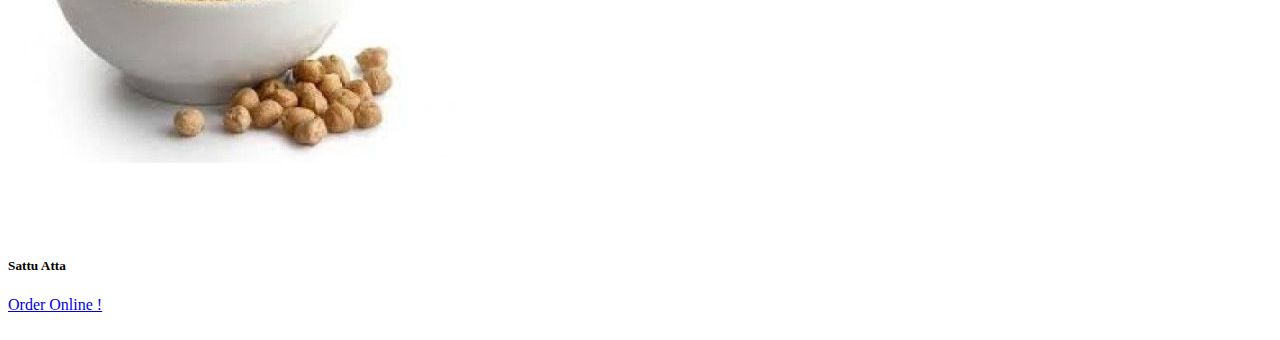
<file: otherAtta.html>
<!doctype html>
<html lang="en">
  <head>
    <!-- Required meta tags -->
    <meta charset="utf-8">
    <meta name="viewport" content="width=device-width, initial-scale=1">

    <!-- Bootstrap CSS -->
    <link href="https://cdn.jsdelivr.net/npm/bootstrap@5.0.2/dist/css/bootstrap.min.css" rel="stylesheet" integrity="sha384-EVSTQN3/azprG1Anm3QDgpJLIm9Nao0Yz1ztcQTwFspd3yD65VohhpuuCOmLASjC" crossorigin="anonymous">
    <title> F M P! </title>
     
  </head>
  <body>
         
 

  <nav class="navbar navbar-expand-lg navbar-light bg-secondary ">
    <div class="container-fluid "> <hr>
      <a class="navbar-brand px-5 mx-5" href="home.html" ><img width="100em" src="./Images/PR_logo-removebg-preview.png" alt=""></a>
      <button class="navbar-toggler" type="button" data-bs-toggle="collapse" data-bs-target="#navbarNavDropdown" aria-controls="navbarNavDropdown" aria-expanded="false" aria-label="Toggle navigation">
        <span class="navbar-toggler-icon"></span>
      </button>
      <div class="collapse navbar-collapse  " style="padding-left: 50%;" id="navbarNavDropdown">
        <ul class="navbar-nav  ">
          <li class="nav-item ">
            <a class="nav-link active text-warning " aria-current="page" href="home.html"> <b> Home</b></a>
          </li>
          
          <li class="nav-item dropdown">
            <a class="nav-link dropdown-toggle text-warning " href="#" id="navbarDropdownMenuLink" role="button" data-bs-toggle="dropdown" aria-expanded="false">                 
               <b> FRESH ATTA </b>
            </a>
            <ul class="dropdown-menu bg-secondary" aria-labelledby="navbarDropdownMenuLink">
              <li><a class="dropdown-item text-warning" href="WheatAtta.html"><b> WHEAT ATTA </b></a></li>
              <li><a class="dropdown-item text-warning" href="otherAtta.html"><b> MILLETS ATTA & OTHER ATTAS </b></a></li>
              <li><a class="dropdown-item text-warning" href="DRYFRUITS.html"><b> DRYFRUITS </b></a></li>
            </ul>
          </li>
          <li class="nav-item">
            <a class="nav-link active text-warning " aria-current="page" href="Contact.html"> <b> Contact Us </b></a>
          </li>
        </ul>
      </div>
    </div>
  </nav><hr>

  <!-- navbar-ends -->


    <div>
      <h2 class="py-5 text-center">MILLETS & OTHER TYPES OF ATTAS</h2>
  <div class="card-group">
      <div class="card align-items-center">
        <img src="./Images/card4.jpg" style=" width: 50vh;" class=" card-img-top "style=" width: 50vh;" alt="Card image cap">
        <div class="card-body">
          <h5 class="card401 card-title">Makai Atta</h5>
          </div>
        <div class="card-footer">
          <a type="button" class="card102 btn btn-success"  href="https://wa.me/923223594745"> Order Online !</a>
      </div>
      </div>
      <div class="card align-items-center">
        <img src="./Images/card5.jpeg" style=" width: 50vh;" class=" card-img-top " alt="Card image cap">
        <div class="card-body">
          <h5 class="card501 card-title">Thin Besan</h5>
          </div>
        <div class="card-footer">
          <a type="button" class="card202 btn btn-success"  href="https://wa.me/923223594745"> Order Online !</a>
      </div>
      </div>
      <div class="card align-items-center">
        <img src="./Images/card6.jpeg" style=" width: 50vh;" class=" card-img-top " alt="Card image cap">
        <div class="card-body">
          <h5 class="card601 card-title"> Thick Besan</h5>
          </div>
        <div class="card-footer">
          <a type="button" class="card302 btn btn-success"  href="https://wa.me/923223594745"> Order Online !</a>
      </div>
      </div>
    </div> <br>
    <div class="card-group">
      <div class="card align-items-center">
        <img src="./Images/card7.jpg" style=" width: 50vh;" class=" card-img-top " alt="Card image cap">
        <div class="card-body">
          <h5 class="card401 card-title">Rice Atta</h5>
          </div>
        <div class="card-footer">
          <a type="button" class="card102 btn btn-success"  href="https://wa.me/923223594745"> Order Online !</a>
      </div>
      </div>
      <div class="card align-items-center">
        <img src="./Images/card8.jpg" style=" width: 50vh;" class=" card-img-top " alt="Card image cap">
        <div class="card-body">
          <h5 class="card501 card-title">Bajra Atta</h5>
          </div>
        <div class="card-footer">
          <a type="button" class="card102 btn btn-success"  href="https://wa.me/923223594745"> Order Online !</a>
      </div>
      </div>
      <div class="card align-items-center">
        <img src="./Images/card9.jpg" style=" width: 50vh;" class=" card-img-top " alt="Card image cap">
        <div class="card-body">
          <h5 class="card601 card-title">Jowar Atta</h5>
          </div>
        <div class="card-footer">
          <a type="button" class="card302 btn btn-success"  href="https://wa.me/923223594745"> Order Online !</a>
      </div>
      </div>
    </div>
  </div>
</div> <br>
<div class="card-group">
<div class="card align-items-center">
  <img src="./Images/card10.jpeg" style=" width: 50vh;" class=" card-img-top" alt="Card image cap">
  <div class="card-body">
    <h5 class="card401 card-title">Green Moong Atta</h5>
    </div>
  <div class="card-footer">
    <a type="button" class="card102 btn btn-success"  href="https://wa.me/923223594745"> Order Online !</a>
</div>
</div>
<div class="card align-items-center">
  <img src="./Images/card11.jpeg" style=" width: 50vh;" class=" card-img-top" alt="Card image cap">
  <div class="card-body">
    <h5 class="card501 card-title">Masoor Dal Atta</h5>
    </div>
  <div class="card-footer">
    <a type="button" class="card202 btn btn-success"  href="https://wa.me/923223594745"> Order Online !</a>
</div>
</div>
<div class="card align-items-center">
  <img src="./Images/card12.jpeg" style=" width: 50vh;" class=" card-img-top" alt="Card image cap">
  <div class="card-body">
    <h5 class="card601 card-title">Sattu Atta</h5>
    </div>
  <div class="card-footer">
    <a type="button" class="card302 btn btn-success"  href="https://wa.me/923223594745"> Order Online !</a>
</div>
</div>
</div>
</div><br>

    <!-- Optional JavaScript; choose one of the two! -->

    <!-- Option 1: Bootstrap Bundle with Popper -->
    <script src="https://cdn.jsdelivr.net/npm/bootstrap@5.0.2/dist/js/bootstrap.bundle.min.js" integrity="sha384-MrcW6ZMFYlzcLA8Nl+NtUVF0sA7MsXsP1UyJoMp4YLEuNSfAP+JcXn/tWtIaxVXM" crossorigin="anonymous"></script>

    <!-- Option 2: Separate Popper and Bootstrap JS -->
    <!--
    <script src="https://cdn.jsdelivr.net/npm/@popperjs/core@2.9.2/dist/umd/popper.min.js" integrity="sha384-IQsoLXl5PILFhosVNubq5LC7Qb9DXgDA9i+tQ8Zj3iwWAwPtgFTxbJ8NT4GN1R8p" crossorigin="anonymous"></script>
    <script src="https://cdn.jsdelivr.net/npm/bootstrap@5.0.2/dist/js/bootstrap.min.js" integrity="sha384-cVKIPhGWiC2Al4u+LWgxfKTRIcfu0JTxR+EQDz/bgldoEyl4H0zUF0QKbrJ0EcQF" crossorigin="anonymous"></script>
    -->
  </body>
</html>
</file>
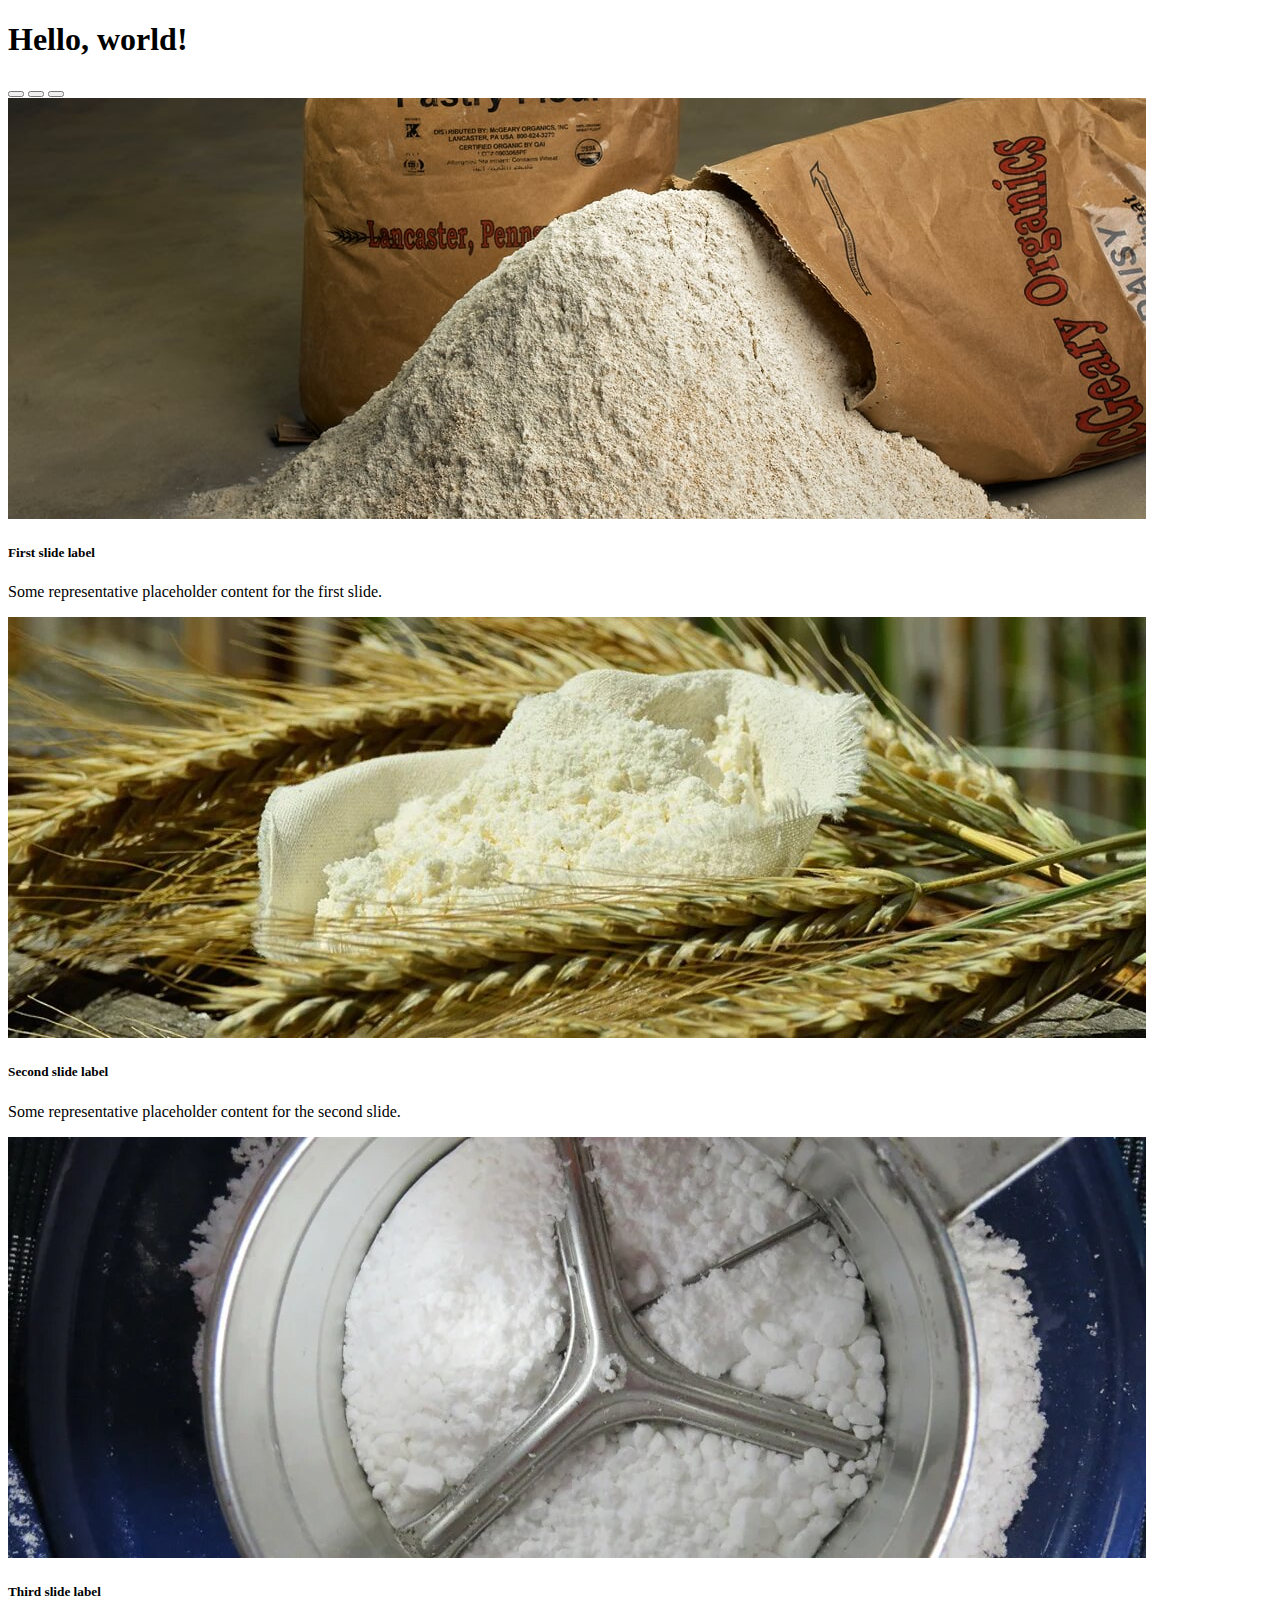
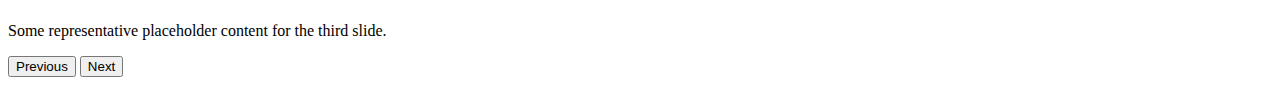
<file: slider.html>
<!doctype html>
<html lang="en">
  <head>
    <!-- Required meta tags -->
    <meta charset="utf-8">
    <meta name="viewport" content="width=device-width, initial-scale=1">

    <!-- Bootstrap CSS -->
    <link href="https://cdn.jsdelivr.net/npm/bootstrap@5.0.2/dist/css/bootstrap.min.css" rel="stylesheet" integrity="sha384-EVSTQN3/azprG1Anm3QDgpJLIm9Nao0Yz1ztcQTwFspd3yD65VohhpuuCOmLASjC" crossorigin="anonymous">

    <title>Hello, world!</title>
  </head>
  <body>
    <h1>Hello, world!</h1>


    <div id="carouselExampleCaptions" class="carousel slide" data-bs-ride="false">
        <div class="carousel-indicators">
          <button type="button" data-bs-target="#carouselExampleCaptions" data-bs-slide-to="0" class="active" aria-current="true" aria-label="Slide 1"></button>
          <button type="button" data-bs-target="#carouselExampleCaptions" data-bs-slide-to="1" aria-label="Slide 2"></button>
          <button type="button" data-bs-target="#carouselExampleCaptions" data-bs-slide-to="2" aria-label="Slide 3"></button>
        </div>
        <div class="carousel-inner">
          <div class="carousel-item active">
            <img src="./Images/Sider1.jpg" class="d-block w-100" alt="...">
            <div class="carousel-caption d-none d-md-block">
              <h5>First slide label</h5>
              <p>Some representative placeholder content for the first slide.</p>
            </div>
          </div>
          <div class="carousel-item">
            <img src="./Images/Sider2.jpg" class="d-block w-100" alt="...">
            <div class="carousel-caption d-none d-md-block">
              <h5>Second slide label</h5>
              <p>Some representative placeholder content for the second slide.</p>
            </div>
          </div>
          <div class="carousel-item">
            <img src="./Images/Sider3.jpg" class="d-block w-100" alt="...">
            <div class="carousel-caption d-none d-md-block">
              <h5>Third slide label</h5>
              <p>Some representative placeholder content for the third slide.</p>
            </div>
          </div>
        </div>
        <button class="carousel-control-prev" type="button" data-bs-target="#carouselExampleCaptions" data-bs-slide="prev">
          <span class="carousel-control-prev-icon" aria-hidden="true"></span>
          <span class="visually-hidden">Previous</span>
        </button>
        <button class="carousel-control-next" type="button" data-bs-target="#carouselExampleCaptions" data-bs-slide="next">
          <span class="carousel-control-next-icon" aria-hidden="true"></span>
          <span class="visually-hidden">Next</span>
        </button>
      </div>

    <!-- Optional JavaScript; choose one of the two! -->

    <!-- Option 1: Bootstrap Bundle with Popper -->
    <script src="https://cdn.jsdelivr.net/npm/bootstrap@5.0.2/dist/js/bootstrap.bundle.min.js" integrity="sha384-MrcW6ZMFYlzcLA8Nl+NtUVF0sA7MsXsP1UyJoMp4YLEuNSfAP+JcXn/tWtIaxVXM" crossorigin="anonymous"></script>

    <!-- Option 2: Separate Popper and Bootstrap JS -->
    <!--
    <script src="https://cdn.jsdelivr.net/npm/@popperjs/core@2.9.2/dist/umd/popper.min.js" integrity="sha384-IQsoLXl5PILFhosVNubq5LC7Qb9DXgDA9i+tQ8Zj3iwWAwPtgFTxbJ8NT4GN1R8p" crossorigin="anonymous"></script>
    <script src="https://cdn.jsdelivr.net/npm/bootstrap@5.0.2/dist/js/bootstrap.min.js" integrity="sha384-cVKIPhGWiC2Al4u+LWgxfKTRIcfu0JTxR+EQDz/bgldoEyl4H0zUF0QKbrJ0EcQF" crossorigin="anonymous"></script>
    -->
  </body>
</html>
</file>
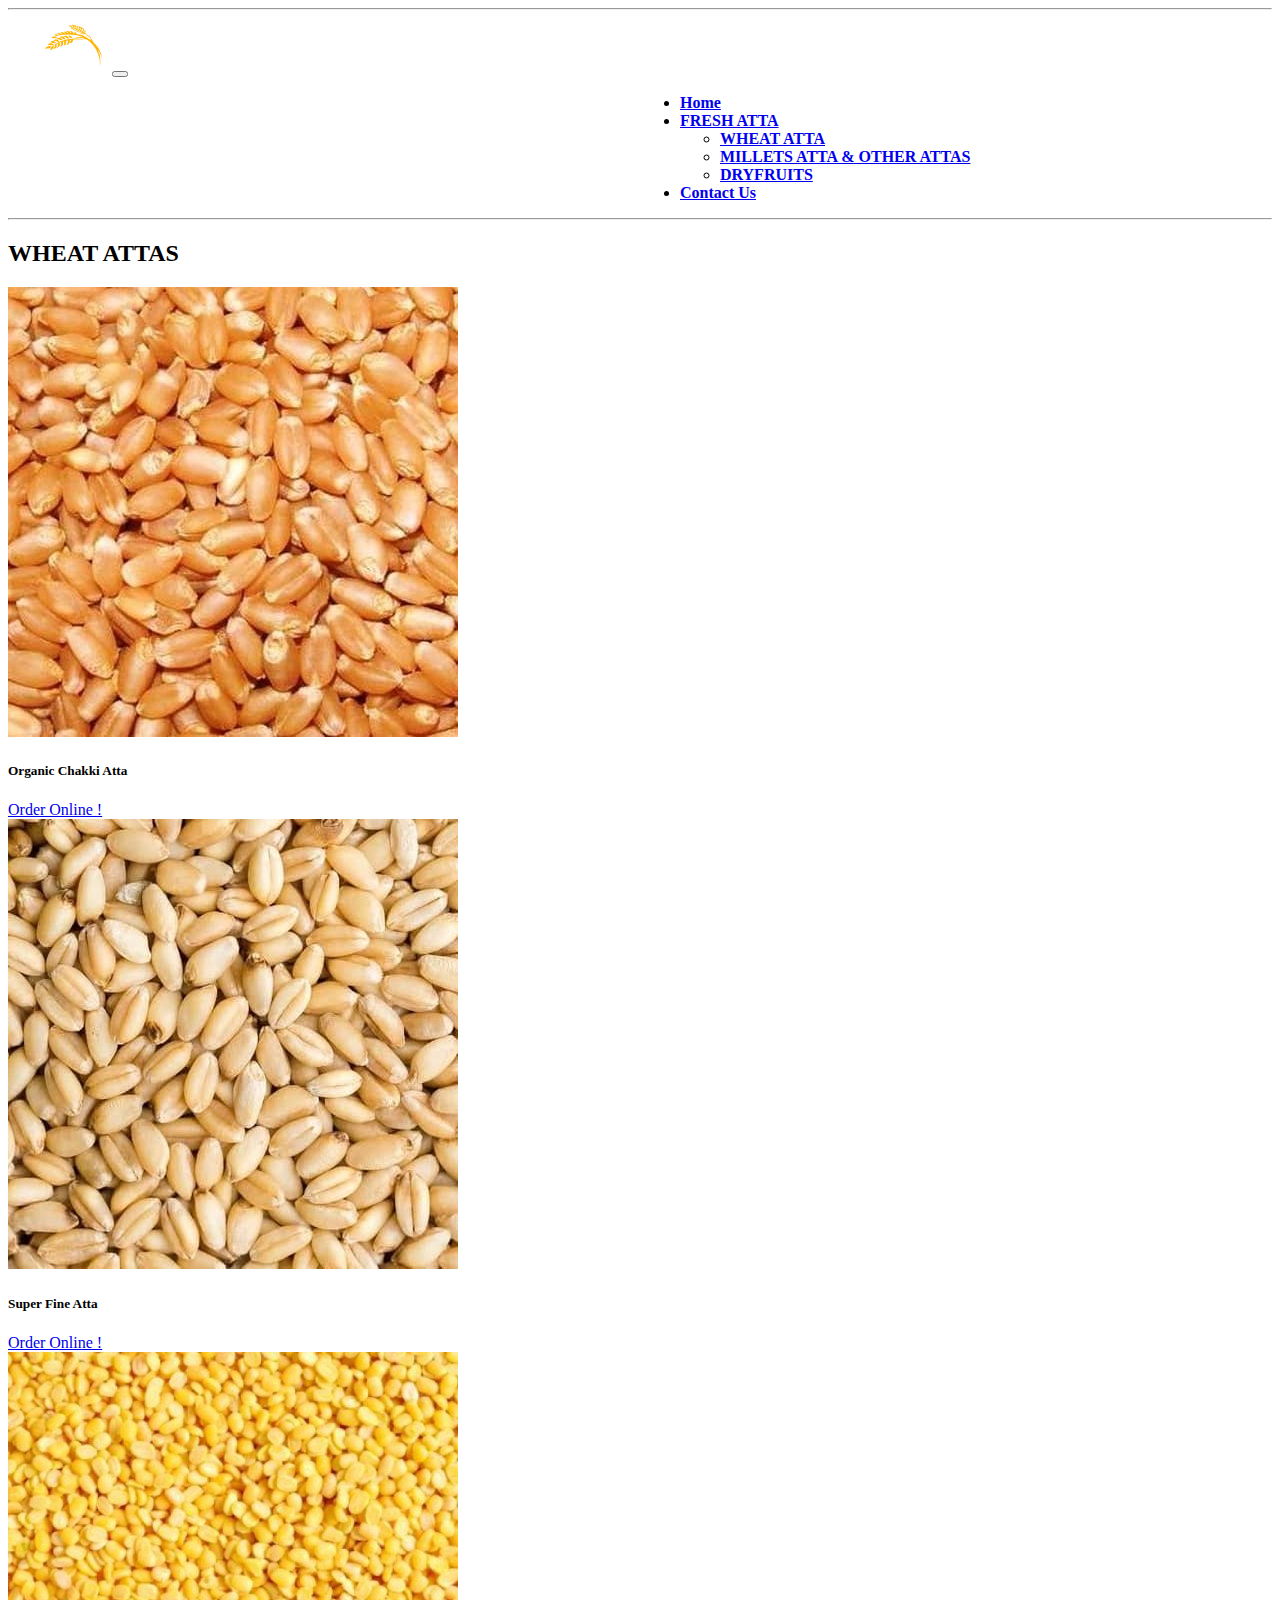
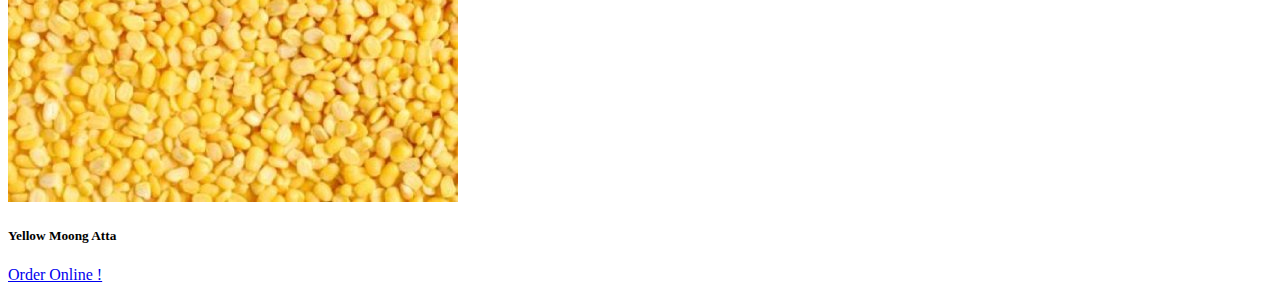
<file: WheatAtta.html>
<!doctype html>
<html lang="en">
  <head>
    <!-- Required meta tags -->
    <meta charset="utf-8">
    <meta name="viewport" content="width=device-width, initial-scale=1">

    <!-- Bootstrap CSS -->
    <link href="https://cdn.jsdelivr.net/npm/bootstrap@5.0.2/dist/css/bootstrap.min.css" rel="stylesheet" integrity="sha384-EVSTQN3/azprG1Anm3QDgpJLIm9Nao0Yz1ztcQTwFspd3yD65VohhpuuCOmLASjC" crossorigin="anonymous">
    <title> F M P! </title>
    
  </head>
  <body>
  

  <nav class="navbar navbar-expand-lg navbar-light bg-secondary ">
    <div class="container-fluid "> <hr>
      <a class="navbar-brand px-5 mx-5" href="home.html" ><img width="100em" src="./Images/PR_logo-removebg-preview.png" alt=""></a>
      <button class="navbar-toggler" type="button" data-bs-toggle="collapse" data-bs-target="#navbarNavDropdown" aria-controls="navbarNavDropdown" aria-expanded="false" aria-label="Toggle navigation">
        <span class="navbar-toggler-icon"></span>
      </button>
      <div class="collapse navbar-collapse  " style="padding-left: 50%;" id="navbarNavDropdown">
        <ul class="navbar-nav  ">
          <li class="nav-item ">
            <a class="nav-link active text-warning " aria-current="page" href="home.html"> <b> Home</b></a>
          </li>
          
          <li class="nav-item dropdown">
            <a class="nav-link dropdown-toggle text-warning " href="#" id="navbarDropdownMenuLink" role="button" data-bs-toggle="dropdown" aria-expanded="false">                 
               <b> FRESH ATTA </b>
            </a>
            <ul class="dropdown-menu bg-secondary" aria-labelledby="navbarDropdownMenuLink">
              <li><a class="dropdown-item text-warning" href="WheatAtta.html"><b> WHEAT ATTA </b></a></li>
              <li><a class="dropdown-item text-warning" href="otherAtta.html"><b> MILLETS ATTA & OTHER ATTAS </b></a></li>
              <li><a class="dropdown-item text-warning" href="DRYFRUITS.html"><b> DRYFRUITS </b></a></li>
            </ul>
          </li>
          <li class="nav-item">
            <a class="nav-link active text-warning " aria-current="page" href="Contact.html"> <b> Contact Us </b></a>
          </li>
        </ul>
      </div>
    </div>
  </nav><hr>

  <!-- navbar-ends -->

  <div>
    <h2 class="py-5 text-center">WHEAT ATTAS</h2>
    
<div class="card-group ">
    <div class="card align-items-center">
      <img src="./Images/card1.jpg" class="card1 card-img-top  " style=" width: 50vh;" alt="Card image cap">
      <div class="card-body">
        <h5 class="card101 card-title">Organic Chakki Atta</h5>
        </div>
      <div class="card-footer">
        <a type="button" class="card101 btn btn-success"  href="https://wa.me/923223594745"> Order Online !</a>
    </div>
    </div>
    <div class="card align-items-center">
      <img src="./Images/card2.jpg" class="card2 card-img-top "style=" width: 50vh;" alt="Card image cap">
      <div class="card-body">
        <h5 class="card201 card-title">Super Fine Atta</h5>
        </div>
      <div class="card-footer">
        <a type="button" class="card201 btn btn-success"  href="https://wa.me/923223594745"> Order Online !</a>
    </div>
    </div>
    <div class="card align-items-center">
      <img src="./Images/card3.jpg" class="card3 card-img-top "style=" width: 50vh;" alt="Card image cap">
      <div class="card-body">
        <h5 class="card301 card-title">Yellow Moong Atta</h5>
        </div>
      <div class="card-footer">
        <a type="button" class="card301 btn btn-success"  href="https://wa.me/923223594745"> Order Online !</a>
    </div>
    </div>
  </div>
</div>
    <!-- Optional JavaScript; choose one of the two! -->

    <!-- Option 1: Bootstrap Bundle with Popper -->
    <script src="https://cdn.jsdelivr.net/npm/bootstrap@5.0.2/dist/js/bootstrap.bundle.min.js" integrity="sha384-MrcW6ZMFYlzcLA8Nl+NtUVF0sA7MsXsP1UyJoMp4YLEuNSfAP+JcXn/tWtIaxVXM" crossorigin="anonymous"></script>

    <!-- Option 2: Separate Popper and Bootstrap JS -->
    <!--
    <script src="https://cdn.jsdelivr.net/npm/@popperjs/core@2.9.2/dist/umd/popper.min.js" integrity="sha384-IQsoLXl5PILFhosVNubq5LC7Qb9DXgDA9i+tQ8Zj3iwWAwPtgFTxbJ8NT4GN1R8p" crossorigin="anonymous"></script>
    <script src="https://cdn.jsdelivr.net/npm/bootstrap@5.0.2/dist/js/bootstrap.min.js" integrity="sha384-cVKIPhGWiC2Al4u+LWgxfKTRIcfu0JTxR+EQDz/bgldoEyl4H0zUF0QKbrJ0EcQF" crossorigin="anonymous"></script>
    -->
  </body>
</html>
</file>
<file: style.css>
@media only screen and (max-width: 600px) {}

/* Small devices (portrait tablets and large phones, 600px and up) */
@media only screen and (min-width: 600px) {}

/* Medium devices (landscape tablets, 768px and up) */
@media only screen and (min-width: 768px) {}

/* Large devices (laptops/desktops, 992px and up) */
@media only screen and (min-width: 992px) {}

/* Extra large devices (large laptops and desktops, 1200px and up) */
@media only screen and (min-width: 1200px) {}

.contactimage{
    background-image: url(./Images/8.png);
    filter: brightness(90%);
}
</file>
